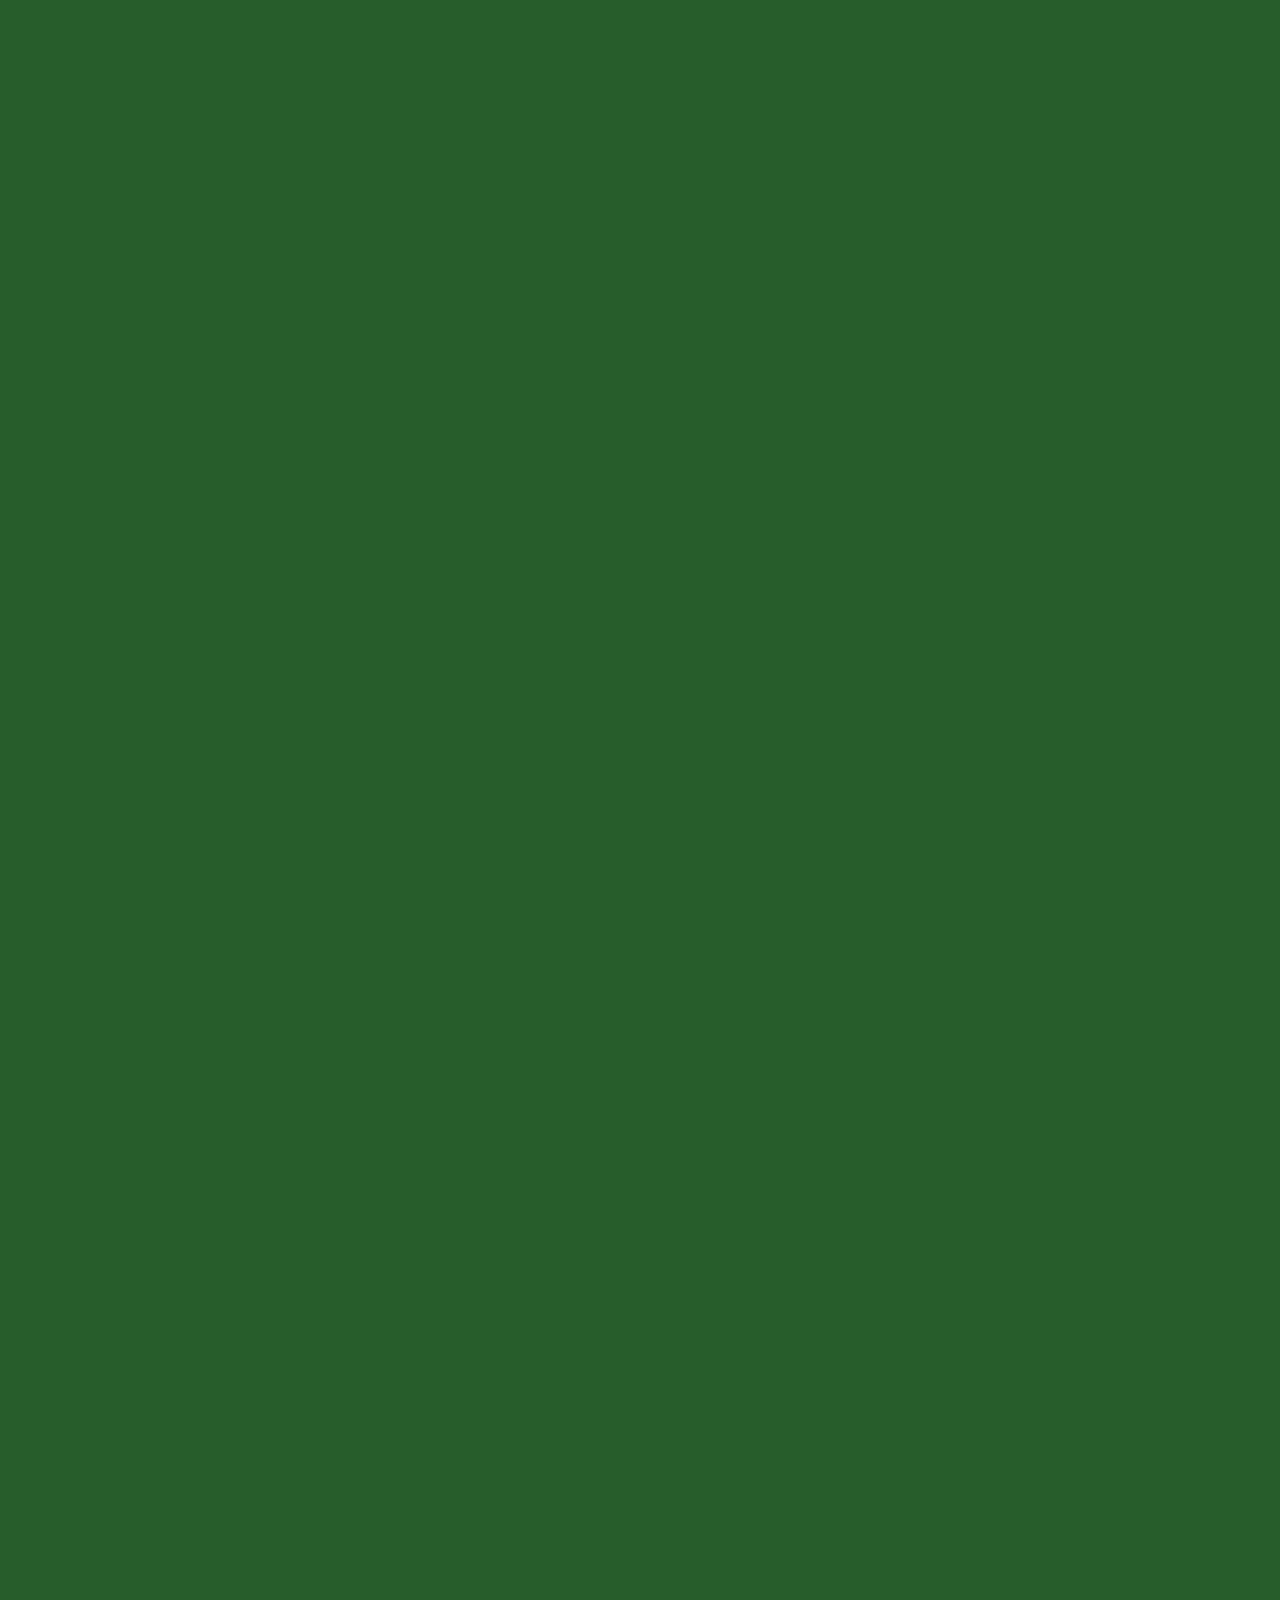
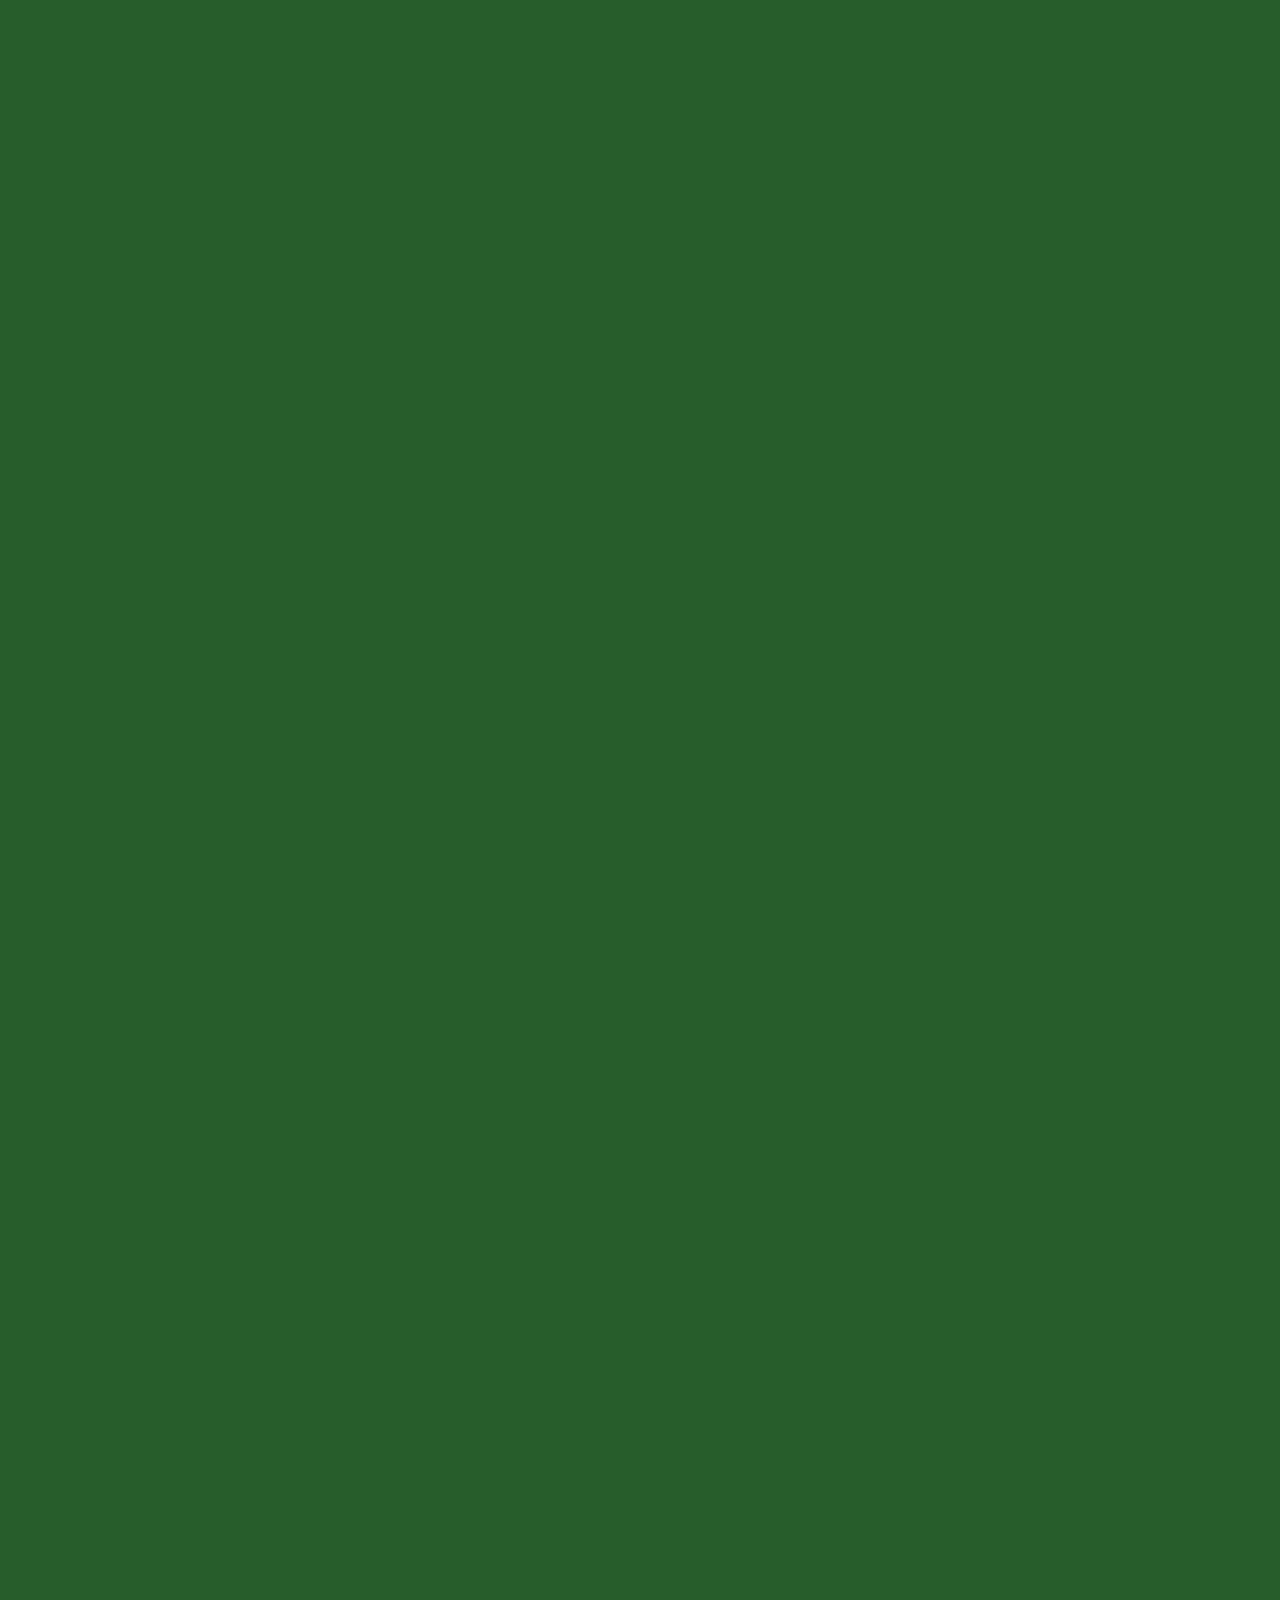
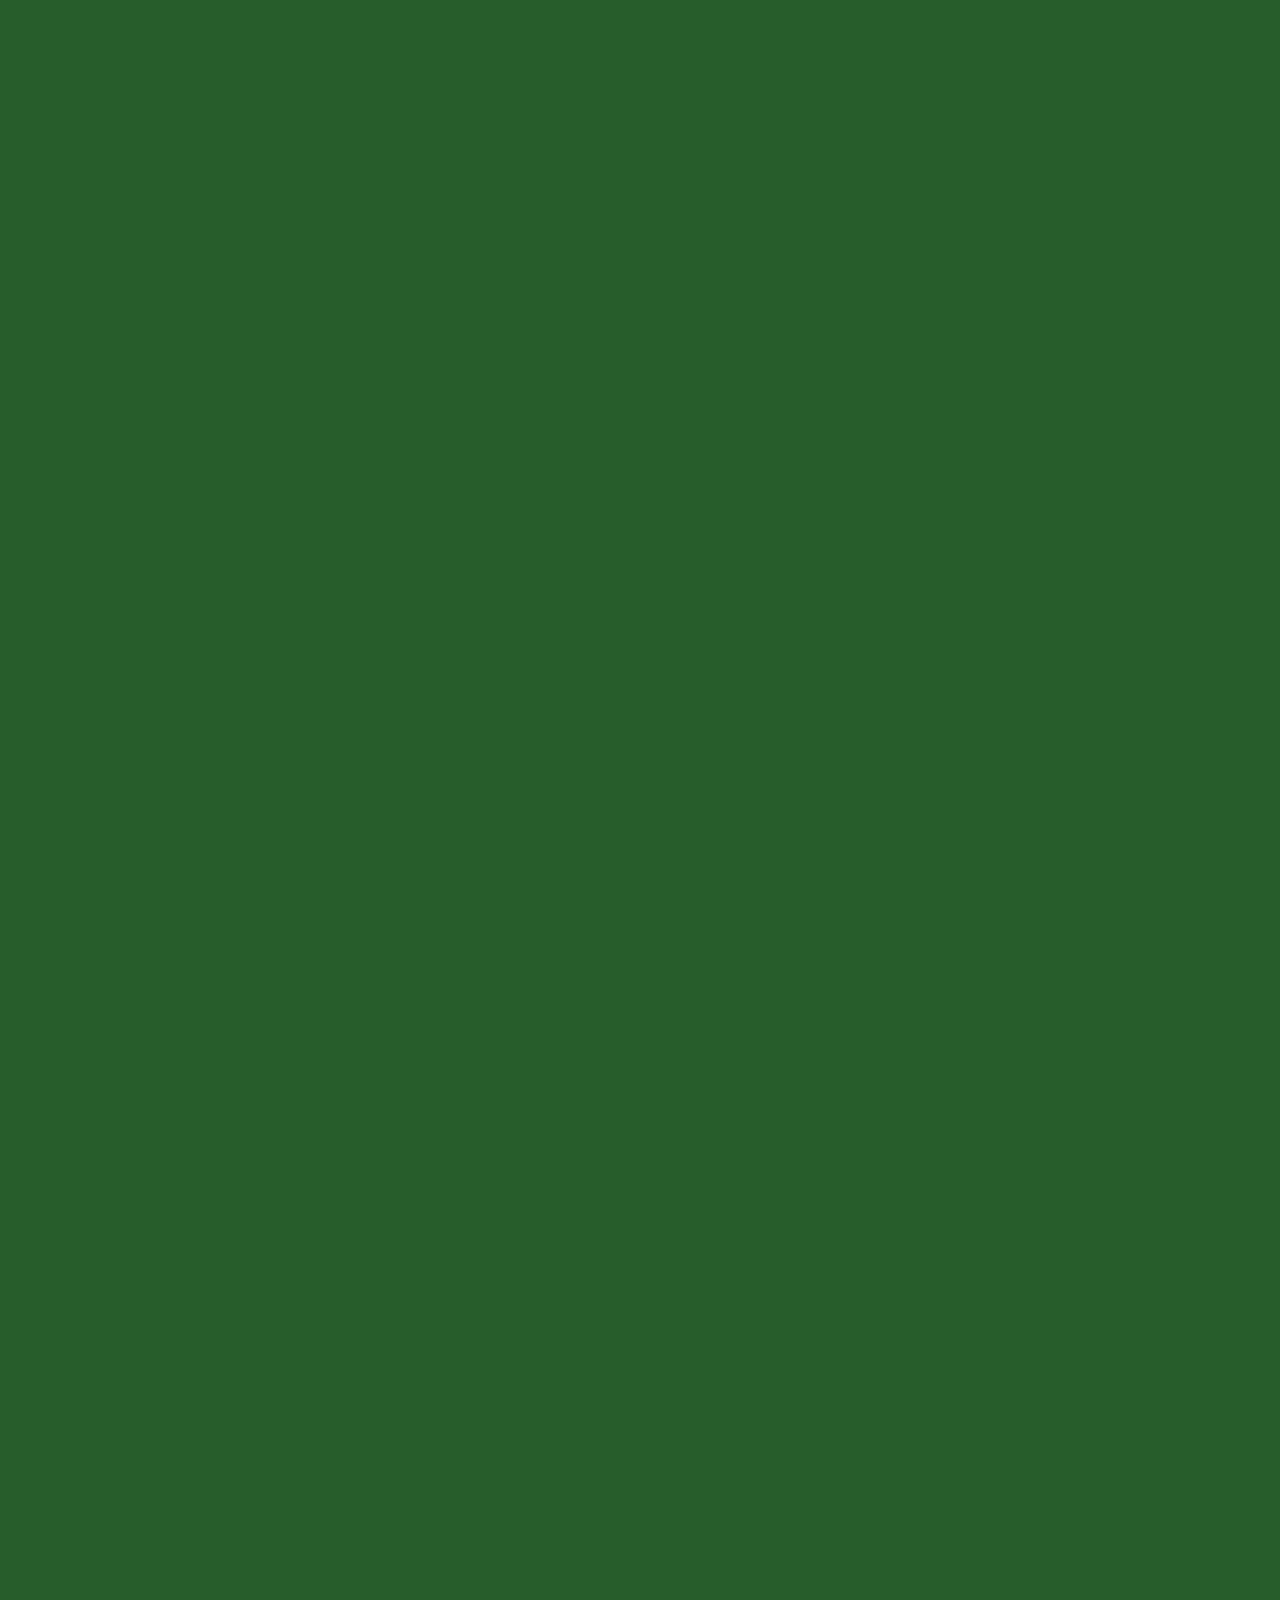
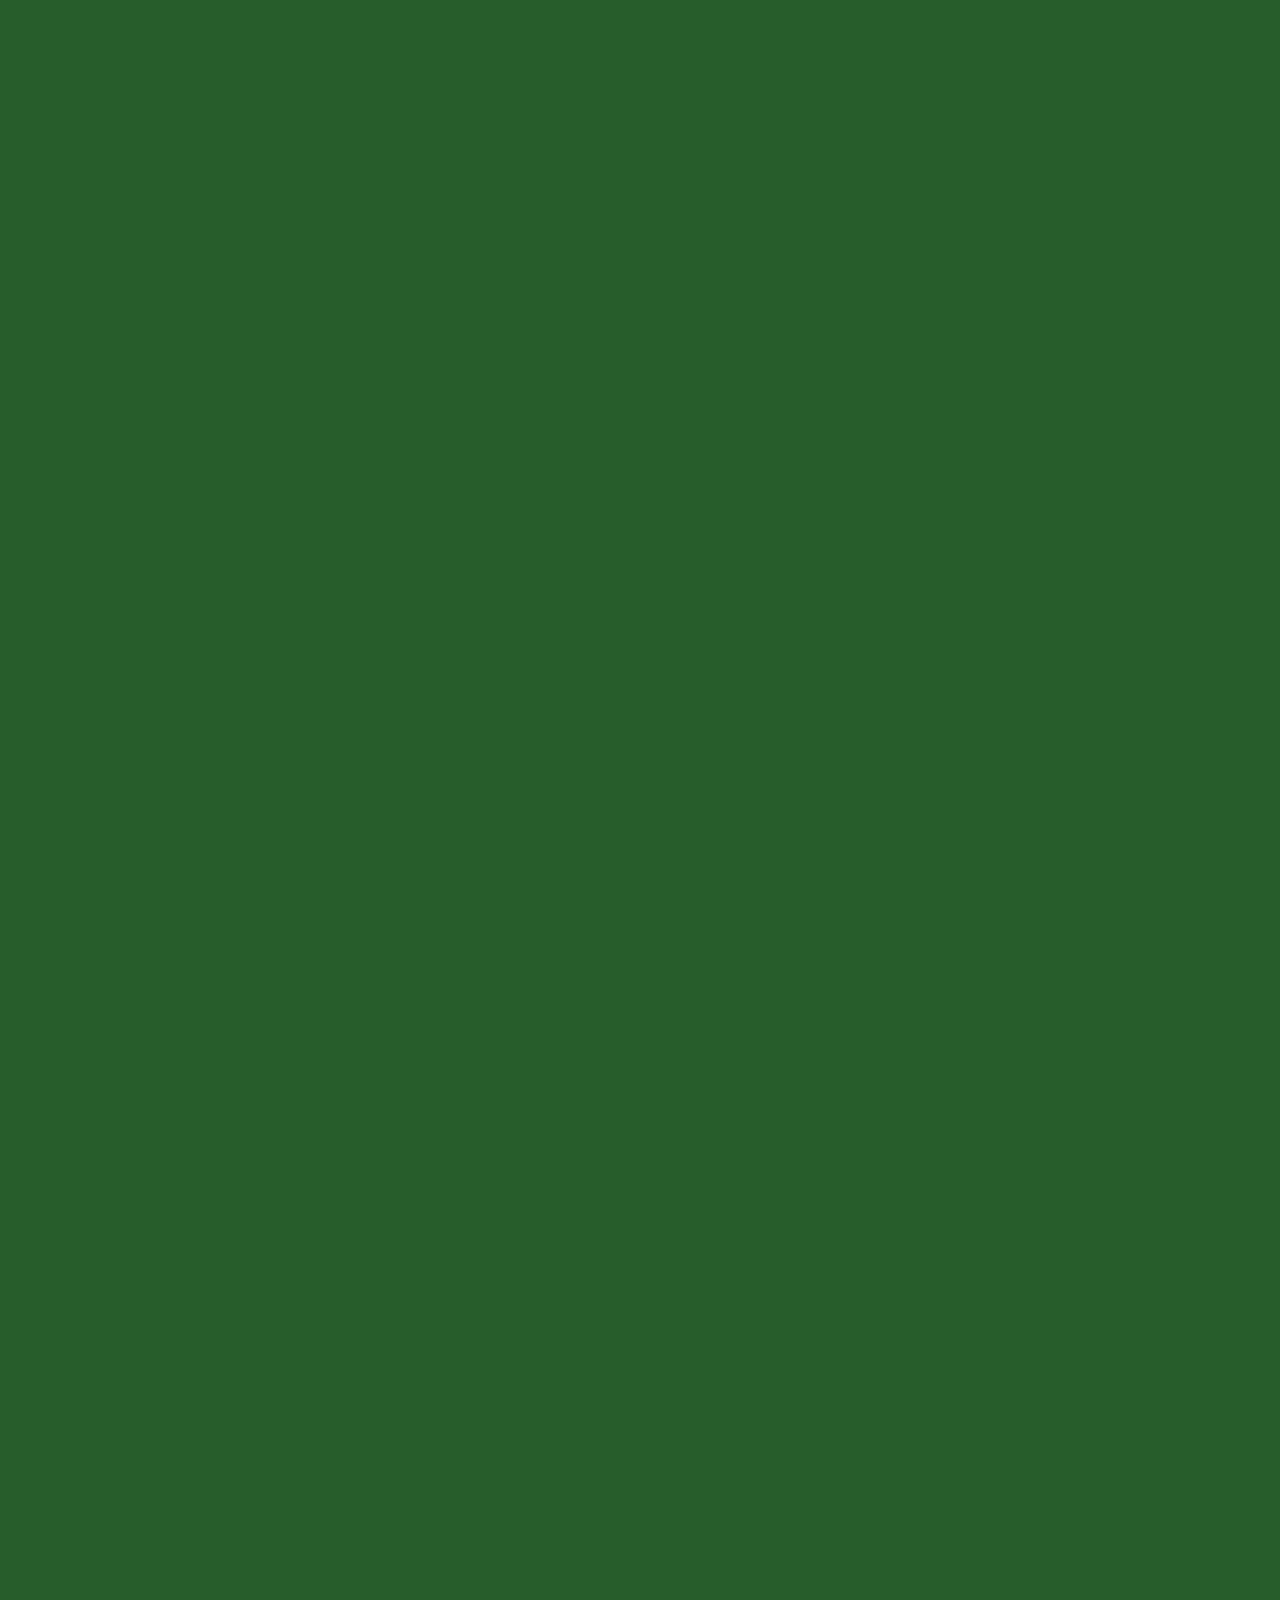
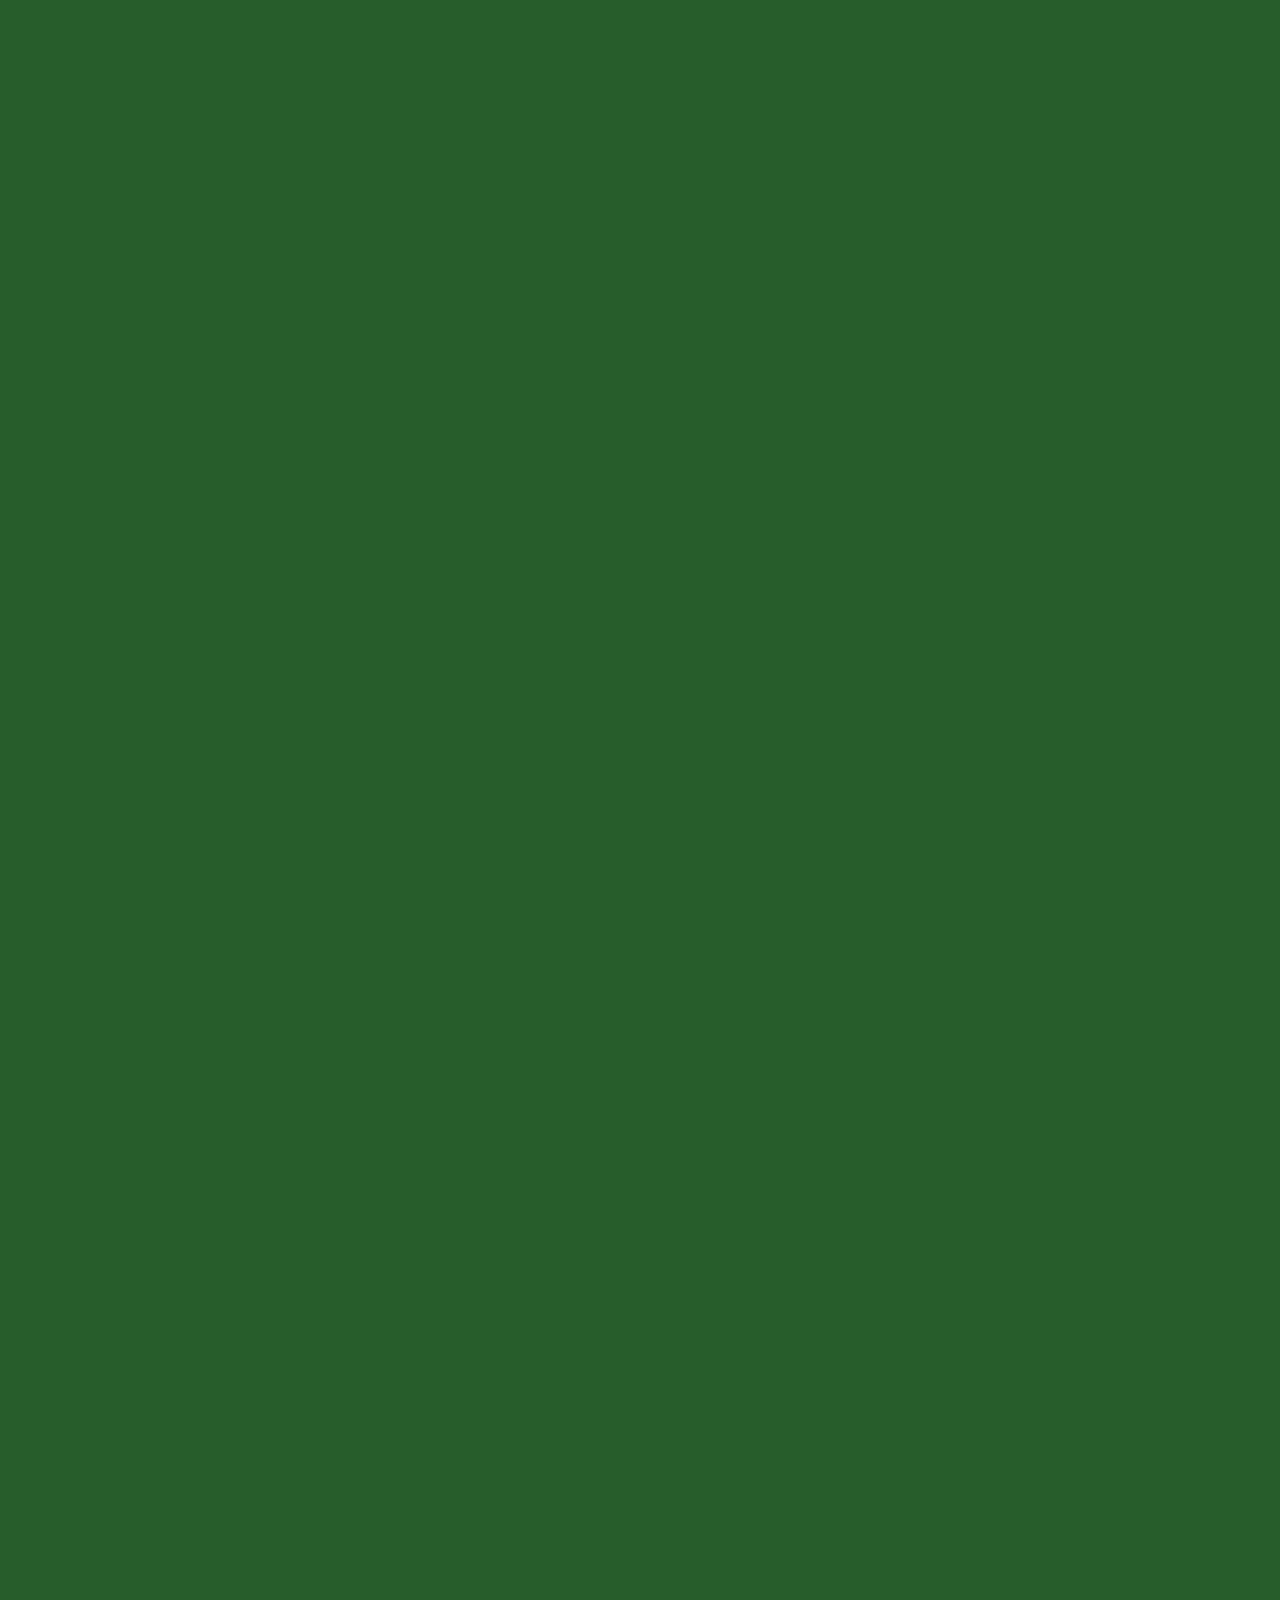
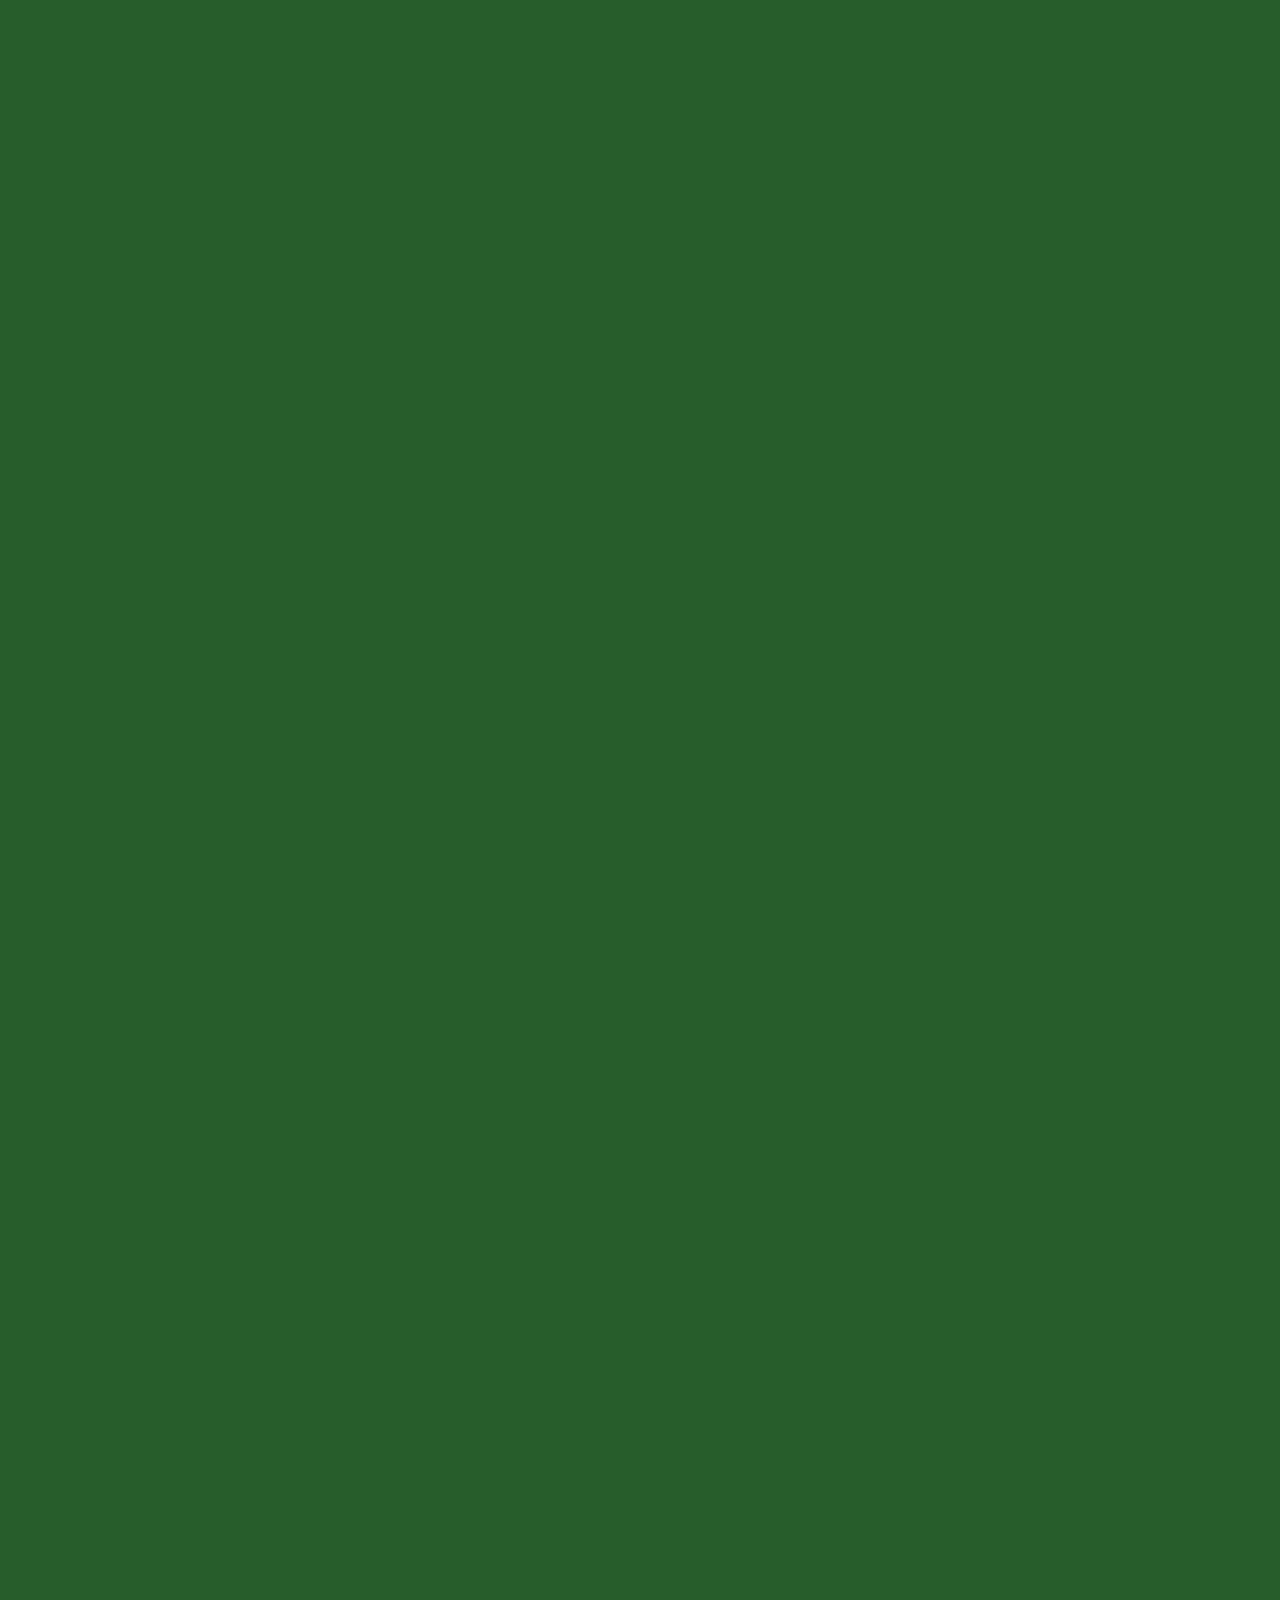
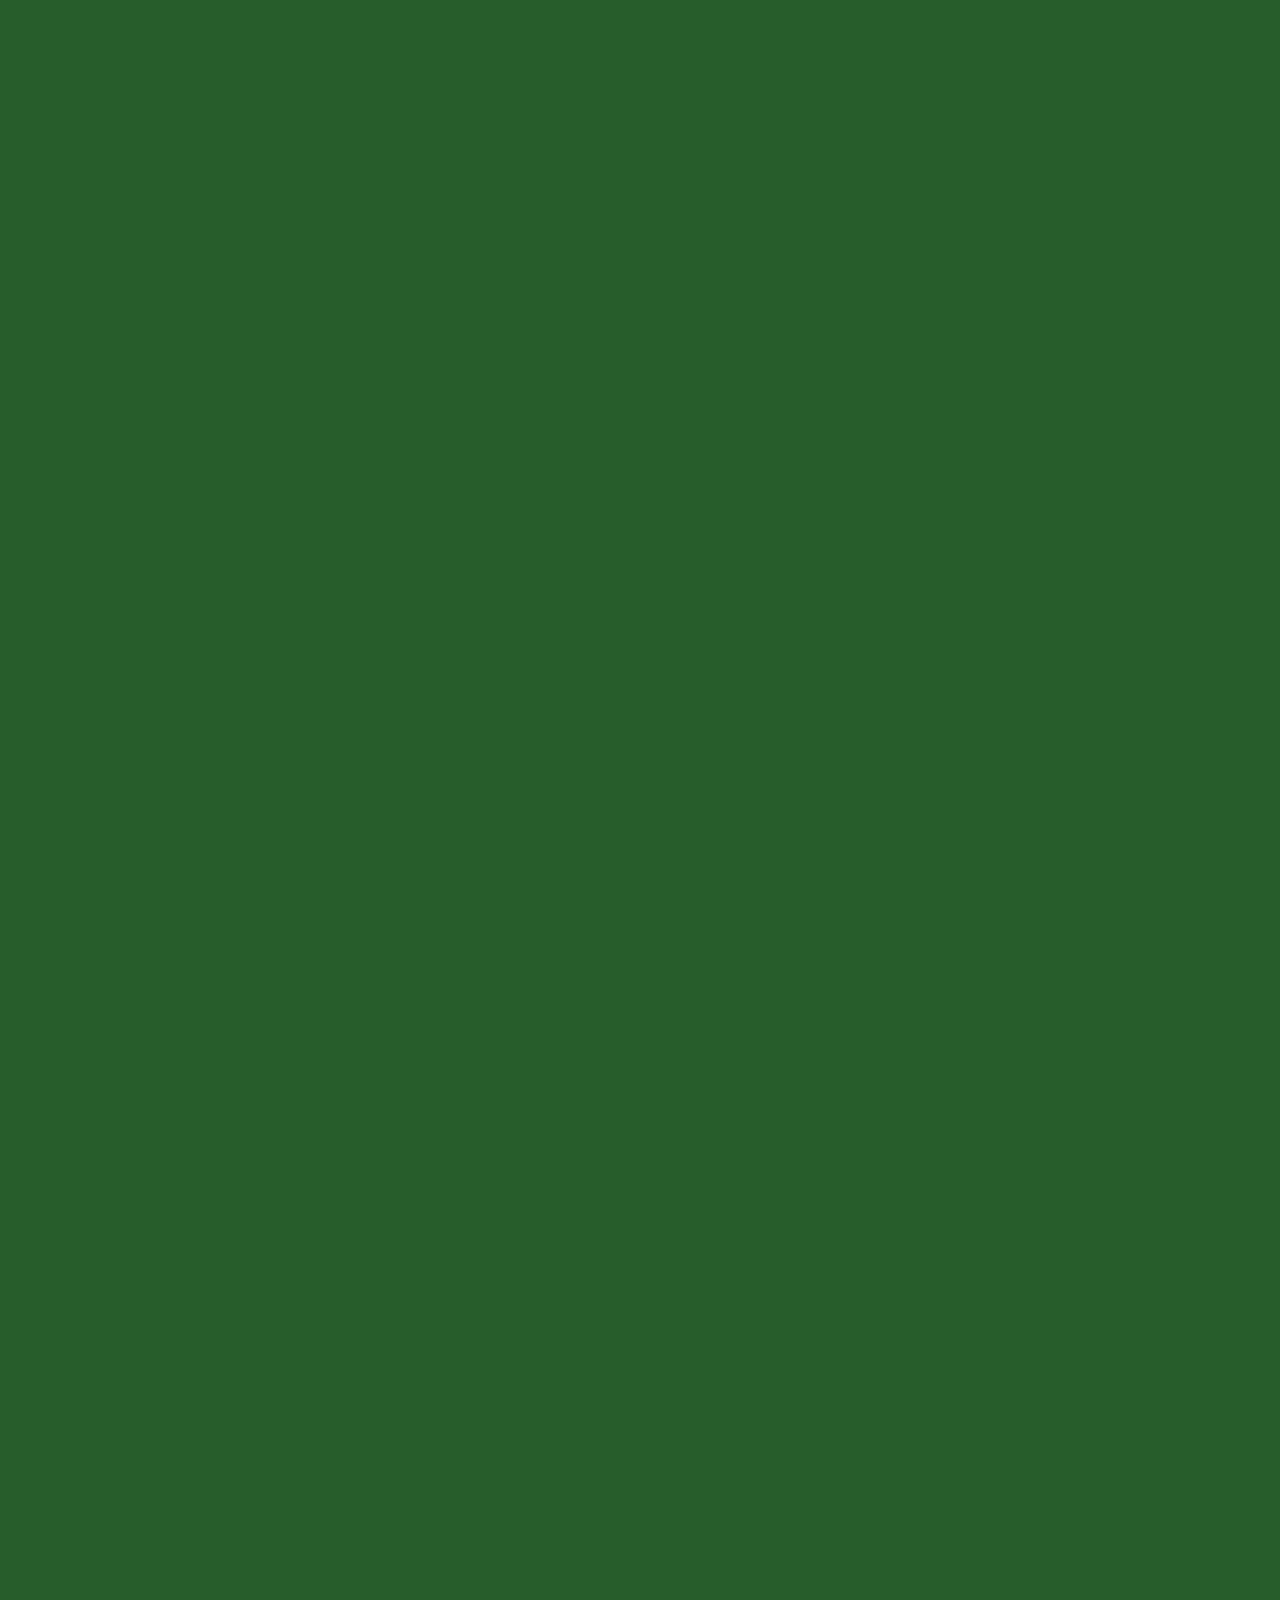
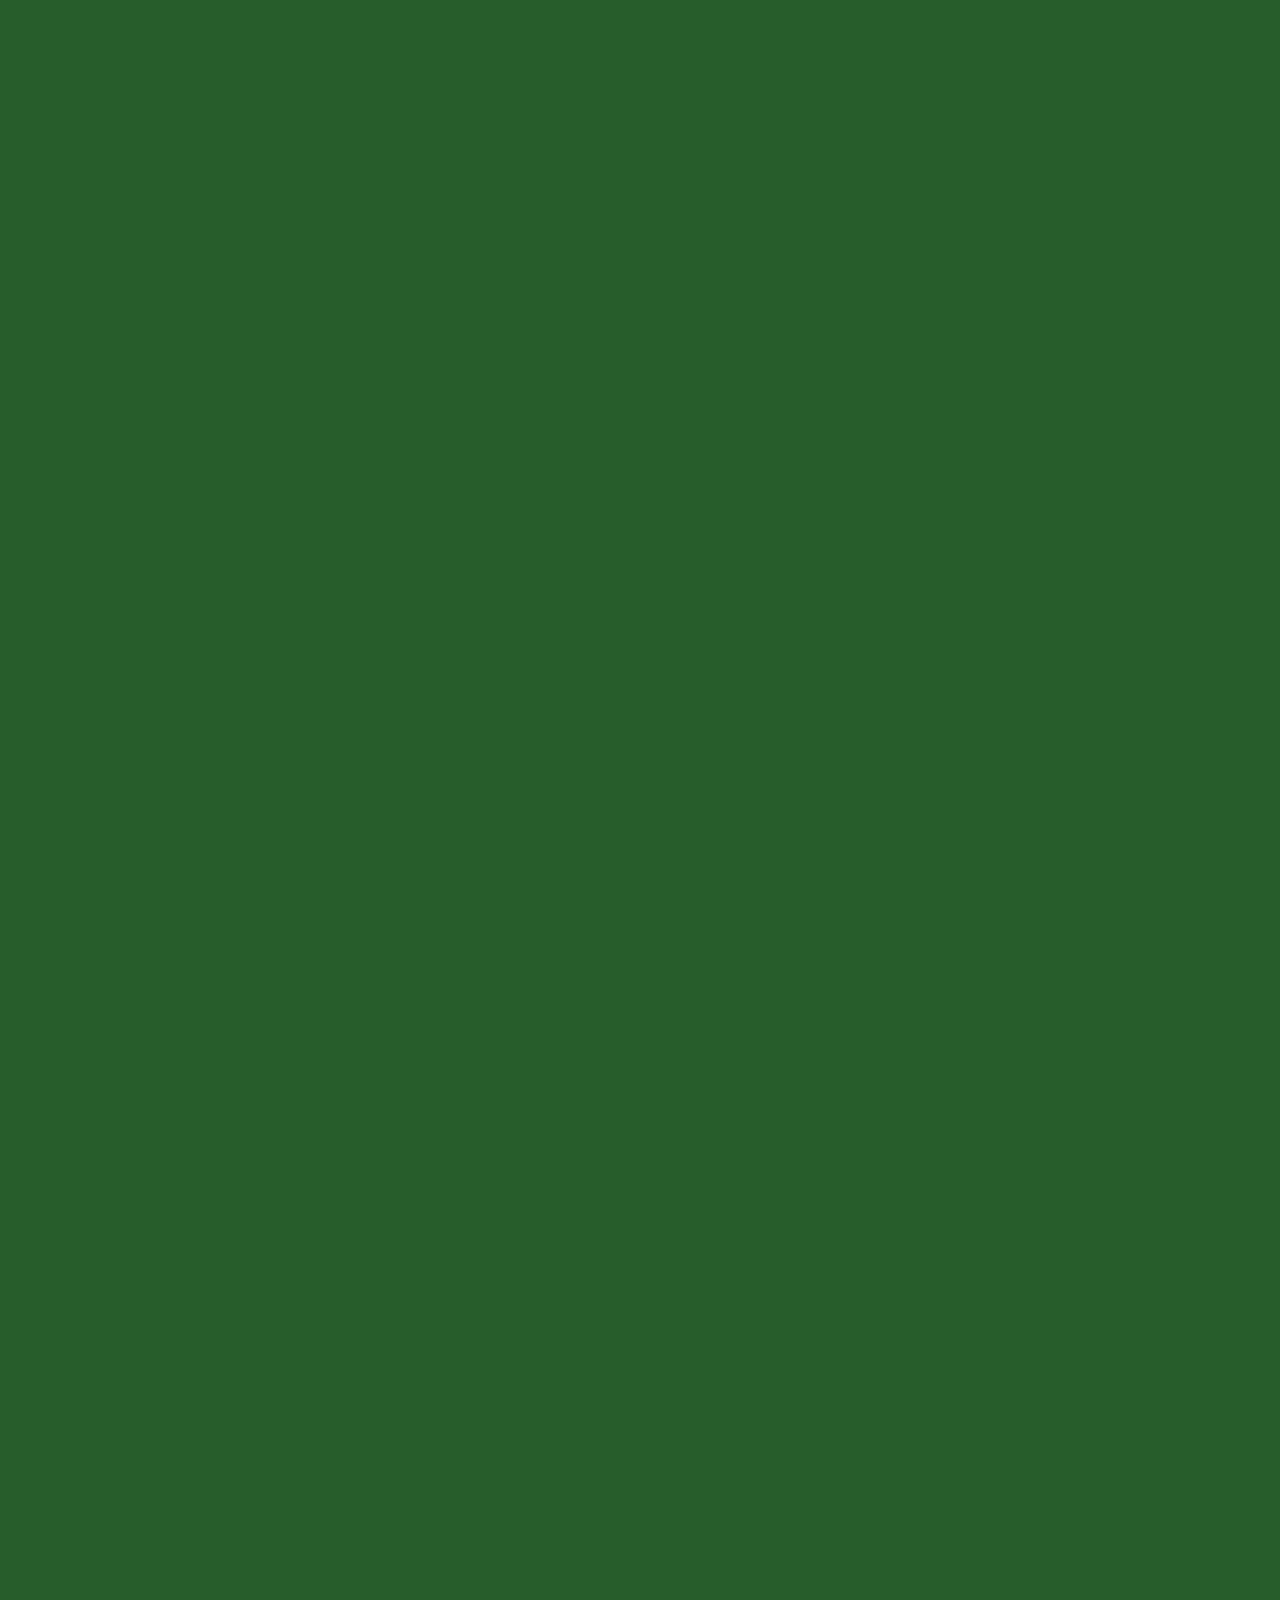
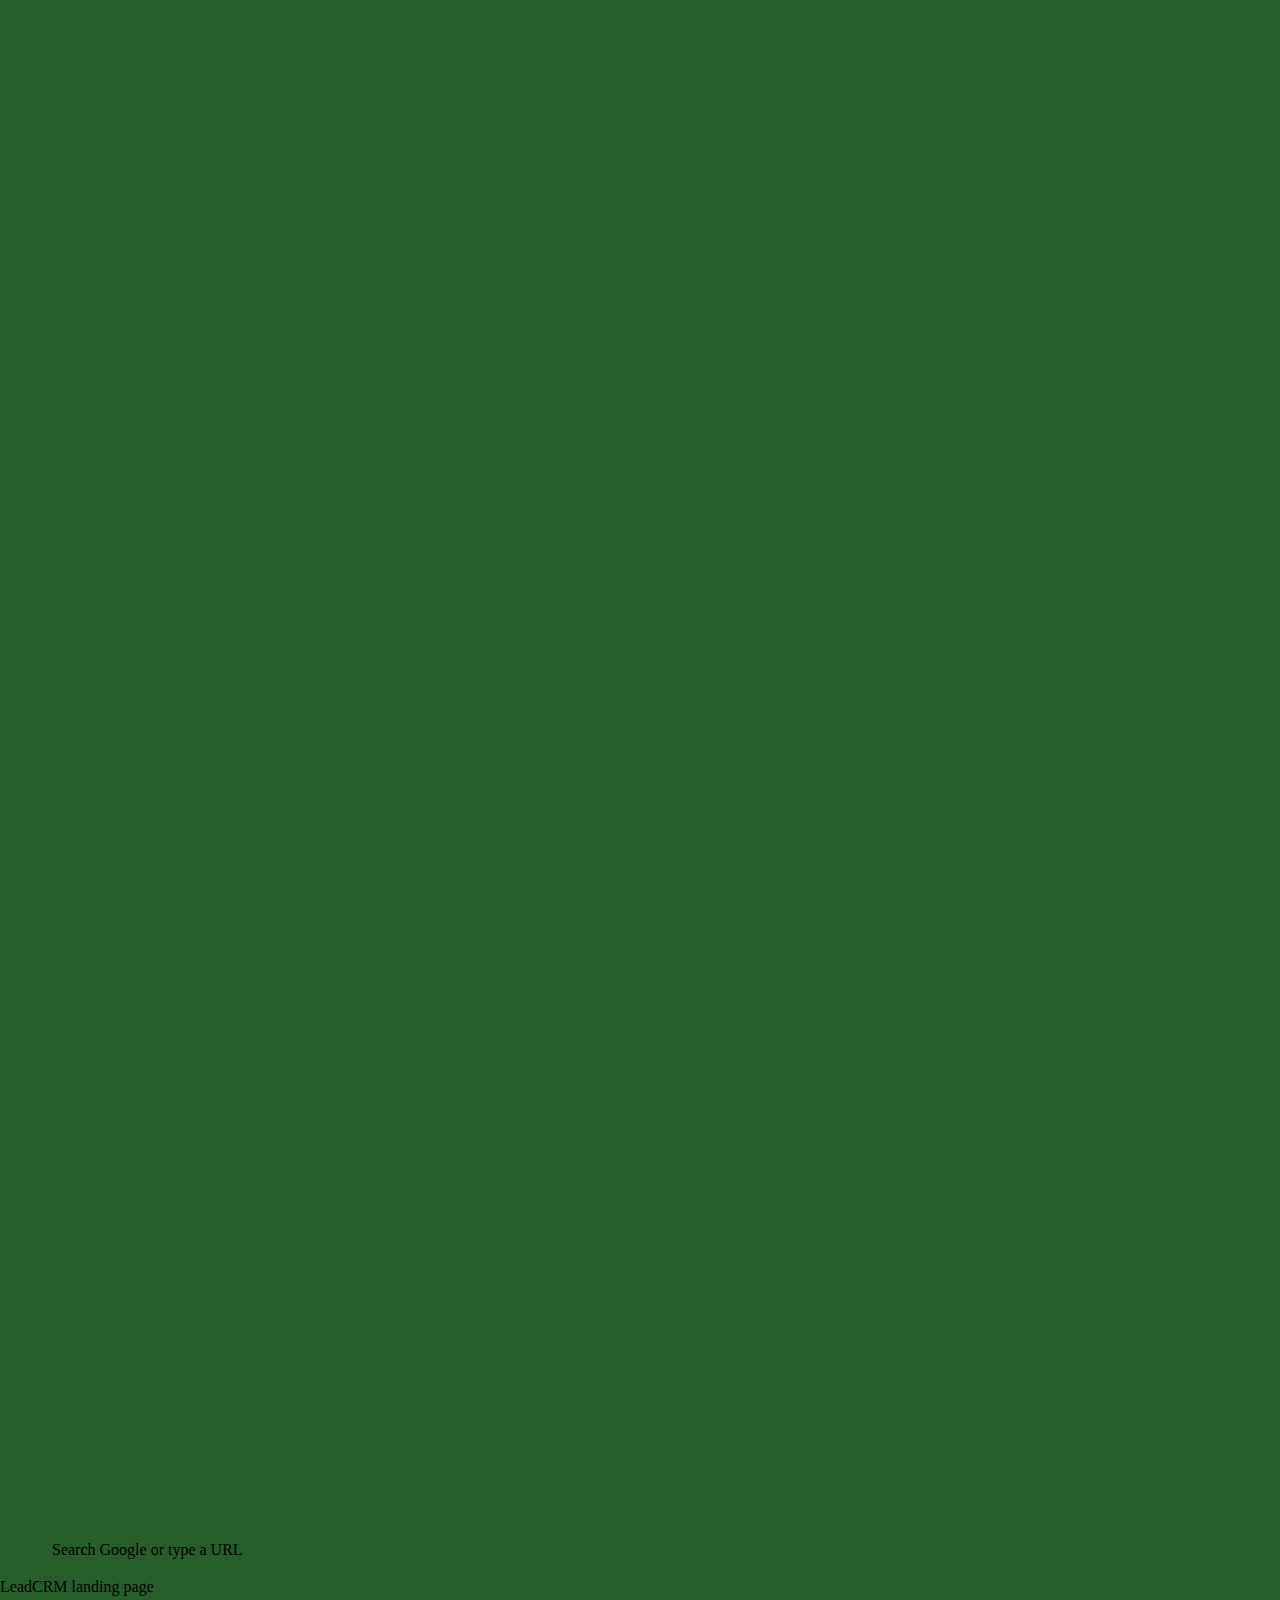
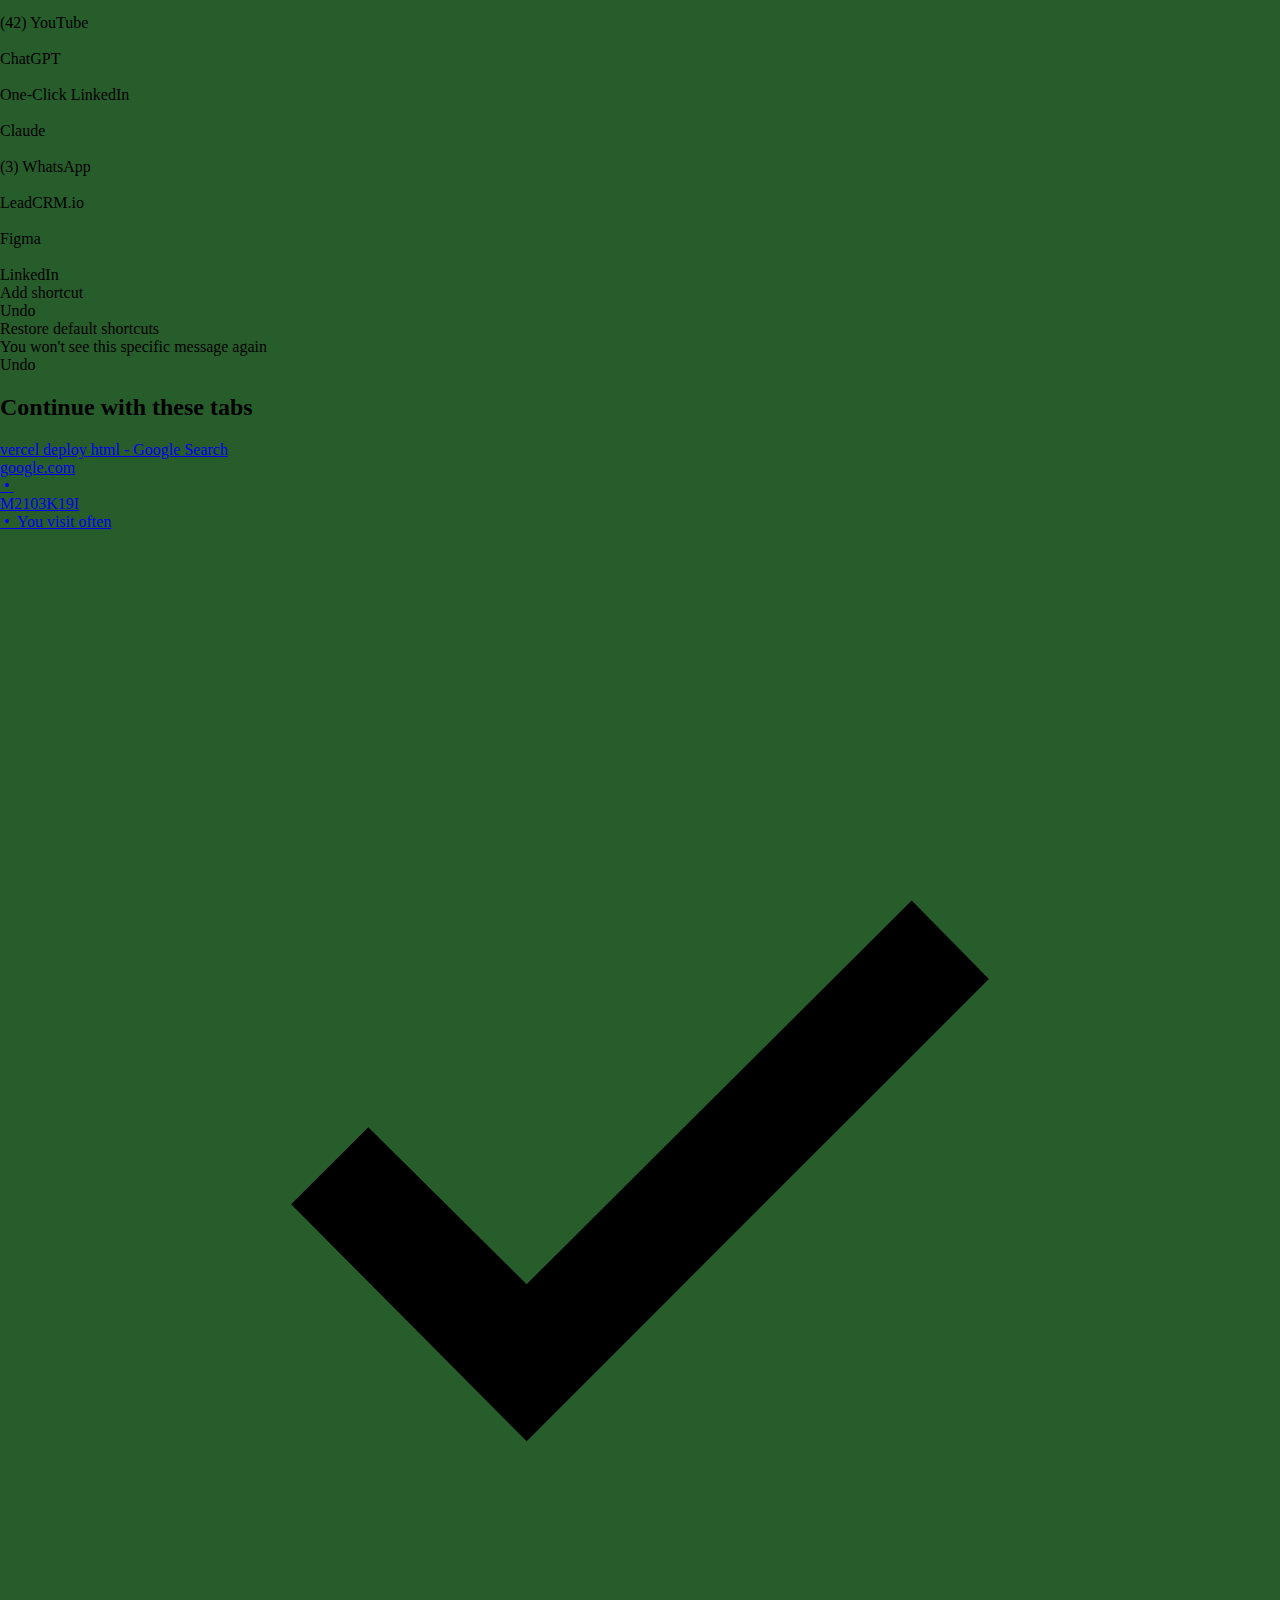
<file: images/icons/New Tab.html>
<!DOCTYPE html>
<!-- saved from url=(0022)chrome://new-tab-page/ -->
<html dir="ltr" lang="en" class="focus-outline-visible" lazy-loaded="true"><head><meta http-equiv="Content-Type" content="text/html; charset=UTF-8">
    
    <title>New Tab</title>
    <style>
      body {
        background: #275D2B;
        margin: 0;
      }

      #backgroundImage {
        border: none;
        height: 100%;
        pointer-events: none;
        position: fixed;
        top: 0;
        visibility: hidden;
        width: 100%;
      }

      [show-background-image] #backgroundImage {
        visibility: visible;
      }
    </style>
  <cr-iconset name="ntp"><template shadowrootmode="open"><!---->
<svg id="baseSvg" xmlns="http://www.w3.org/2000/svg" preserveAspectRatio="xMidYMid meet" focusable="false" style="pointer-events: none; display: block; width: 100%; height: 100%;" viewBox="0 0 24 24">
 </svg>
<slot></slot>
</template>
  <svg>
    <defs>
      <g id="pencil" width="24" height="24">
        <path d="M3 17.25V21h3.75L17.81 9.94l-3.75-3.75L3 17.25zM20.71 7.04a.996.996 0 0 0 0-1.41l-2.34-2.34a.996.996 0 0 0-1.41 0l-1.83 1.83 3.75 3.75 1.83-1.83z"></path><path d="M0 0h24v24H0z" fill="none"></path>
      </g>
      <clippath id="a"><path fill="#fff" d="M0 0h16v16H0z"></path></clippath>
      <g id="sparkle" clip-path="url(#a)" width="16" height="16" fill="none" viewBox="0 0 16 16">
        <path fill="#fff" d="M8 14.4a6.16 6.16 0 0 0-.5-2.483 6.286 6.286 0 0 0-1.383-2.034A6.287 6.287 0 0 0 4.083 8.5 6.16 6.16 0 0 0 1.6 8a6.16 6.16 0 0 0 2.483-.5A6.421 6.421 0 0 0 7.5 4.083c.333-.777.5-1.605.5-2.483 0 .878.167 1.706.5 2.483a6.623 6.623 0 0 0 1.367 2.05 6.624 6.624 0 0 0 2.05 1.367c.777.333 1.605.5 2.483.5-.878 0-1.706.167-2.483.5A6.421 6.421 0 0 0 8.5 11.917 6.16 6.16 0 0 0 8 14.4Z"></path>
      </g>
    </defs>
  </svg>
</cr-iconset><cr-iconset name="composebox"><template shadowrootmode="open"><!---->
<svg id="baseSvg" xmlns="http://www.w3.org/2000/svg" preserveAspectRatio="xMidYMid meet" focusable="false" style="pointer-events: none; display: block; width: 100%; height: 100%;" viewBox="0 0 24 24">
 </svg>
<slot></slot>
</template>
  <svg>
    <defs>
      <g id="imageUpload">
        <path d="M5 21C4.45 21 3.975 20.8083 3.575 20.425C3.19167 20.025 3 19.55 3 19V5C3 4.45 3.19167 3.98333 3.575 3.6C3.975 3.2 4.45 3 5 3H13C13 3.28333 13 3.59167 13 3.925C13 4.25833 13 4.61667 13 5H5V19H19V11C19.3833 11 19.7417 11 20.075 11C20.4083 11 20.7167 11 21 11V19C21 19.55 20.8 20.025 20.4 20.425C20.0167 20.8083 19.55 21 19 21H5ZM6 17H18L14.25 12L11.25 16L9 13L6 17ZM17 9V7H15V5H17V3H19V5H21V7H19V9H17Z" fill="currentColor"></path>
      </g>
      <g id="fileUpload">
        <path d="M18 15.75C18 17.4833 17.3917 18.9583 16.175 20.175C14.9583 21.3917 13.4833 22 11.75 22C10.0167 22 8.54167 21.3917 7.325 20.175C6.10833 18.9583 5.5 17.4833 5.5 15.75V6.5C5.5 5.25 5.93333 4.19167 6.8 3.325C7.68333 2.44167 8.75 2 10 2C11.25 2 12.3083 2.44167 13.175 3.325C14.0583 4.19167 14.5 5.25 14.5 6.5V15.25C14.5 16.0167 14.2333 16.6667 13.7 17.2C13.1667 17.7333 12.5167 18 11.75 18C10.9833 18 10.3333 17.7333 9.8 17.2C9.26667 16.6667 9 16.0167 9 15.25V6H11V15.25C11 15.4667 11.0667 15.65 11.2 15.8C11.35 15.9333 11.5333 16 11.75 16C11.9667 16 12.1417 15.9333 12.275 15.8C12.425 15.65 12.5 15.4667 12.5 15.25V6.5C12.4833 5.8 12.2333 5.20833 11.75 4.725C11.2833 4.24167 10.7 4 10 4C9.3 4 8.70833 4.24167 8.225 4.725C7.74167 5.20833 7.5 5.8 7.5 6.5V15.75C7.48333 16.9333 7.89167 17.9417 8.725 18.775C9.55833 19.5917 10.5667 20 11.75 20C12.9167 20 13.9083 19.5917 14.725 18.775C15.5417 17.9417 15.9667 16.9333 16 15.75V6H18V15.75Z" fill="currentColor"></path>
      </g>
    </defs>
  </svg>
</cr-iconset><cr-iconset name="thumbnail" size="18"><template shadowrootmode="open"><!---->
<svg id="baseSvg" xmlns="http://www.w3.org/2000/svg" preserveAspectRatio="xMidYMid meet" focusable="false" style="pointer-events: none; display: block; width: 100%; height: 100%;" viewBox="0 0 18 18">
 </svg>
<slot></slot>
</template>
  <svg>
    <defs>
      <g id="pdf">
        <path d="M12.5 12H14V10H15.5V8.5H14V7.5H15.5V6H12.5V12ZM2.5 12H4V10H5.5C5.78333 10 6.01667 9.90833 6.2 9.725C6.4 9.525 6.5 9.28333 6.5 9V7C6.5 6.71667 6.4 6.48333 6.2 6.3C6.01667 6.1 5.78333 6 5.5 6H2.5V12ZM4 8.5V7.5H5V8.5H4ZM7.4 12H10.4C10.6833 12 10.9167 11.9083 11.1 11.725C11.3 11.525 11.4 11.2833 11.4 11V7C11.4 6.71667 11.3 6.48333 11.1 6.3C10.9167 6.1 10.6833 6 10.4 6H7.4V12ZM8.9 10.5V7.5H9.9V10.5H8.9ZM2 18C1.45 18 0.975 17.8083 0.575 17.425C0.191667 17.025 0 16.55 0 16V2C0 1.45 0.191667 0.983333 0.575 0.599999C0.975 0.199999 1.45 -1.43051e-06 2 -1.43051e-06H16C16.55 -1.43051e-06 17.0167 0.199999 17.4 0.599999C17.8 0.983333 18 1.45 18 2V16C18 16.55 17.8 17.025 17.4 17.425C17.0167 17.8083 16.55 18 16 18H2ZM2 16H16V2H2V16ZM2 2V16V2Z" fill="currentColor"></path>
      </g>
    </defs>
  </svg>
</cr-iconset><cr-iconset name="cr20" size="20"><template shadowrootmode="open"><!---->
<svg id="baseSvg" xmlns="http://www.w3.org/2000/svg" preserveAspectRatio="xMidYMid meet" focusable="false" style="pointer-events: none; display: block; width: 100%; height: 100%;" viewBox="0 0 20 20">
 </svg>
<slot></slot>
</template>
  <svg>
    <defs>
      <!--
      Keep these in sorted order by id="".
      -->
      <g id="block">
        <path fill-rule="evenodd" clip-rule="evenodd" d="M10 0C4.48 0 0 4.48 0 10C0 15.52 4.48 20 10 20C15.52 20 20 15.52 20 10C20 4.48 15.52 0 10 0ZM2 10C2 5.58 5.58 2 10 2C11.85 2 13.55 2.63 14.9 3.69L3.69 14.9C2.63 13.55 2 11.85 2 10ZM5.1 16.31C6.45 17.37 8.15 18 10 18C14.42 18 18 14.42 18 10C18 8.15 17.37 6.45 16.31 5.1L5.1 16.31Z">
        </path>
      </g>
      <g id="cloud-off">
        <path d="M16 18.125L13.875 16H5C3.88889 16 2.94444 15.6111 2.16667 14.8333C1.38889 14.0556 1 13.1111 1 12C1 10.9444 1.36111 10.0347 2.08333 9.27083C2.80556 8.50694 3.6875 8.09028 4.72917 8.02083C4.77083 7.86805 4.8125 7.72222 4.85417 7.58333C4.90972 7.44444 4.97222 7.30555 5.04167 7.16667L1.875 4L2.9375 2.9375L17.0625 17.0625L16 18.125ZM5 14.5H12.375L6.20833 8.33333C6.15278 8.51389 6.09722 8.70139 6.04167 8.89583C6 9.07639 5.95139 9.25694 5.89583 9.4375L4.83333 9.52083C4.16667 9.57639 3.61111 9.84028 3.16667 10.3125C2.72222 10.7708 2.5 11.3333 2.5 12C2.5 12.6944 2.74306 13.2847 3.22917 13.7708C3.71528 14.2569 4.30556 14.5 5 14.5ZM17.5 15.375L16.3958 14.2917C16.7153 14.125 16.9792 13.8819 17.1875 13.5625C17.3958 13.2431 17.5 12.8889 17.5 12.5C17.5 11.9444 17.3056 11.4722 16.9167 11.0833C16.5278 10.6944 16.0556 10.5 15.5 10.5H14.125L14 9.14583C13.9028 8.11806 13.4722 7.25694 12.7083 6.5625C11.9444 5.85417 11.0417 5.5 10 5.5C9.65278 5.5 9.31944 5.54167 9 5.625C8.69444 5.70833 8.39583 5.82639 8.10417 5.97917L7.02083 4.89583C7.46528 4.61806 7.93056 4.40278 8.41667 4.25C8.91667 4.08333 9.44444 4 10 4C11.4306 4 12.6736 4.48611 13.7292 5.45833C14.7847 6.41667 15.375 7.59722 15.5 9C16.4722 9 17.2986 9.34028 17.9792 10.0208C18.6597 10.7014 19 11.5278 19 12.5C19 13.0972 18.8611 13.6458 18.5833 14.1458C18.3194 14.6458 17.9583 15.0556 17.5 15.375Z">
        </path>
      </g>
      <g id="delete">
        <path d="M 5.832031 17.5 C 5.375 17.5 4.984375 17.335938 4.65625 17.011719 C 4.328125 16.683594 4.167969 16.292969 4.167969 15.832031 L 4.167969 5 L 3.332031 5 L 3.332031 3.332031 L 7.5 3.332031 L 7.5 2.5 L 12.5 2.5 L 12.5 3.332031 L 16.667969 3.332031 L 16.667969 5 L 15.832031 5 L 15.832031 15.832031 C 15.832031 16.292969 15.671875 16.683594 15.34375 17.011719 C 15.015625 17.335938 14.625 17.5 14.167969 17.5 Z M 14.167969 5 L 5.832031 5 L 5.832031 15.832031 L 14.167969 15.832031 Z M 7.5 14.167969 L 9.167969 14.167969 L 9.167969 6.667969 L 7.5 6.667969 Z M 10.832031 14.167969 L 12.5 14.167969 L 12.5 6.667969 L 10.832031 6.667969 Z M 5.832031 5 L 5.832031 15.832031 Z M 5.832031 5 ">
        </path>
      </g>
      <g id="domain" viewBox="0 -960 960 960">
        <path d="M96-144v-672h384v144h384v528H96Zm72-72h72v-72h-72v72Zm0-152h72v-72h-72v72Zm0-152h72v-72h-72v72Zm0-152h72v-72h-72v72Zm168 456h72v-72h-72v72Zm0-152h72v-72h-72v72Zm0-152h72v-72h-72v72Zm0-152h72v-72h-72v72Zm144 456h312v-384H480v80h72v72h-72v80h72v72h-72v80Zm168-232v-72h72v72h-72Zm0 152v-72h72v72h-72Z"></path>
      </g>
      <g id="kite">
        <path fill-rule="evenodd" clip-rule="evenodd" d="M4.6327 8.00094L10.3199 2L16 8.00094L10.1848 16.8673C10.0995 16.9873 10.0071 17.1074 9.90047 17.2199C9.42417 17.7225 8.79147 18 8.11611 18C7.44076 18 6.80806 17.7225 6.33175 17.2199C5.85545 16.7173 5.59242 16.0497 5.59242 15.3371C5.59242 14.977 5.46445 14.647 5.22275 14.3919C4.98104 14.1369 4.66825 14.0019 4.32701 14.0019H4V12.6667H4.32701C5.00237 12.6667 5.63507 12.9442 6.11137 13.4468C6.58768 13.9494 6.85071 14.617 6.85071 15.3296C6.85071 15.6896 6.97867 16.0197 7.22038 16.2747C7.46209 16.5298 7.77488 16.6648 8.11611 16.6648C8.45735 16.6648 8.77014 16.5223 9.01185 16.2747C9.02396 16.2601 9.03607 16.246 9.04808 16.2319C9.08541 16.1883 9.12176 16.1458 9.15403 16.0947L9.55213 15.4946L4.6327 8.00094ZM10.3199 13.9371L6.53802 8.17116L10.3199 4.1814L14.0963 8.17103L10.3199 13.9371Z">
        </path>
      </g>
      <g id="menu">
        <path d="M2 4h16v2H2zM2 9h16v2H2zM2 14h16v2H2z"></path>
      </g>
      <g id="password">
        <path d="M5.833 11.667c.458 0 .847-.16 1.167-.479.333-.333.5-.729.5-1.188s-.167-.847-.5-1.167a1.555 1.555 0 0 0-1.167-.5c-.458 0-.854.167-1.188.5A1.588 1.588 0 0 0 4.166 10c0 .458.16.854.479 1.188.333.319.729.479 1.188.479Zm0 3.333c-1.389 0-2.569-.486-3.542-1.458C1.319 12.569.833 11.389.833 10c0-1.389.486-2.569 1.458-3.542C3.264 5.486 4.444 5 5.833 5c.944 0 1.813.243 2.604.729a4.752 4.752 0 0 1 1.833 1.979h7.23c.458 0 .847.167 1.167.5.333.319.5.708.5 1.167v3.958c0 .458-.167.854-.5 1.188A1.588 1.588 0 0 1 17.5 15h-3.75a1.658 1.658 0 0 1-1.188-.479 1.658 1.658 0 0 1-.479-1.188v-1.042H10.27a4.59 4.59 0 0 1-1.813 2A5.1 5.1 0 0 1 5.833 15Zm3.292-4.375h4.625v2.708H15v-1.042a.592.592 0 0 1 .167-.438.623.623 0 0 1 .458-.188c.181 0 .327.063.438.188a.558.558 0 0 1 .188.438v1.042H17.5V9.375H9.125a3.312 3.312 0 0 0-1.167-1.938 3.203 3.203 0 0 0-2.125-.77 3.21 3.21 0 0 0-2.354.979C2.827 8.298 2.5 9.083 2.5 10s.327 1.702.979 2.354a3.21 3.21 0 0 0 2.354.979c.806 0 1.514-.25 2.125-.75.611-.514 1-1.167 1.167-1.958Z"></path>
      </g>
      
  </defs></svg>
</cr-iconset><cr-iconset name="cr" size="24"><template shadowrootmode="open"><!---->
<svg id="baseSvg" xmlns="http://www.w3.org/2000/svg" preserveAspectRatio="xMidYMid meet" focusable="false" style="pointer-events: none; display: block; width: 100%; height: 100%;" viewBox="0 0 24 24">
 </svg>
<slot></slot>
</template>
  <svg>
    <defs>
      <!--
      These icons are copied from Polymer's iron-icons and kept in sorted order.
      -->
      <g id="add">
        <path d="M19 13h-6v6h-2v-6H5v-2h6V5h2v6h6v2z"></path>
      </g>
      <g id="arrow-back">
        <path d="m7.824 13 5.602 5.602L12 20l-8-8 8-8 1.426 1.398L7.824 11H20v2Zm0 0">
        </path>
      </g>
      <g id="arrow-drop-up">
        <path d="M7 14l5-5 5 5z"></path>
      </g>
      <g id="arrow-drop-down">
        <path d="M7 10l5 5 5-5z"></path>
      </g>
      <g id="arrow-forward">
        <path d="M12 4l-1.41 1.41L16.17 11H4v2h12.17l-5.58 5.59L12 20l8-8z">
        </path>
      </g>
      <g id="arrow-right">
        <path d="M10 7l5 5-5 5z"></path>
      </g>
      <g id="cancel">
        <path d="M12 2C6.47 2 2 6.47 2 12s4.47 10 10 10 10-4.47 10-10S17.53 2 12 2zm5 13.59L15.59 17 12 13.41 8.41 17 7 15.59 10.59 12 7 8.41 8.41 7 12 10.59 15.59 7 17 8.41 13.41 12 17 15.59z">
        </path>
      </g>
      <g id="check">
        <path d="M9 16.17L4.83 12l-1.42 1.41L9 19 21 7l-1.41-1.41z"></path>
      </g>
      <g id="check-circle" viewBox="0 -960 960 960">
        <path d="m424-296 282-282-56-56-226 226-114-114-56 56 170 170Zm56 216q-83 0-156-31.5T197-197q-54-54-85.5-127T80-480q0-83 31.5-156T197-763q54-54 127-85.5T480-880q83 0 156 31.5T763-763q54 54 85.5 127T880-480q0 83-31.5 156T763-197q-54 54-127 85.5T480-80Zm0-80q134 0 227-93t93-227q0-134-93-227t-227-93q-134 0-227 93t-93 227q0 134 93 227t227 93Zm0-320Z"></path>
      </g>
      <g id="chevron-left">
        <path d="M15.41 7.41L14 6l-6 6 6 6 1.41-1.41L10.83 12z"></path>
      </g>
      <g id="chevron-right">
        <path d="M10 6L8.59 7.41 13.17 12l-4.58 4.59L10 18l6-6z"></path>
      </g>
      <g id="clear">
        <path d="M19 6.41L17.59 5 12 10.59 6.41 5 5 6.41 10.59 12 5 17.59 6.41 19 12 13.41 17.59 19 19 17.59 13.41 12z">
        </path>
      </g>
      <g id="chrome-product" viewBox="0 -960 960 960">
        <path d="M336-479q0 60 42 102t102 42q60 0 102-42t42-102q0-60-42-102t-102-42q-60 0-102 42t-42 102Zm144 216q11 0 22.5-.5T525-267L427-99q-144-16-237.5-125T96-479q0-43 9.5-84.5T134-645l160 274q28 51 78 79.5T480-263Zm0-432q-71 0-126.5 42T276-545l-98-170q53-71 132.5-109.5T480-863q95 0 179 45t138 123H480Zm356 72q15 35 21.5 71t6.5 73q0 155-100 260.5T509-96l157-275q14-25 22-52t8-56q0-40-15-77t-41-67h196Z">
        </path>
      </g>
      <g id="close">
        <path d="M19 6.41L17.59 5 12 10.59 6.41 5 5 6.41 10.59 12 5 17.59 6.41 19 12 13.41 17.59 19 19 17.59 13.41 12z">
        </path>
      </g>
      <g id="computer">
        <path d="M20 18c1.1 0 1.99-.9 1.99-2L22 6c0-1.1-.9-2-2-2H4c-1.1 0-2 .9-2 2v10c0 1.1.9 2 2 2H0v2h24v-2h-4zM4 6h16v10H4V6z">
        </path>
      </g>
      <g id="create">
        <path d="M3 17.25V21h3.75L17.81 9.94l-3.75-3.75L3 17.25zM20.71 7.04c.39-.39.39-1.02 0-1.41l-2.34-2.34c-.39-.39-1.02-.39-1.41 0l-1.83 1.83 3.75 3.75 1.83-1.83z">
        </path>
      </g>
      <g id="delete" viewBox="0 -960 960 960">
        <path d="M309.37-135.87q-34.48 0-58.74-24.26-24.26-24.26-24.26-58.74v-474.5h-53.5v-83H378.5v-53.5h202.52v53.5h206.11v83h-53.5v474.07q0 35.21-24.26 59.32t-58.74 24.11H309.37Zm341.26-557.5H309.37v474.5h341.26v-474.5ZM379.7-288.24h77.5v-336h-77.5v336Zm123.1 0h77.5v-336h-77.5v336ZM309.37-693.37v474.5-474.5Z">
        </path>
      </g>
      <g id="domain">
        <path d="M12 7V3H2v18h20V7H12zM6 19H4v-2h2v2zm0-4H4v-2h2v2zm0-4H4V9h2v2zm0-4H4V5h2v2zm4 12H8v-2h2v2zm0-4H8v-2h2v2zm0-4H8V9h2v2zm0-4H8V5h2v2zm10 12h-8v-2h2v-2h-2v-2h2v-2h-2V9h8v10zm-2-8h-2v2h2v-2zm0 4h-2v2h2v-2z">
        </path>
      </g>
      <!-- source: https://fonts.google.com/icons?selected=Material+Symbols+Outlined:family_link:FILL@0;wght@0;GRAD@0;opsz@24&icon.size=24&icon.color=%23e8eaed -->
      <g id="kite" viewBox="0 -960 960 960">
        <path d="M390-40q-51 0-90.5-30.5T246-149q-6-23-25-37t-43-14q-16 0-30 6.5T124-175l-61-51q21-26 51.5-40t63.5-14q51 0 91 30t54 79q6 23 25 37t42 14q19 0 34-10t26-25l1-2-276-381q-8-11-11.5-23t-3.5-24q0-16 6-30.5t18-26.5l260-255q11-11 26-17t30-6q15 0 30 6t26 17l260 255q12 12 18 26.5t6 30.5q0 12-3.5 24T825-538L500-88q-18 25-48 36.5T390-40Zm110-185 260-360-260-255-259 256 259 359Zm1-308Z"></path>
        
      </g>
      <g id="error">
        <path d="M12 2C6.48 2 2 6.48 2 12s4.48 10 10 10 10-4.48 10-10S17.52 2 12 2zm1 15h-2v-2h2v2zm0-4h-2V7h2v6z">
        </path>
      </g>
      <g id="error-outline">
        <path d="M11 15h2v2h-2zm0-8h2v6h-2zm.99-5C6.47 2 2 6.48 2 12s4.47 10 9.99 10C17.52 22 22 17.52 22 12S17.52 2 11.99 2zM12 20c-4.42 0-8-3.58-8-8s3.58-8 8-8 8 3.58 8 8-3.58 8-8 8z">
        </path>
      </g>
      <g id="expand-less">
        <path d="M12 8l-6 6 1.41 1.41L12 10.83l4.59 4.58L18 14z"></path>
      </g>
      <g id="expand-more">
        <path d="M16.59 8.59L12 13.17 7.41 8.59 6 10l6 6 6-6z"></path>
      </g>
      <g id="extension">
        <path d="M20.5 11H19V7c0-1.1-.9-2-2-2h-4V3.5C13 2.12 11.88 1 10.5 1S8 2.12 8 3.5V5H4c-1.1 0-1.99.9-1.99 2v3.8H3.5c1.49 0 2.7 1.21 2.7 2.7s-1.21 2.7-2.7 2.7H2V20c0 1.1.9 2 2 2h3.8v-1.5c0-1.49 1.21-2.7 2.7-2.7 1.49 0 2.7 1.21 2.7 2.7V22H17c1.1 0 2-.9 2-2v-4h1.5c1.38 0 2.5-1.12 2.5-2.5S21.88 11 20.5 11z">
        </path>
      </g>
      <g id="file-download" viewBox="0 -960 960 960">
        <path d="M480-336 288-528l51-51 105 105v-342h72v342l105-105 51 51-192 192ZM263.72-192Q234-192 213-213.15T192-264v-72h72v72h432v-72h72v72q0 29.7-21.16 50.85Q725.68-192 695.96-192H263.72Z"></path>
      </g>
      <g id="fullscreen">
        <path d="M7 14H5v5h5v-2H7v-3zm-2-4h2V7h3V5H5v5zm12 7h-3v2h5v-5h-2v3zM14 5v2h3v3h2V5h-5z">
        </path>
      </g>
      <g id="group">
        <path d="M16 11c1.66 0 2.99-1.34 2.99-3S17.66 5 16 5c-1.66 0-3 1.34-3 3s1.34 3 3 3zm-8 0c1.66 0 2.99-1.34 2.99-3S9.66 5 8 5C6.34 5 5 6.34 5 8s1.34 3 3 3zm0 2c-2.33 0-7 1.17-7 3.5V19h14v-2.5c0-2.33-4.67-3.5-7-3.5zm8 0c-.29 0-.62.02-.97.05 1.16.84 1.97 1.97 1.97 3.45V19h6v-2.5c0-2.33-4.67-3.5-7-3.5z">
        </path>
      </g>
      <g id="help-outline">
        <path d="M11 18h2v-2h-2v2zm1-16C6.48 2 2 6.48 2 12s4.48 10 10 10 10-4.48 10-10S17.52 2 12 2zm0 18c-4.41 0-8-3.59-8-8s3.59-8 8-8 8 3.59 8 8-3.59 8-8 8zm0-14c-2.21 0-4 1.79-4 4h2c0-1.1.9-2 2-2s2 .9 2 2c0 2-3 1.75-3 5h2c0-2.25 3-2.5 3-5 0-2.21-1.79-4-4-4z">
        </path>
      </g>
      <g id="history">
        <path d="M12.945312 22.75 C 10.320312 22.75 8.074219 21.839844 6.207031 20.019531 C 4.335938 18.199219 3.359375 15.972656 3.269531 13.34375 L 5.089844 13.34375 C 5.175781 15.472656 5.972656 17.273438 7.480469 18.742188 C 8.988281 20.210938 10.808594 20.945312 12.945312 20.945312 C 15.179688 20.945312 17.070312 20.164062 18.621094 18.601562 C 20.167969 17.039062 20.945312 15.144531 20.945312 12.910156 C 20.945312 10.714844 20.164062 8.855469 18.601562 7.335938 C 17.039062 5.816406 15.15625 5.054688 12.945312 5.054688 C 11.710938 5.054688 10.554688 5.339844 9.480469 5.902344 C 8.402344 6.46875 7.476562 7.226562 6.699219 8.179688 L 9.585938 8.179688 L 9.585938 9.984375 L 3.648438 9.984375 L 3.648438 4.0625 L 5.453125 4.0625 L 5.453125 6.824219 C 6.386719 5.707031 7.503906 4.828125 8.804688 4.199219 C 10.109375 3.566406 11.488281 3.25 12.945312 3.25 C 14.300781 3.25 15.570312 3.503906 16.761719 4.011719 C 17.949219 4.519531 18.988281 5.214844 19.875 6.089844 C 20.761719 6.964844 21.464844 7.992188 21.976562 9.167969 C 22.492188 10.34375 22.75 11.609375 22.75 12.964844 C 22.75 14.316406 22.492188 15.589844 21.976562 16.777344 C 21.464844 17.964844 20.761719 19.003906 19.875 19.882812 C 18.988281 20.765625 17.949219 21.464844 16.761719 21.976562 C 15.570312 22.492188 14.300781 22.75 12.945312 22.75 Z M 16.269531 17.460938 L 12.117188 13.34375 L 12.117188 7.527344 L 13.921875 7.527344 L 13.921875 12.601562 L 17.550781 16.179688 Z M 16.269531 17.460938">
        </path>
      </g>
      <g id="info">
        <path d="M12 2C6.48 2 2 6.48 2 12s4.48 10 10 10 10-4.48 10-10S17.52 2 12 2zm1 15h-2v-6h2v6zm0-8h-2V7h2v2z">
        </path>
      </g>
      <g id="info-outline">
        <path d="M11 17h2v-6h-2v6zm1-15C6.48 2 2 6.48 2 12s4.48 10 10 10 10-4.48 10-10S17.52 2 12 2zm0 18c-4.41 0-8-3.59-8-8s3.59-8 8-8 8 3.59 8 8-3.59 8-8 8zM11 9h2V7h-2v2z">
        </path>
      </g>
      <g id="insert-drive-file">
        <path d="M6 2c-1.1 0-1.99.9-1.99 2L4 20c0 1.1.89 2 1.99 2H18c1.1 0 2-.9 2-2V8l-6-6H6zm7 7V3.5L18.5 9H13z">
        </path>
      </g>
      <g id="location-on">
        <path d="M12 2C8.13 2 5 5.13 5 9c0 5.25 7 13 7 13s7-7.75 7-13c0-3.87-3.13-7-7-7zm0 9.5c-1.38 0-2.5-1.12-2.5-2.5s1.12-2.5 2.5-2.5 2.5 1.12 2.5 2.5-1.12 2.5-2.5 2.5z">
        </path>
      </g>
      <g id="mic">
        <path d="M12 14c1.66 0 2.99-1.34 2.99-3L15 5c0-1.66-1.34-3-3-3S9 3.34 9 5v6c0 1.66 1.34 3 3 3zm5.3-3c0 3-2.54 5.1-5.3 5.1S6.7 14 6.7 11H5c0 3.41 2.72 6.23 6 6.72V21h2v-3.28c3.28-.48 6-3.3 6-6.72h-1.7z">
        </path>
      </g>
      <g id="more-vert">
        <path d="M12 8c1.1 0 2-.9 2-2s-.9-2-2-2-2 .9-2 2 .9 2 2 2zm0 2c-1.1 0-2 .9-2 2s.9 2 2 2 2-.9 2-2-.9-2-2-2zm0 6c-1.1 0-2 .9-2 2s.9 2 2 2 2-.9 2-2-.9-2-2-2z">
        </path>
      </g>
      <g id="open-in-new" viewBox="0 -960 960 960">
        <path d="M216-144q-29.7 0-50.85-21.15Q144-186.3 144-216v-528q0-29.7 21.15-50.85Q186.3-816 216-816h264v72H216v528h528v-264h72v264q0 29.7-21.15 50.85Q773.7-144 744-144H216Zm171-192-51-51 357-357H576v-72h240v240h-72v-117L387-336Z">
        </path>
      </g>
      <g id="person">
        <path d="M12 12c2.21 0 4-1.79 4-4s-1.79-4-4-4-4 1.79-4 4 1.79 4 4 4zm0 2c-2.67 0-8 1.34-8 4v2h16v-2c0-2.66-5.33-4-8-4z">
        </path>
      </g>
      <g id="phonelink">
        <path d="M4 6h18V4H4c-1.1 0-2 .9-2 2v11H0v3h14v-3H4V6zm19 2h-6c-.55 0-1 .45-1 1v10c0 .55.45 1 1 1h6c.55 0 1-.45 1-1V9c0-.55-.45-1-1-1zm-1 9h-4v-7h4v7z">
        </path>
      </g>
      <g id="print">
        <path d="M19 8H5c-1.66 0-3 1.34-3 3v6h4v4h12v-4h4v-6c0-1.66-1.34-3-3-3zm-3 11H8v-5h8v5zm3-7c-.55 0-1-.45-1-1s.45-1 1-1 1 .45 1 1-.45 1-1 1zm-1-9H6v4h12V3z">
        </path>
      </g>
      <g id="schedule">
        <path d="M11.99 2C6.47 2 2 6.48 2 12s4.47 10 9.99 10C17.52 22 22 17.52 22 12S17.52 2 11.99 2zM12 20c-4.42 0-8-3.58-8-8s3.58-8 8-8 8 3.58 8 8-3.58 8-8 8zm.5-13H11v6l5.25 3.15.75-1.23-4.5-2.67z">
        </path>
      </g>
      <g id="search">
        <path d="M15.5 14h-.79l-.28-.27C15.41 12.59 16 11.11 16 9.5 16 5.91 13.09 3 9.5 3S3 5.91 3 9.5 5.91 16 9.5 16c1.61 0 3.09-.59 4.23-1.57l.27.28v.79l5 4.99L20.49 19l-4.99-5zm-6 0C7.01 14 5 11.99 5 9.5S7.01 5 9.5 5 14 7.01 14 9.5 11.99 14 9.5 14z">
        </path>
      </g>
      <g id="security">
        <path d="M12 1L3 5v6c0 5.55 3.84 10.74 9 12 5.16-1.26 9-6.45 9-12V5l-9-4zm0 10.99h7c-.53 4.12-3.28 7.79-7 8.94V12H5V6.3l7-3.11v8.8z">
        </path>
      </g>
      <!-- The <g> IDs are exposed as global variables in Vulcanized mode, which
        conflicts with the "settings" namespace of MD Settings. Using an "_icon"
        suffix prevents the naming conflict. -->
      <g id="settings_icon">
        <path d="M19.43 12.98c.04-.32.07-.64.07-.98s-.03-.66-.07-.98l2.11-1.65c.19-.15.24-.42.12-.64l-2-3.46c-.12-.22-.39-.3-.61-.22l-2.49 1c-.52-.4-1.08-.73-1.69-.98l-.38-2.65C14.46 2.18 14.25 2 14 2h-4c-.25 0-.46.18-.49.42l-.38 2.65c-.61.25-1.17.59-1.69.98l-2.49-1c-.23-.09-.49 0-.61.22l-2 3.46c-.13.22-.07.49.12.64l2.11 1.65c-.04.32-.07.65-.07.98s.03.66.07.98l-2.11 1.65c-.19.15-.24.42-.12.64l2 3.46c.12.22.39.3.61.22l2.49-1c.52.4 1.08.73 1.69.98l.38 2.65c.03.24.24.42.49.42h4c.25 0 .46-.18.49-.42l.38-2.65c.61-.25 1.17-.59 1.69-.98l2.49 1c.23.09.49 0 .61-.22l2-3.46c.12-.22.07-.49-.12-.64l-2.11-1.65zM12 15.5c-1.93 0-3.5-1.57-3.5-3.5s1.57-3.5 3.5-3.5 3.5 1.57 3.5 3.5-1.57 3.5-3.5 3.5z">
        </path>
      </g>
      <g id="star">
        <path d="M12 17.27L18.18 21l-1.64-7.03L22 9.24l-7.19-.61L12 2 9.19 8.63 2 9.24l5.46 4.73L5.82 21z">
        </path>
      </g>
      <g id="sync" viewBox="0 -960 960 960">
        <path d="M216-192v-72h74q-45-40-71.5-95.5T192-480q0-101 61-177.5T408-758v75q-63 23-103.5 77.5T264-480q0 48 19.5 89t52.5 70v-63h72v192H216Zm336-10v-75q63-23 103.5-77.5T696-480q0-48-19.5-89T624-639v63h-72v-192h192v72h-74q45 40 71.5 95.5T768-480q0 101-61 177.5T552-202Z">
        </path>
      </g>
      <g id="thumbs-down">
        <path d="M6 3h11v13l-7 7-1.25-1.25a1.454 1.454 0 0 1-.3-.475c-.067-.2-.1-.392-.1-.575v-.35L9.45 16H3c-.533 0-1-.2-1.4-.6-.4-.4-.6-.867-.6-1.4v-2c0-.117.017-.242.05-.375s.067-.258.1-.375l3-7.05c.15-.333.4-.617.75-.85C5.25 3.117 5.617 3 6 3Zm9 2H6l-3 7v2h9l-1.35 5.5L15 15.15V5Zm0 10.15V5v10.15Zm2 .85v-2h3V5h-3V3h5v13h-5Z">
        </path>
      </g>
      <g id="thumbs-down-filled">
        <path d="M6 3h10v13l-7 7-1.25-1.25a1.336 1.336 0 0 1-.29-.477 1.66 1.66 0 0 1-.108-.574v-.347L8.449 16H3c-.535 0-1-.2-1.398-.602C1.199 15 1 14.535 1 14v-2c0-.117.012-.242.04-.375.022-.133.062-.258.108-.375l3-7.05c.153-.333.403-.618.75-.848A1.957 1.957 0 0 1 6 3Zm12 13V3h4v13Zm0 0">
        </path>
      </g>
      <g id="thumbs-up">
        <path d="M18 21H7V8l7-7 1.25 1.25c.117.117.208.275.275.475.083.2.125.392.125.575v.35L14.55 8H21c.533 0 1 .2 1.4.6.4.4.6.867.6 1.4v2c0 .117-.017.242-.05.375s-.067.258-.1.375l-3 7.05c-.15.333-.4.617-.75.85-.35.233-.717.35-1.1.35Zm-9-2h9l3-7v-2h-9l1.35-5.5L9 8.85V19ZM9 8.85V19 8.85ZM7 8v2H4v9h3v2H2V8h5Z">
        </path>
      </g>
      <g id="thumbs-up-filled">
        <path d="M18 21H8V8l7-7 1.25 1.25c.117.117.21.273.29.477.073.199.108.39.108.574v.347L15.551 8H21c.535 0 1 .2 1.398.602C22.801 9 23 9.465 23 10v2c0 .117-.012.242-.04.375a1.897 1.897 0 0 1-.108.375l-3 7.05a2.037 2.037 0 0 1-.75.848A1.957 1.957 0 0 1 18 21ZM6 8v13H2V8Zm0 0">
      </path></g>
      <g id="videocam" viewBox="0 -960 960 960">
        <path d="M216-192q-29 0-50.5-21.5T144-264v-432q0-29.7 21.5-50.85Q187-768 216-768h432q29.7 0 50.85 21.15Q720-725.7 720-696v168l144-144v384L720-432v168q0 29-21.15 50.5T648-192H216Zm0-72h432v-432H216v432Zm0 0v-432 432Z">
        </path>
      </g>
      <g id="warning">
        <path d="M1 21h22L12 2 1 21zm12-3h-2v-2h2v2zm0-4h-2v-4h2v4z"></path>
      </g>
    </defs>
  </svg>
</cr-iconset><cr-iconset name="iph" size="24"><template shadowrootmode="open"><!---->
<svg id="baseSvg" xmlns="http://www.w3.org/2000/svg" preserveAspectRatio="xMidYMid meet" focusable="false" style="pointer-events: none; display: block; width: 100%; height: 100%;" viewBox="0 0 24 24">
 </svg>
<slot></slot>
</template>
  <svg>
    <defs>
      <!--
      These icons are copied from Material UI and optimized through SVGOMG
      See http://goo.gl/Y1OdAq for instructions on adding additional icons.
      -->
      <g id="celebration">
        <path fill="none" d="M0 0h20v20H0z"></path>
        <path fill-rule="evenodd" d="m2 22 14-5-9-9-5 14Zm10.35-5.82L5.3 18.7l2.52-7.05 4.53 4.53ZM14.53 12.53l5.59-5.59a1.25 1.25 0 0 1 1.77 0l.59.59 1.06-1.06-.59-.59a2.758 2.758 0 0 0-3.89 0l-5.59 5.59 1.06 1.06ZM10.06 6.88l-.59.59 1.06 1.06.59-.59a2.758 2.758 0 0 0 0-3.89l-.59-.59-1.06 1.07.59.59c.48.48.48 1.28 0 1.76ZM17.06 11.88l-1.59 1.59 1.06 1.06 1.59-1.59a1.25 1.25 0 0 1 1.77 0l1.61 1.61 1.06-1.06-1.61-1.61a2.758 2.758 0 0 0-3.89 0ZM15.06 5.88l-3.59 3.59 1.06 1.06 3.59-3.59a2.758 2.758 0 0 0 0-3.89l-1.59-1.59-1.06 1.06 1.59 1.59c.48.49.48 1.29 0 1.77Z">
        </path>
      </g>
      <g id="lightbulb_outline">
        <path fill="none" d="M0 0h24v24H0z"></path>
        <path d="M9 21c0 .55.45 1 1 1h4c.55 0 1-.45 1-1v-1H9v1zm3-19C8.14 2 5 5.14 5 9c0 2.38 1.19 4.47 3 5.74V17c0 .55.45 1 1 1h6c.55 0 1-.45 1-1v-2.26c1.81-1.27 3-3.36 3-5.74 0-3.86-3.14-7-7-7zm2 11.7V16h-4v-2.3C8.48 12.63 7 11.53 7 9c0-2.76 2.24-5 5-5s5 2.24 5 5c0 2.49-1.51 3.65-3 4.7z">
        </path>
      </g>
      <g id="lightbulb_outline_chrome_refresh" width="20" height="20" viewBox="0 -960 960 960">
        <path d="M479.779-81.413q-30.975 0-52.812-22.704-21.837-22.704-21.837-55.035h149.74q0 32.631-22.058 55.185-22.058 22.554-53.033 22.554ZM333.848-209.065v-75.587h292.304v75.587H333.848Zm-15-125.5Q254.696-374 219.282-440.533q-35.413-66.532-35.413-142.163 0-123.288 86.364-209.59 86.363-86.301 209.739-86.301t209.767 86.301q86.392 86.302 86.392 209.59 0 75.87-35.413 142.283Q705.304-374 641.152-334.565H318.848Zm26.348-83h269.608q37.283-30.522 57.805-73.566 20.521-43.043 20.521-91.512 0-89.424-61.812-151.184-61.813-61.76-151.087-61.76-89.274 0-151.318 61.76-62.043 61.76-62.043 151.184 0 48.469 20.521 91.512 20.522 43.044 57.805 73.566Zm134.804 0Z">
        </path>
      </g>
    </defs>
  </svg>
</cr-iconset><cr-iconset name="ntp-promo" size="20"><template shadowrootmode="open"><!---->
<svg id="baseSvg" xmlns="http://www.w3.org/2000/svg" preserveAspectRatio="xMidYMid meet" focusable="false" style="pointer-events: none; display: block; width: 100%; height: 100%;" viewBox="0 0 20 20">
 </svg>
<slot></slot>
</template>
  <svg>
    <defs>
      <g id="account_circle" viewBox="0 -960 960 960"><path d="M234-276q51-39 114-61.5T480-360q69 0 132 22.5T726-276q35-41 54.5-93T800-480q0-133-93.5-226.5T480-800q-133 0-226.5 93.5T160-480q0 59 19.5 111t54.5 93Zm246-164q-59 0-99.5-40.5T340-580q0-59 40.5-99.5T480-720q59 0 99.5 40.5T620-580q0 59-40.5 99.5T480-440Zm0 360q-83 0-156-31.5T197-197q-54-54-85.5-127T80-480q0-83 31.5-156T197-763q54-54 127-85.5T480-880q83 0 156 31.5T763-763q54 54 85.5 127T880-480q0 83-31.5 156T763-197q-54 54-127 85.5T480-80Zm0-80q53 0 100-15.5t86-44.5q-39-29-86-44.5T480-280q-53 0-100 15.5T294-220q39 29 86 44.5T480-160Zm0-360q26 0 43-17t17-43q0-26-17-43t-43-17q-26 0-43 17t-17 43q0 26 17 43t43 17Zm0-60Zm0 360Z"></path></g>
      <g id="my_extensions" viewBox="0 -960 960 960"><path d="M216-135.869q-33.287 0-56.709-23.422-23.422-23.422-23.422-56.709v-172.304q37.609-2 63.218-28.424 25.608-26.424 25.608-63.272t-25.608-63.272q-25.609-26.424-63.218-28.424V-744q0-33.287 23.422-56.709 23.422-23.422 56.709-23.422h161.065q2.631-40.956 31.96-69.315 29.329-28.359 70.75-28.359t70.975 28.199q29.554 28.199 32.185 69.475H744q33.287 0 56.709 23.422 23.422 23.422 23.422 56.709v161.065q40.956 2.631 69.315 31.96 28.359 29.329 28.359 70.75t-28.199 70.975q-28.199 29.554-69.475 32.185V-216q0 33.287-23.422 56.709-23.422 23.422-56.709 23.422H216Zm2.87-83.001h522.26v-522.26H218.87v108.652q42.13 22.63 65.597 63.772 23.468 41.141 23.468 88.706 0 49.01-23.468 90.168Q261-348.674 218.87-327.283v108.413ZM480-480Z"></path></g>
      <g id="palette" viewBox="0 -960 960 960"><path d="M480-80q-82 0-155-31.5t-127.5-86Q143-252 111.5-325T80-480q0-83 32.5-156t88-127Q256-817 330-848.5T488-880q80 0 151 27.5t124.5 76q53.5 48.5 85 115T880-518q0 115-70 176.5T640-280h-74q-9 0-12.5 5t-3.5 11q0 12 15 34.5t15 51.5q0 50-27.5 74T480-80Zm0-400Zm-220 40q26 0 43-17t17-43q0-26-17-43t-43-17q-26 0-43 17t-17 43q0 26 17 43t43 17Zm120-160q26 0 43-17t17-43q0-26-17-43t-43-17q-26 0-43 17t-17 43q0 26 17 43t43 17Zm200 0q26 0 43-17t17-43q0-26-17-43t-43-17q-26 0-43 17t-17 43q0 26 17 43t43 17Zm120 160q26 0 43-17t17-43q0-26-17-43t-43-17q-26 0-43 17t-17 43q0 26 17 43t43 17ZM480-160q9 0 14.5-5t5.5-13q0-14-15-33t-15-57q0-42 29-67t71-25h70q66 0 113-38.5T800-518q0-121-92.5-201.5T488-800q-136 0-232 93t-96 227q0 133 93.5 226.5T480-160Z"></path></g>
    </defs>
  </svg>
</cr-iconset><cr-iconset name="modules" size="20"><template shadowrootmode="open"><!---->
<svg id="baseSvg" xmlns="http://www.w3.org/2000/svg" preserveAspectRatio="xMidYMid meet" focusable="false" style="pointer-events: none; display: block; width: 100%; height: 100%;" viewBox="0 0 20 20">
 </svg>
<slot></slot>
</template>
  <svg>
    <defs>
      <g id="block" viewBox="0 -960 960 960">
        <path d="M480-87.87q-80.674 0-152.109-30.717T202.761-203q-53.696-53.696-84.294-125.25T87.869-480.478q0-81.674 30.598-152.489 30.598-70.816 84.294-124.392 53.695-53.576 125.13-84.174Q399.326-872.131 480-872.131q81.674 0 152.609 30.598t124.63 84.174q53.696 53.576 84.294 124.392 30.598 70.815 30.598 152.489 0 80.674-30.598 152.228T757.239-203q-53.695 53.696-124.63 84.413Q561.674-87.869 480-87.869Zm0-83q53.087 0 100.652-16.804t86.13-47.609L234.804-667.022q-30.326 39.044-47.13 86.37-16.804 47.326-16.804 100.174 0 128.804 90.282 219.206Q351.435-170.87 480-170.87Zm245.435-123.065q30.087-39.043 46.891-86.369t16.804-100.174q0-128.565-90.282-218.609Q608.565-789.13 480-789.13q-52.848 0-100.054 16.565-47.207 16.565-86.25 46.652l431.739 431.978Z">
        </path>
      </g>
      <g id="dock_to_left" viewBox="0 -960 960 960">
        <path d="M213.87-135.869q-32.421 0-55.211-22.79t-22.79-55.211v-532.26q0-32.421 22.79-55.211t55.211-22.79h532.26q32.421 0 55.211 22.79t22.79 55.211v532.26q0 32.421-22.79 55.211t-55.211 22.79H213.87Zm329.043-83.001v-522.26H218.87v522.26h324.043Z">
        </path>
      </g>
      <g id="done" viewBox="0 -960 960 960">
        <path d="M395-277.348 218.348-455l57.891-57.891L395-395.131l288.761-287.76L741.652-624 395-277.348Z">
        </path>
      </g>
      <g id="info" viewBox="0 -960 960 960">
        <path d="M440.413-284.413h79.174V-528h-79.174v243.587Zm39.376-310.804q17.244 0 29.119-11.665 11.875-11.664 11.875-28.907 0-17.244-11.665-29.119-11.664-11.875-28.907-11.875-17.244 0-29.119 11.665-11.875 11.664-11.875 28.907 0 17.244 11.665 29.119 11.664 11.875 28.907 11.875Zm.487 507.348q-81.189 0-152.621-30.618-71.432-30.618-124.991-84.177-53.559-53.559-84.177-124.949-30.618-71.391-30.618-152.845 0-81.455 30.618-152.387t84.177-124.491q53.559-53.559 124.949-84.177 71.391-30.618 152.845-30.618 81.455 0 152.387 30.618t124.491 84.177q53.559 53.559 84.177 124.716 30.618 71.156 30.618 152.344 0 81.189-30.618 152.621-30.618 71.432-84.177 124.991-53.559 53.559-124.716 84.177-71.156 30.618-152.344 30.618ZM480-170.87q129.043 0 219.087-90.043Q789.13-350.957 789.13-480t-90.043-219.087Q609.043-789.13 480-789.13t-219.087 90.043Q170.87-609.043 170.87-480t90.043 219.087Q350.957-170.87 480-170.87ZM480-480Z">
        </path>
      </g>
      <g id="logout" viewBox="0 -960 960 960">
        <path d="M180-120q-24 0-42-18t-18-42v-600q0-24 18-42t42-18h299v60H180v600h299v60H180Zm486-185-43-43 102-102H360v-60h363L621-612l43-43 176 176-174 174Z">
        </path>
      </g>
      <g id="thumb_down" viewBox="0 -960 960 960">
        <path d="M240.957-807.63h457.434v489.087L413.978-34.13l-38.293-25.776q-17.881-12.529-27.479-32.224-9.597-19.696-5.597-41.131l1-2.369 37.282-182.913H120q-34.065 0-58.533-24.468Q37-367.478 37-401.543v-42.413q0-8.582 1.5-15.748 1.5-7.165 4.978-14.404l120.435-283.066q9.196-22.869 30.685-36.663 21.489-13.793 46.359-13.793Zm378.021 83H240.957L120.478-443.956v42.413h358.218l-46.131 231.282 186.413-186.413V-724.63Zm0 367.956V-724.63v367.956Zm79.413 38.131v-83h136.587V-724.63H698.391v-83h219.587v489.087H698.391Z">
        </path>
      </g>
      <g id="tune" viewBox="0 -960 960 960">
        <path d="M454.087-136.587V-384H533.5v84h288v79.413h-288v84h-79.413Zm-315.587-84V-300h247.413v79.413H138.5Zm144-135.826v-84h-144v-79.174h144v-84h79.413v247.174H282.5Zm147.587-84v-79.174H821.5v79.174H430.087Zm144-135.587v-247.413H653.5v84h168V-660h-168v84h-79.413ZM138.5-660v-79.413h391.413V-660H138.5Z">
        </path>
      </g>
      <g id="visibility_off" viewBox="0 -960 960 960">
        <path d="m638.435-429.065-72.283-72.283q2.326-29.391-18.337-49.717t-48.38-18l-70.37-70.37q12.283-4.282 25.446-6.424Q467.674-648 480-648q70 0 119 49t49 119q0 11.848-2.141 25.489-2.142 13.641-7.424 25.446ZM777.652-289.37l-56.782-57.26q34.326-27.522 62.75-60.185 28.423-32.663 48.902-73.185-49.479-100.761-144.5-158.38Q593-696 480-696q-26 0-49.685 2.761-23.685 2.761-46.011 9.043l-64.217-64.217q38-15 78.456-21 40.457-6 81.457-6 144.435 0 264.967 78.695Q865.5-618.022 919.413-480q-22 57.478-58.978 104.935-36.978 47.456-82.783 85.695ZM765.13-87.13 639.435-213.065q-37.522 14.239-77.5 21.359-39.978 7.119-81.935 7.119-144.674 0-265.207-78.935Q94.261-342.456 40.587-480q21.76-56.522 58-104.359 36.239-47.837 83.761-86.793l-99.044-98.565 53.631-53.631 681.587 682.826L765.13-87.13ZM238.848-614.37q-34.522 28.479-63.207 60.544-28.684 32.065-47.924 73.826 49 101 144.142 158.5Q367-264 480-264q23.848 0 47.772-3.141 23.924-3.142 48.924-9.142l-45-45q-12.805 4.761-25.848 7.022Q492.804-312 480-312q-70 0-119-49t-49-119q0-12.565 3.141-25.728 3.142-13.163 5.663-25.968l-81.956-82.674Zm292.739 84.457Zm-102.935 99.587Z">
        </path>
      </g>
    </defs>
  </svg>
</cr-iconset><cr-iconset name="tab_resumption" size="20"><template shadowrootmode="open"><!---->
<svg id="baseSvg" xmlns="http://www.w3.org/2000/svg" preserveAspectRatio="xMidYMid meet" focusable="false" style="pointer-events: none; display: block; width: 100%; height: 100%;" viewBox="0 0 20 20">
 </svg>
<slot></slot>
</template>
  <svg>
    <defs>
      <g id="computer" viewBox="0 -960 960 960">
        <path d="M320-120v-80h80v-80H160q-33 0-56.5-23.5T80-360v-400q0-33 23.5-56.5T160-840h640q33 0 56.5 23.5T880-760v400q0 33-23.5 56.5T800-280H560v80h80v80H320ZM160-360h640v-400H160v400Zm0 0v-400 400Z">
        </path>
      </g>
      <g id="globe" viewBox="0 -960 960 960">
        <path d="M480-80q-83 0-156-31.5T197-197q-54-54-85.5-127T80-480q0-83 31.5-156T197-763q54-54 127-85.5T480-880q83 0 156 31.5T763-763q54 54 85.5 127T880-480q0 83-31.5 156T763-197q-54 54-127 85.5T480-80Zm-40-82v-78q-33 0-56.5-23.5T360-320v-40L168-552q-3 18-5.5 36t-2.5 36q0 121 79.5 212T440-162Zm276-102q20-22 36-47.5t26.5-53q10.5-27.5 16-56.5t5.5-59q0-98-54.5-179T600-776v16q0 33-23.5 56.5T520-680h-80v80q0 17-11.5 28.5T400-560h-80v80h240q17 0 28.5 11.5T600-440v120h40q26 0 47 15.5t29 40.5Z">
        </path>
      </g>
      <g id="phone" viewBox="0 -960 960 960">
        <path d="M400-160h160v-40H400v40ZM280-40q-33 0-56.5-23.5T200-120v-720q0-33 23.5-56.5T280-920h400q33 0 56.5 23.5T760-840v720q0 33-23.5 56.5T680-40H280Zm0-200v120h400v-120H280Zm0-80h400v-400H280v400Zm0-480h400v-40H280v40Zm0 560v120-120Zm0-560v-40 40Z">
        </path>
      </g>
      <g id="tablet" viewBox="0 -960 960 960">
        <path d="M200-40q-33 0-56.5-23.5T120-120v-720q0-33 23.5-56.5T200-920h560q33 0 56.5 23.5T840-840v720q0 33-23.5 56.5T760-40H200Zm0-200v120h560v-120H200Zm200 80h160v-40H400v40ZM200-320h560v-400H200v400Zm0-480h560v-40H200v40Zm0 0v-40 40Zm0 560v120-120Z">
        </path>
      </g>
      <g id="automotive" viewBox="0 0 24 24">
        <path d="M6 19V20C6 20.2833 5.9 20.525 5.7 20.725C5.51667 20.9083 5.28333 21 5 21H4C3.71667 21 3.475 20.9083 3.275 20.725C3.09167 20.525 3 20.2833 3 20V12L5.1 6C5.2 5.7 5.375 5.45833 5.625 5.275C5.89167 5.09167 6.18333 5 6.5 5H17.5C17.8167 5 18.1 5.09167 18.35 5.275C18.6167 5.45833 18.8 5.7 18.9 6L21 12V20C21 20.2833 20.9 20.525 20.7 20.725C20.5167 20.9083 20.2833 21 20 21H19C18.7167 21 18.475 20.9083 18.275 20.725C18.0917 20.525 18 20.2833 18 20V19H6ZM5.8 10H18.2L17.15 7H6.85L5.8 10ZM5 12V17V12ZM7.5 16C7.91667 16 8.26667 15.8583 8.55 15.575C8.85 15.275 9 14.9167 9 14.5C9 14.0833 8.85 13.7333 8.55 13.45C8.26667 13.15 7.91667 13 7.5 13C7.08333 13 6.725 13.15 6.425 13.45C6.14167 13.7333 6 14.0833 6 14.5C6 14.9167 6.14167 15.275 6.425 15.575C6.725 15.8583 7.08333 16 7.5 16ZM16.5 16C16.9167 16 17.2667 15.8583 17.55 15.575C17.85 15.275 18 14.9167 18 14.5C18 14.0833 17.85 13.7333 17.55 13.45C17.2667 13.15 16.9167 13 16.5 13C16.0833 13 15.725 13.15 15.425 13.45C15.1417 13.7333 15 14.0833 15 14.5C15 14.9167 15.1417 15.275 15.425 15.575C15.725 15.8583 16.0833 16 16.5 16ZM5 17H19V12H5V17Z" fill="#444746">
        </path>
      </g>
      <g id="wearable" viewBox="0 0 14 20">
        <path d="M5.5 2H8.5C8.36667 2 8.15833 2 7.875 2C7.60833 2 7.31667 2 7 2C6.68333 2 6.38333 2 6.1 2C5.83333 2 5.63333 2 5.5 2ZM5.5 18C5.63333 18 5.83333 18 6.1 18C6.38333 18 6.68333 18 7 18C7.31667 18 7.60833 18 7.875 18C8.15833 18 8.36667 18 8.5 18H5.5ZM4 20L2.65 15.45C1.85 14.8167 1.20833 14.025 0.725 13.075C0.241667 12.125 2.38419e-07 11.1 2.38419e-07 10C2.38419e-07 8.9 0.241667 7.875 0.725 6.925C1.20833 5.975 1.85 5.18333 2.65 4.55L4 -4.76837e-07H10L11.35 4.55C12.15 5.18333 12.7917 5.975 13.275 6.925C13.7583 7.875 14 8.9 14 10C14 11.1 13.7583 12.125 13.275 13.075C12.7917 14.025 12.15 14.8167 11.35 15.45L10 20H4ZM7 15C8.38333 15 9.55833 14.5167 10.525 13.55C11.5083 12.5667 12 11.3833 12 10C12 8.61667 11.5083 7.44167 10.525 6.475C9.55833 5.49167 8.38333 5 7 5C5.61667 5 4.43333 5.49167 3.45 6.475C2.48333 7.44167 2 8.61667 2 10C2 11.3833 2.48333 12.5667 3.45 13.55C4.43333 14.5167 5.61667 15 7 15ZM5.1 3.25C5.43333 3.16667 5.75 3.1 6.05 3.05C6.36667 3 6.68333 2.975 7 2.975C7.31667 2.975 7.625 3 7.925 3.05C8.24167 3.1 8.56667 3.16667 8.9 3.25L8.5 2H5.5L5.1 3.25ZM5.5 18H8.5L8.9 16.75C8.56667 16.8333 8.24167 16.9 7.925 16.95C7.625 16.9833 7.31667 17 7 17C6.68333 17 6.36667 16.9833 6.05 16.95C5.75 16.9 5.43333 16.8333 5.1 16.75L5.5 18Z" fill="#444746">
        </path>
      </g>
      <g id="tv" viewBox="0 0 24 24">
        <path d="M8 16H10V10H11.75L14 16H16L19 8H16.5L15 12.5L13.5 8H5V10H8V16ZM5 21C4.45 21 3.975 20.8083 3.575 20.425C3.19167 20.025 3 19.55 3 19V5C3 4.45 3.19167 3.98333 3.575 3.6C3.975 3.2 4.45 3 5 3H19C19.55 3 20.0167 3.2 20.4 3.6C20.8 3.98333 21 4.45 21 5V19C21 19.55 20.8 20.025 20.4 20.425C20.0167 20.8083 19.55 21 19 21H5ZM5 19H19V5H5V19ZM5 5V19V5Z" fill="#444746">
        </path>
      </g>
    </defs>
  </svg>
</cr-iconset><cr-iconset name="tab_groups" size="20"><template shadowrootmode="open"><!---->
<svg id="baseSvg" xmlns="http://www.w3.org/2000/svg" preserveAspectRatio="xMidYMid meet" focusable="false" style="pointer-events: none; display: block; width: 100%; height: 100%;" viewBox="0 0 20 20">
 </svg>
<slot></slot>
</template>
  <svg>
    <defs>
      <g id="create_new_tab_group" height="20px" viewBox="0 -960 960 960" width="20px">
        <path d="M516-384h72v-132h132v-72H588v-132h-72v132H384v72h132v132ZM312-240q-29.7 0-50.85-21.15Q240-282.3 240-312v-480q0-29.7 21.15-50.85Q282.3-864 312-864h480q29.7 0 50.85 21.15Q864-821.7 864-792v480q0 29.7-21.15 50.85Q821.7-240 792-240H312Zm0-72h480v-480H312v480ZM168-96q-29.7 0-50.85-21.15Q96-138.3 96-168v-552h72v552h552v72H168Zm144-696v480-480Z">
      </path></g>
      <g id="shared_tab_group" height="20px" viewBox="0 -960 960 960" width="20px">
        <path d="M96-192v-92q0-25.78 12.5-47.39T143-366q54-32 114.5-49T384-432q66 0 126.5 17T625-366q22 13 34.5 34.61T672-284v92H96Zm648 0v-92q0-42-19.5-78T672-421q39 8 75.5 21.5T817-366q22 13 34.5 34.67Q864-309.65 864-284v92H744ZM384-480q-60 0-102-42t-42-102q0-60 42-102t102-42q60 0 102 42t42 102q0 60-42 102t-102 42Zm336-144q0 60-42 102t-102 42q-8 0-15-.5t-15-2.5q25-29 39.5-64.5T600-624q0-41-14.5-76.5T546-765q8-2 15-2.5t15-.5q60 0 102 42t42 102ZM168-264h432v-20q0-6.47-3.03-11.76-3.02-5.3-7.97-8.24-47-27-99-41.5T384-360q-54 0-106 14t-99 42q-4.95 2.83-7.98 7.91-3.02 5.09-3.02 12V-264Zm216.21-288Q414-552 435-573.21t21-51Q456-654 434.79-675t-51-21Q354-696 333-674.79t-21 51Q312-594 333.21-573t51 21ZM384-264Zm0-360Z">
      </path></g>
    </defs>
  </svg>
</cr-iconset></head>
  <body style="background-color: rgb(39, 93, 43);">
    <iframe id="backgroundImage" src="./New Tab_files/saved_resource.html"></iframe>
    <ntp-app realbox-can-show-secondary-side="" modules-shown-to-user="" style="--ntp-logo-color: rgba(255, 255, 255, 1.00); --color-new-tab-page-attribution-foreground: rgba(255, 255, 255, 1.00); --color-new-tab-page-most-visited-foreground: rgba(255, 255, 255, 1.00);"><template shadowrootmode="open"><!----><!--_html_template_start_--><!-- #html_wrapper_imports_start
import {nothing} from '//resources/lit/v3_0/lit.rollup.js';
#html_wrapper_imports_end -->
<div id="content">
  <!--?lit$773651540$-->
  <!--?lit$773651540$-->
    <div id="oneGoogleBarScrim" hidden="" fixed=""></div>
    <ntp-iframe id="oneGoogleBar" src="chrome-untrusted://new-tab-page/one-google-bar?paramsencoded=" hidden="" allow="camera chrome-untrusted://new-tab-page; display-capture chrome-untrusted://new-tab-page"><template shadowrootmode="open"><!----><!--_html_template_start_--><!-- #html_wrapper_imports_start
import {nothing} from 'chrome://resources/lit/v3_0/lit.rollup.js';
#html_wrapper_imports_end -->
<iframe id="iframe" src="chrome-untrusted://new-tab-page/one-google-bar?paramsencoded=" allow="camera chrome-untrusted://new-tab-page; display-capture chrome-untrusted://new-tab-page">
</iframe>
<!--_html_template_end_--></template> <!-- presubmit: ignore-long-line -->
    </ntp-iframe>
  
  <!-- TODO(crbug.com/40743294): Instead of ?hidden="lit$773651540$" it would
       be nicer to use Lit's conditional rendering. However, that breaks
       StartupBrowserCreatorPickerNoParamsTest.ShowPickerWhenAlreadyLaunched on
       the msan builder. See crbug.com/1169070. -->
  <ntp-logo id="logo" single-colored=""><template shadowrootmode="open"><!----><!--_html_template_start_--><!--?lit$773651540$-->
  <div id="logo"></div>

<!--?lit$773651540$-->
<!--?lit$773651540$-->
<!--_html_template_end_--></template>
  </ntp-logo>
  <div id="searchboxContainer">
    <cr-searchbox id="searchbox" can-show-secondary-side="" searchbox-lens-search-enabled="" searchbox-voice-search-enabled_="" searchbox-lens-search-enabled_="" is-dark="" shown=""><template shadowrootmode="open"><!--_html_template_start_--><style>
.icon-arrow-back{--cr-icon-image:url('chrome://resources/images/icon_arrow_back.svg')}.icon-arrow-dropdown{--cr-icon-image:url('chrome://resources/images/icon_arrow_dropdown.svg')}.icon-arrow-drop-down-cr23{--cr-icon-image:url('chrome://resources/images/icon_arrow_drop_down_cr23.svg')}.icon-arrow-drop-up-cr23{--cr-icon-image:url('chrome://resources/images/icon_arrow_drop_up_cr23.svg')}.icon-arrow-upward{--cr-icon-image:url('chrome://resources/images/icon_arrow_upward.svg')}.icon-cancel{--cr-icon-image:url('chrome://resources/images/icon_cancel.svg')}.icon-clear{--cr-icon-image:url('chrome://resources/images/icon_clear.svg')}.icon-copy-content{--cr-icon-image:url('chrome://resources/images/icon_copy_content.svg')}.icon-delete-gray{--cr-icon-image:url('chrome://resources/images/icon_delete_gray.svg')}.icon-edit{--cr-icon-image:url('chrome://resources/images/icon_edit.svg')}.icon-file{--cr-icon-image:url('chrome://resources/images/icon_filetype_generic.svg')}.icon-folder-open{--cr-icon-image:url('chrome://resources/images/icon_folder_open.svg')}.icon-picture-delete{--cr-icon-image:url('chrome://resources/images/icon_picture_delete.svg')}.icon-expand-less{--cr-icon-image:url('chrome://resources/images/icon_expand_less.svg')}.icon-expand-more{--cr-icon-image:url('chrome://resources/images/icon_expand_more.svg')}.icon-external{--cr-icon-image:url('chrome://resources/images/open_in_new.svg')}.icon-more-vert{--cr-icon-image:url('chrome://resources/images/icon_more_vert.svg')}.icon-refresh{--cr-icon-image:url('chrome://resources/images/icon_refresh.svg')}.icon-search{--cr-icon-image:url('chrome://resources/images/icon_search.svg')}.icon-settings{--cr-icon-image:url('chrome://resources/images/icon_settings.svg')}.icon-visibility{--cr-icon-image:url('chrome://resources/images/icon_visibility.svg')}.icon-visibility-off{--cr-icon-image:url('chrome://resources/images/icon_visibility_off.svg')}.subpage-arrow{--cr-icon-image:url('chrome://resources/images/arrow_right.svg')}.cr-icon{-webkit-mask-image:var(--cr-icon-image);-webkit-mask-position:center;-webkit-mask-repeat:no-repeat;-webkit-mask-size:var(--cr-icon-size);background-color:var(--cr-icon-color,var(--google-grey-700));flex-shrink:0;height:var(--cr-icon-ripple-size);margin-inline-end:var(--cr-icon-ripple-margin);margin-inline-start:var(--cr-icon-button-margin-start);user-select:none;width:var(--cr-icon-ripple-size)}:host-context([dir=rtl]) .cr-icon{transform:scaleX(-1)}.cr-icon.no-overlap{margin-inline-end:0;margin-inline-start:0}@media (prefers-color-scheme:dark){.cr-icon{background-color:var(--cr-icon-color,var(--google-grey-500))}}
    </style><style include="cr-icons">:host{--cr-searchbox-width:var(--cr-searchbox-min-width);--cr-searchbox-border-radius:calc(0.5 * var(--cr-searchbox-height));--cr-searchbox-icon-width:26px;--cr-searchbox-inner-icon-margin:8px;--cr-searchbox-voice-icon-offset:16px;--cr-searchbox-voice-search-button-width:0px;--cr-searchbox-match-padding-inline-start:12px;--cr-compose-button-width:104px;--cr-searchbox-icon-spacing:11px;border-radius:var(--cr-searchbox-border-radius);box-shadow:var(--cr-searchbox-shadow);font-size:var(--cr-searchbox-font-size,16px);height:var(--cr-searchbox-height);width:var(--cr-searchbox-width)}:host([is-lens-searchbox_]:not([dropdown-is-visible])){--cr-searchbox-shadow:none}:host([show-thumbnail]){--cr-searchbox-thumbnail-icon-offset:54px}:host([enable-thumbnail-sizing-tweaks_][show-thumbnail]){--cr-searchbox-thumbnail-icon-offset:48px}:host([searchbox-chrome-refresh-theming][dropdown-is-visible]){--cr-searchbox-shadow:0 0 12px 4px var(--color-searchbox-shadow)}:host([searchbox-chrome-refresh-theming]:not([searchbox-steady-state-shadow]):not([dropdown-is-visible])){--cr-searchbox-shadow:none}:host-context([searchbox-width-behavior_='revert']):host([can-show-secondary-side]:not([dropdown-is-visible])){--cr-searchbox-width:var(--cr-searchbox-min-width)}:host([can-show-secondary-side][has-secondary-side]){--cr-searchbox-secondary-side-display:block}:host([is-dark]){--cr-searchbox-shadow:0 2px 6px 0 var(--color-searchbox-shadow)}:host([searchbox-voice-search-enabled_]){--cr-searchbox-voice-search-button-width:var(--cr-searchbox-icon-width)}:host([searchbox-lens-search-enabled_]){--cr-searchbox-voice-icon-offset:53px}@media (forced-colors:active){:host{border:1px solid ActiveBorder}}:host([dropdown-is-visible]:not([is-lens-searchbox_])){box-shadow:none}:host([match-searchbox]){box-shadow:none}:host([match-searchbox]:not([dropdown-is-visible]):hover){border:1px solid transparent;box-shadow:var(--cr-searchbox-shadow)}:host([match-searchbox]:not([is-dark]):not([dropdown-is-visible]):not(:hover)){border:1px solid var(--color-searchbox-border)}#inputWrapper{height:100%;position:relative}input{background-color:var(--color-searchbox-background);border:none;border-radius:var(--cr-searchbox-border-radius);color:var(--color-searchbox-foreground);font-family:inherit;font-size:inherit;height:100%;outline:none;padding-inline-end:calc(var(--cr-searchbox-voice-icon-offset) + var(--cr-searchbox-voice-search-button-width) + var(--cr-searchbox-inner-icon-margin));padding-inline-start:calc(52px + var(--cr-searchbox-thumbnail-icon-offset,0px));position:relative;width:100%}:host-context([dir='rtl']) input[dir='ltr'],:host-context([dir='ltr']) input[dir='rtl']{padding-inline-end:calc(52px + var(--cr-searchbox-thumbnail-icon-offset,0px));padding-inline-start:calc(var(--cr-searchbox-voice-icon-offset) + var(--cr-searchbox-voice-search-button-width) + var(--cr-searchbox-inner-icon-margin))}:host-context([is-back-arrow-visible]) input{padding-inline-start:calc(22px + var(--cr-searchbox-thumbnail-icon-offset,0px))}:host([searchbox-chrome-refresh-theming]) input::selection{background-color:var(--color-searchbox-selection-background);color:var(--color-searchbox-selection-foreground)}input::-webkit-search-decoration,input::-webkit-search-results-button,input::-webkit-search-results-decoration{display:none}input::-webkit-search-cancel-button{appearance:none;margin:0}input::placeholder{color:var(--color-searchbox-placeholder)}input:focus::placeholder{visibility:hidden}:host([is-lens-searchbox_]) input:focus::placeholder{visibility:visible}input:focus,:host([dropdown-is-visible]) input{background-color:var(--color-searchbox-results-background)}:host([is-lens-searchbox_][dropdown-is-visible]) input{background-color:var(--color-bubble-searchbox-results-input-background,--color-searchbox-results-background)}:host([is-lens-searchbox_]:not([dropdown-is-visible])) input:focus{background-color:var(--color-searchbox-background)}:host([searchbox-chrome-refresh-theming]:not([searchbox-steady-state-shadow]):not([dropdown-is-visible])) input{background-color:var(--color-searchbox-background)}:host([searchbox-chrome-refresh-theming]:not([searchbox-steady-state-shadow]):not([dropdown-is-visible])) input:hover,input:hover{background-color:var(--color-searchbox-background-hovered)}cr-searchbox-icon{height:100%;left:var(--cr-searchbox-icon-left-position);position:absolute;top:var(--cr-searchbox-icon-top-position);pointer-events:none}:host-context([is-back-arrow-visible]) #icon{display:none}:host-context([dir='rtl']) cr-searchbox-icon{left:unset;right:12px}.searchbox-icon-button{background-color:transparent;background-position:center;background-repeat:no-repeat;background-size:21px 21px;border:none;border-radius:2px;cursor:pointer;height:100%;outline:none;padding:0;pointer-events:auto;position:absolute;right:16px;width:var(--cr-searchbox-icon-width)}:host([searchbox-chrome-refresh-theming]) .searchbox-icon-button{position:static}:host([compose-button-enabled]) .searchbox-icon-button.lens{right:calc(12px + var(--cr-compose-button-width) + var(--cr-searchbox-icon-spacing))}:host([compose-button-enabled]):host-context([dir='rtl']) .searchbox-icon-button{left:calc(12px + var(--cr-compose-button-width) + var(--cr-searchbox-icon-spacing));right:unset}.searchbox-icon-button-container{border-radius:2px;height:100%;position:absolute;right:16px;top:var(--cr-searchbox-icon-top-position);z-index:100}.searchbox-icon-button-container.voice{right:var(--cr-searchbox-voice-icon-offset)}:host-context(.focus-outline-visible) .searchbox-icon-button-container:focus-within{box-shadow:var(--ntp-focus-shadow)}:host(:not([use-webkit-search-icons_])) #voiceSearchButton{background-image:url('chrome://resources/cr_components/searchbox/icons/mic.svg')}:host(:not([use-webkit-search-icons_])) #lensSearchButton{background-image:url('chrome://resources/cr_components/searchbox/icons/camera.svg')}:host([use-webkit-search-icons_]) #voiceSearchButton{-webkit-mask-image:url('chrome://resources/cr_components/searchbox/icons/mic.svg')}:host([use-webkit-search-icons_]) #lensSearchButton{-webkit-mask-image:url('chrome://resources/cr_components/searchbox/icons/camera.svg')}:host([use-webkit-search-icons_]) #voiceSearchButton,:host([use-webkit-search-icons_]) #lensSearchButton{-webkit-mask-position:center;-webkit-mask-repeat:no-repeat;-webkit-mask-size:21px 21px;background-color:var(--color-searchbox-lens-voice-icon-background)}:host([use-webkit-search-icons_][compose-button-enabled]) #voiceSearchButton,:host([use-webkit-search-icons_][compose-button-enabled]) #lensSearchButton{background-color:#1F1F1F}:host([searchbox-lens-search-enabled_]):host-context([dir='rtl']) #voiceSearchButton{left:var(--cr-searchbox-voice-icon-offset);right:unset}:host([searchbox-lens-search-enabled_]) #voiceSearchButton{right:var(--cr-searchbox-voice-icon-offset)}:host([compose-button-enabled][dropdown-is-visible]) #voiceSearchButton,:host([compose-button-enabled][dropdown-is-visible]) #lensSearchButton{display:none}:host-context([dir='rtl']) .searchbox-icon-button{left:16px;right:unset}:host-context([dir='rtl']) .searchbox-icon-button-container{left:16px;right:unset}:host([searchbox-lens-search-enabled_]):host-context([dir='rtl']) .searchbox-icon-button-container.voice{left:var(--cr-searchbox-voice-icon-offset);right:unset}:host([compose-button-enabled]):host-context([dir='rtl']) .searchbox-icon-button-container.lens{left:calc(16px + 2 * (var(--cr-searchbox-icon-width) + var(--cr-searchbox-icon-spacing)));right:unset}:host([compose-button-enabled][searchbox-lens-search-enabled_]){--cr-searchbox-voice-icon-offset:calc(16px + 2 * var(--cr-searchbox-icon-spacing) + var(--cr-searchbox-icon-width) + var(--cr-compose-button-width))}:host-context(.focus-outline-visible) .searchbox-icon-button:focus{box-shadow:var(--ntp-focus-shadow)}:-webkit-any(input,cr-searchbox-icon,.searchbox-icon-button){z-index:100}cr-searchbox-dropdown{left:0;position:absolute;right:0;top:0;z-index:99}.truncate{overflow:hidden;text-overflow:ellipsis}#thumbnailContainer{align-content:center;inset-block-start:var(--cr-searchbox-icon-top-position);inset-inline-start:52px;height:100%;outline:none;position:absolute;z-index:101}:host([enable-thumbnail-sizing-tweaks_]) #thumbnailContainer{inset-inline-start:50px}:host-context([is-back-arrow-visible]) #thumbnailContainer{inset-inline-start:16px}
</style><div id="inputWrapper"><input id="input" class="truncate" type="search" autocomplete="off" spellcheck="false" role="combobox" aria-controls="matches" aria-expanded="false" aria-description="" placeholder="Search Google or type a URL" aria-live="polite"><cr-searchbox-icon id="icon" in-searchbox="" background-image="" mask-image="url(//resources/cr_components/searchbox/icons/search_cr23.svg)"><template shadowrootmode="open"><!--_html_template_start_--><style>:host{--cr-searchbox-icon-border-radius:8px;align-items:center;display:flex;flex-shrink:0;justify-content:center;width:var(--cr-searchbox-icon-container-size,32px)}:host(:not([is-lens-searchbox_])){--cr-searchbox-icon-border-radius:4px}#container{align-items:center;aspect-ratio:1/1;border-radius:var(--cr-searchbox-icon-border-radius);display:flex;justify-content:center;overflow:hidden;position:relative;width:100%}:host-context(cr-searchbox-match[has-image]):host(:not([is-weather-answer])) #container{background-color:var(--color-searchbox-results-icon-container-background,var(--container-bg-color))}:host([has-icon-container-background]:not([in-searchbox])) #container{background-color:var(--color-searchbox-answer-icon-background)}:host([is-weather-answer]:not([in-searchbox])) #container{background-color:var(--color-searchbox-results-background)}#image{display:none;height:100%;object-fit:contain;width:100%}:host-context(cr-searchbox-match[has-image]) #image{display:initial}:host([is-answer]) #image{max-height:24px;max-width:24px}#imageOverlay{display:none}:host-context(cr-searchbox-match[is-entity-suggestion][has-image]) #imageOverlay{background:black;display:block;inset:0;opacity:.05;position:absolute}#icon{-webkit-mask-position:center;-webkit-mask-repeat:no-repeat;-webkit-mask-size:var(--cr-searchbox-results-search-icon-size,16px);background-color:var(--color-searchbox-search-icon-background);background-position:center center;background-repeat:no-repeat;background-size:16px;height:24px;width:24px}:host([in-searchbox][is-lens-searchbox_]) #icon{background-color:var(--color-searchbox-google-g-background);height:var(--cr-searchbox-icon-size-in-searchbox);width:var(--cr-searchbox-icon-size-in-searchbox)}@media (forced-colors:active){:host([in-searchbox][is-lens-searchbox_]) #icon{background-color:ButtonText}}:host([in-searchbox][background-image*='//resources/cr_components/omnibox/icons/google_g.svg']) #icon{background-size:24px}:host([in-searchbox]) #icon{-webkit-mask-size:var(--cr-searchbox-icon-size-in-searchbox);background-size:var(--cr-searchbox-icon-size-in-searchbox)}:host([has-icon-container-background]:not([in-searchbox])) #icon{background-color:var(--color-searchbox-answer-icon-foreground)}#iconImg{height:var(--cr-searchbox-results-search-icon-size,16px);width:var(--cr-searchbox-results-search-icon-size,16px)}:host([in-searchbox]) #iconImg{height:var(--cr-searchbox-icon-size-in-searchbox);width:var(--cr-searchbox-icon-size-in-searchbox)}:host-context(cr-searchbox-match[has-image]) #icon,:host-context(cr-searchbox-match[has-image]) #iconImg{display:none}:host(:not([in-searchbox])[is-lens-searchbox_]) #container{background-color:var(--color-searchbox-results-icon-container-background);border-radius:4000px}
</style><div id="container" style="--container-bg-color: transparent;"><img id="image"><div id="imageOverlay"></div><!--Note: Do not remove the '$' in '$=' below, otherwise the 'style' attribute
      is erroneously removed by the HTML minifier. --><div id="icon" style="-webkit-mask-image: url(//resources/cr_components/searchbox/icons/search_cr23.svg);"></div><img id="iconImg" hidden=""></div><!--_html_template_end_--></template></cr-searchbox-icon><dom-if style="display: none;"><template></template></dom-if><dom-if style="display: none;"><template></template></dom-if><button id="voiceSearchButton" class="searchbox-icon-button" title="Search by voice"></button><dom-if style="display: none;"><template></template></dom-if><button id="lensSearchButton" class="searchbox-icon-button lens" title="Search by image"></button><dom-if style="display: none;"><template></template></dom-if><dom-if style="display: none;"><template></template></dom-if><dom-if style="display: none;"><template></template></dom-if><cr-searchbox-dropdown id="matches" part="searchbox-dropdown" exportparts="dropdown-content" role="listbox" hidden=""><template shadowrootmode="open"><!--_html_template_start_--><style>
.icon-arrow-back{--cr-icon-image:url('chrome://resources/images/icon_arrow_back.svg')}.icon-arrow-dropdown{--cr-icon-image:url('chrome://resources/images/icon_arrow_dropdown.svg')}.icon-arrow-drop-down-cr23{--cr-icon-image:url('chrome://resources/images/icon_arrow_drop_down_cr23.svg')}.icon-arrow-drop-up-cr23{--cr-icon-image:url('chrome://resources/images/icon_arrow_drop_up_cr23.svg')}.icon-arrow-upward{--cr-icon-image:url('chrome://resources/images/icon_arrow_upward.svg')}.icon-cancel{--cr-icon-image:url('chrome://resources/images/icon_cancel.svg')}.icon-clear{--cr-icon-image:url('chrome://resources/images/icon_clear.svg')}.icon-copy-content{--cr-icon-image:url('chrome://resources/images/icon_copy_content.svg')}.icon-delete-gray{--cr-icon-image:url('chrome://resources/images/icon_delete_gray.svg')}.icon-edit{--cr-icon-image:url('chrome://resources/images/icon_edit.svg')}.icon-file{--cr-icon-image:url('chrome://resources/images/icon_filetype_generic.svg')}.icon-folder-open{--cr-icon-image:url('chrome://resources/images/icon_folder_open.svg')}.icon-picture-delete{--cr-icon-image:url('chrome://resources/images/icon_picture_delete.svg')}.icon-expand-less{--cr-icon-image:url('chrome://resources/images/icon_expand_less.svg')}.icon-expand-more{--cr-icon-image:url('chrome://resources/images/icon_expand_more.svg')}.icon-external{--cr-icon-image:url('chrome://resources/images/open_in_new.svg')}.icon-more-vert{--cr-icon-image:url('chrome://resources/images/icon_more_vert.svg')}.icon-refresh{--cr-icon-image:url('chrome://resources/images/icon_refresh.svg')}.icon-search{--cr-icon-image:url('chrome://resources/images/icon_search.svg')}.icon-settings{--cr-icon-image:url('chrome://resources/images/icon_settings.svg')}.icon-visibility{--cr-icon-image:url('chrome://resources/images/icon_visibility.svg')}.icon-visibility-off{--cr-icon-image:url('chrome://resources/images/icon_visibility_off.svg')}.subpage-arrow{--cr-icon-image:url('chrome://resources/images/arrow_right.svg')}.cr-icon{-webkit-mask-image:var(--cr-icon-image);-webkit-mask-position:center;-webkit-mask-repeat:no-repeat;-webkit-mask-size:var(--cr-icon-size);background-color:var(--cr-icon-color,var(--google-grey-700));flex-shrink:0;height:var(--cr-icon-ripple-size);margin-inline-end:var(--cr-icon-ripple-margin);margin-inline-start:var(--cr-icon-button-margin-start);user-select:none;width:var(--cr-icon-ripple-size)}:host-context([dir=rtl]) .cr-icon{transform:scaleX(-1)}.cr-icon.no-overlap{margin-inline-end:0;margin-inline-start:0}@media (prefers-color-scheme:dark){.cr-icon{background-color:var(--cr-icon-color,var(--google-grey-500))}}
    </style><style>
.action-icon{--cr-icon-button-active-background-color:var(--color-new-tab-page-active-background);--cr-icon-button-fill-color:var(--color-searchbox-results-icon);--cr-icon-button-focus-outline-color:var(--color-searchbox-results-icon-focused-outline);--cr-icon-button-hover-background-color:var(--color-searchbox-results-button-hover);--cr-icon-button-icon-size:16px;--cr-icon-button-margin-end:0;--cr-icon-button-margin-start:0;--cr-icon-button-size:24px}
    </style><style include="cr-icons searchbox-dropdown-shared-style">:host{user-select:none}#content{background-color:var(--color-searchbox-results-background);border-radius:calc(0.5 * var(--cr-searchbox-height));box-shadow:var(--cr-searchbox-shadow);display:flex;gap:16px;margin-bottom:8px;overflow:hidden;padding-bottom:8px;padding-top:var(--cr-searchbox-height)}@media (forced-colors:active){#content{border:1px solid ActiveBorder}}.matches{display:contents}cr-searchbox-match{color:var(--color-searchbox-results-foreground)}.header{align-items:center;box-sizing:border-box;display:flex;font-size:inherit;font-weight:inherit;height:44px;margin-block-end:0;margin-block-start:0;outline:none;padding-bottom:6px;padding-inline-end:16px;padding-inline-start:12px;padding-top:6px}.header .text{color:var(--color-searchbox-results-foreground-dimmed);font-size:.875em;font-weight:500;overflow:hidden;padding-inline-end:1px;text-overflow:ellipsis;white-space:nowrap}@media (forced-colors:active){cr-searchbox-match:-webkit-any(:hover,:focus-within,[selected]){background-color:Highlight}}.primary-side{flex:1;min-width:0}:host-context([is-lens-searchbox_]) .primary-side::before{content:'';position:relative;height:1px;background-color:var(--color-searchbox-dropdown-divider);top:0;width:calc(var(--cr-searchbox-width) - 24px);display:block;inset-inline-start:12px;margin-block-end:4px}.secondary-side{display:var(--cr-searchbox-secondary-side-display,none);min-width:0;padding-block-end:8px;padding-inline-end:16px;width:314px}.secondary-side .header{padding-inline-end:0;padding-inline-start:0}.secondary-side .matches{display:block}.secondary-side .matches.horizontal{display:flex;gap:4px}</style><div id="content" part="dropdown-content"><div class="primary-side"><dom-repeat as="groupId" style="display: none;"><template></template></dom-repeat></div><dom-repeat as="sideType" style="display: none;"><template></template></dom-repeat></div><!--_html_template_end_--></template></cr-searchbox-dropdown></div><!--_html_template_end_--></template>
    </cr-searchbox>
    <!--?lit$773651540$-->
    <!--?lit$773651540$-->
  </div>
  <!--?lit$773651540$-->
    <cr-toast id="webstoreToast" duration="10000" hidden=""><template shadowrootmode="open"><!----><slot></slot></template>
      <div>You can find older colors in the Chrome Web Store</div>
      <cr-button role="button" tabindex="0" aria-disabled="false"><template shadowrootmode="open"><!---->
<div id="background"></div>
<slot id="prefixIcon" name="prefix-icon">
</slot>
<span id="content"><slot></slot></span>
<slot id="suffixIcon" name="suffix-icon">
</slot>
<div id="hoverBackground" part="hoverBackground"></div></template>
        Find themes
      </cr-button>
    </cr-toast>
  
  <!--?lit$773651540$-->
    <!--?lit$773651540$-->
      <cr-most-visited id="mostVisited" single-row="" reflow-on-overflow="" use-white-tile-icon_="" is-dark_="" visible_="" custom-links-enabled_=""><template shadowrootmode="open"><!----><!--_html_template_start_-->
<div id="container" style="--tile-background-color: rgba(31, 74, 34, 1.00); --column-count: 10; --row-count: 1;">
  <!--?lit$773651540$--><!---->
    <div class="tile" draggable="true" title="LeadCRM landing page" data-index="0">
      <a draggable="false" href="http://127.0.0.1:5500/index.html" aria-label="LeadCRM landing page">
      </a>
      <cr-icon-button id="actionMenuButton" class="icon-more-vert" tabindex="0" title="More actions for LeadCRM landing page shortcut" data-index="0" role="button" aria-disabled="false"><template shadowrootmode="open"><!---->
<div id="icon">
  <div id="maskedImage"></div>
</div></template></cr-icon-button>
      <cr-icon-button id="removeButton" class="icon-clear" tabindex="0" title="Remove" hidden="" data-index="0" role="button" aria-disabled="false"><template shadowrootmode="open"><!---->
<div id="icon">
  <div id="maskedImage"></div>
</div></template></cr-icon-button>
      <div class="tile-icon">
        <img draggable="false" alt="" src="chrome://favicon2/?size=24&amp;scaleFactor=1x&amp;showFallbackMonogram=&amp;pageUrl=http%3A%2F%2F127.0.0.1%3A5500%2Findex.html">
        <div class="query-tile-icon" draggable="false" hidden=""></div>
        <div class="managed-tile-icon" hidden="">
          <cr-policy-indicator indicator-type="userPolicy"><template shadowrootmode="open"><!---->
<cr-tooltip-icon tooltip-text="" icon-class="cr20:domain" icon-aria-label=""><template shadowrootmode="open"><!---->
<cr-icon id="indicator" tabindex="0" aria-describedby="tooltip" role="img" aria-label="" icon="cr20:domain"><template shadowrootmode="open"><svg id="baseSvg" xmlns="http://www.w3.org/2000/svg" preserveAspectRatio="xMidYMid meet" focusable="false" style="pointer-events: none; display: block; width: 100%; height: 100%;" viewBox="0 -960 960 960" class="cr-iconset-svg-icon_">
 <g viewBox="0 -960 960 960">
        <path d="M96-144v-672h384v144h384v528H96Zm72-72h72v-72h-72v72Zm0-152h72v-72h-72v72Zm0-152h72v-72h-72v72Zm0-152h72v-72h-72v72Zm168 456h72v-72h-72v72Zm0-152h72v-72h-72v72Zm0-152h72v-72h-72v72Zm0-152h72v-72h-72v72Zm144 456h312v-384H480v80h72v72h-72v80h72v72h-72v80Zm168-232v-72h72v72h-72Zm0 152v-72h72v72h-72Z"></path>
      </g></svg><!----></template>
</cr-icon>
<cr-tooltip id="tooltip" for="indicator" fit-to-visible-bounds="" part="tooltip" position="top" style="--paper-tooltip-delay-in: 500ms; --cr-tooltip-offset: 14px;"><template shadowrootmode="open"><!---->
    <div id="tooltip" hidden="" part="tooltip">
      <slot></slot>
    </div>
    <div id="tooltipOffsetFiller"></div></template>
  <slot name="tooltip-text"><!--?lit$773651540$--></slot>
</cr-tooltip></template>
</cr-tooltip-icon></template>
          </cr-policy-indicator>
        </div>
      </div>
      <div class="tile-title title-ltr">
        <span><!--?lit$773651540$-->LeadCRM landing page</span>
      </div>
    </div>
  <!----><!---->
    <div class="tile" draggable="true" title="(42) YouTube" data-index="1">
      <a draggable="false" href="https://www.youtube.com/" aria-label="(42) YouTube">
      </a>
      <cr-icon-button id="actionMenuButton" class="icon-more-vert" tabindex="0" title="More actions for (42) YouTube shortcut" data-index="1" role="button" aria-disabled="false"><template shadowrootmode="open"><!---->
<div id="icon">
  <div id="maskedImage"></div>
</div></template></cr-icon-button>
      <cr-icon-button id="removeButton" class="icon-clear" tabindex="0" title="Remove" hidden="" data-index="1" role="button" aria-disabled="false"><template shadowrootmode="open"><!---->
<div id="icon">
  <div id="maskedImage"></div>
</div></template></cr-icon-button>
      <div class="tile-icon">
        <img draggable="false" alt="" src="chrome://favicon2/?size=24&amp;scaleFactor=1x&amp;showFallbackMonogram=&amp;pageUrl=https%3A%2F%2Fwww.youtube.com%2F">
        <div class="query-tile-icon" draggable="false" hidden=""></div>
        <div class="managed-tile-icon" hidden="">
          <cr-policy-indicator indicator-type="userPolicy"><template shadowrootmode="open"><!---->
<cr-tooltip-icon tooltip-text="" icon-class="cr20:domain" icon-aria-label=""><template shadowrootmode="open"><!---->
<cr-icon id="indicator" tabindex="0" aria-describedby="tooltip" role="img" aria-label="" icon="cr20:domain"><template shadowrootmode="open"><svg id="baseSvg" xmlns="http://www.w3.org/2000/svg" preserveAspectRatio="xMidYMid meet" focusable="false" style="pointer-events: none; display: block; width: 100%; height: 100%;" viewBox="0 -960 960 960" class="cr-iconset-svg-icon_">
 <g viewBox="0 -960 960 960">
        <path d="M96-144v-672h384v144h384v528H96Zm72-72h72v-72h-72v72Zm0-152h72v-72h-72v72Zm0-152h72v-72h-72v72Zm0-152h72v-72h-72v72Zm168 456h72v-72h-72v72Zm0-152h72v-72h-72v72Zm0-152h72v-72h-72v72Zm0-152h72v-72h-72v72Zm144 456h312v-384H480v80h72v72h-72v80h72v72h-72v80Zm168-232v-72h72v72h-72Zm0 152v-72h72v72h-72Z"></path>
      </g></svg><!----></template>
</cr-icon>
<cr-tooltip id="tooltip" for="indicator" fit-to-visible-bounds="" part="tooltip" position="top" style="--paper-tooltip-delay-in: 500ms; --cr-tooltip-offset: 14px;"><template shadowrootmode="open"><!---->
    <div id="tooltip" hidden="" part="tooltip">
      <slot></slot>
    </div>
    <div id="tooltipOffsetFiller"></div></template>
  <slot name="tooltip-text"><!--?lit$773651540$--></slot>
</cr-tooltip></template>
</cr-tooltip-icon></template>
          </cr-policy-indicator>
        </div>
      </div>
      <div class="tile-title title-ltr">
        <span><!--?lit$773651540$-->(42) YouTube</span>
      </div>
    </div>
  <!----><!---->
    <div class="tile" draggable="true" title="ChatGPT" data-index="2">
      <a draggable="false" href="https://chatgpt.com/" aria-label="ChatGPT">
      </a>
      <cr-icon-button id="actionMenuButton" class="icon-more-vert" tabindex="0" title="More actions for ChatGPT shortcut" data-index="2" role="button" aria-disabled="false"><template shadowrootmode="open"><!---->
<div id="icon">
  <div id="maskedImage"></div>
</div></template></cr-icon-button>
      <cr-icon-button id="removeButton" class="icon-clear" tabindex="0" title="Remove" hidden="" data-index="2" role="button" aria-disabled="false"><template shadowrootmode="open"><!---->
<div id="icon">
  <div id="maskedImage"></div>
</div></template></cr-icon-button>
      <div class="tile-icon">
        <img draggable="false" alt="" src="chrome://favicon2/?size=24&amp;scaleFactor=1x&amp;showFallbackMonogram=&amp;pageUrl=https%3A%2F%2Fchatgpt.com%2F">
        <div class="query-tile-icon" draggable="false" hidden=""></div>
        <div class="managed-tile-icon" hidden="">
          <cr-policy-indicator indicator-type="userPolicy"><template shadowrootmode="open"><!---->
<cr-tooltip-icon tooltip-text="" icon-class="cr20:domain" icon-aria-label=""><template shadowrootmode="open"><!---->
<cr-icon id="indicator" tabindex="0" aria-describedby="tooltip" role="img" aria-label="" icon="cr20:domain"><template shadowrootmode="open"><svg id="baseSvg" xmlns="http://www.w3.org/2000/svg" preserveAspectRatio="xMidYMid meet" focusable="false" style="pointer-events: none; display: block; width: 100%; height: 100%;" viewBox="0 -960 960 960" class="cr-iconset-svg-icon_">
 <g viewBox="0 -960 960 960">
        <path d="M96-144v-672h384v144h384v528H96Zm72-72h72v-72h-72v72Zm0-152h72v-72h-72v72Zm0-152h72v-72h-72v72Zm0-152h72v-72h-72v72Zm168 456h72v-72h-72v72Zm0-152h72v-72h-72v72Zm0-152h72v-72h-72v72Zm0-152h72v-72h-72v72Zm144 456h312v-384H480v80h72v72h-72v80h72v72h-72v80Zm168-232v-72h72v72h-72Zm0 152v-72h72v72h-72Z"></path>
      </g></svg><!----></template>
</cr-icon>
<cr-tooltip id="tooltip" for="indicator" fit-to-visible-bounds="" part="tooltip" position="top" style="--paper-tooltip-delay-in: 500ms; --cr-tooltip-offset: 14px;"><template shadowrootmode="open"><!---->
    <div id="tooltip" hidden="" part="tooltip">
      <slot></slot>
    </div>
    <div id="tooltipOffsetFiller"></div></template>
  <slot name="tooltip-text"><!--?lit$773651540$--></slot>
</cr-tooltip></template>
</cr-tooltip-icon></template>
          </cr-policy-indicator>
        </div>
      </div>
      <div class="tile-title title-ltr">
        <span><!--?lit$773651540$-->ChatGPT</span>
      </div>
    </div>
  <!----><!---->
    <div class="tile" draggable="true" title="One-Click LinkedIn" data-index="3">
      <a draggable="false" href="https://www.leadcrm.io/" aria-label="One-Click LinkedIn">
      </a>
      <cr-icon-button id="actionMenuButton" class="icon-more-vert" tabindex="0" title="More actions for One-Click LinkedIn shortcut" data-index="3" role="button" aria-disabled="false"><template shadowrootmode="open"><!---->
<div id="icon">
  <div id="maskedImage"></div>
</div></template></cr-icon-button>
      <cr-icon-button id="removeButton" class="icon-clear" tabindex="0" title="Remove" hidden="" data-index="3" role="button" aria-disabled="false"><template shadowrootmode="open"><!---->
<div id="icon">
  <div id="maskedImage"></div>
</div></template></cr-icon-button>
      <div class="tile-icon">
        <img draggable="false" alt="" src="chrome://favicon2/?size=24&amp;scaleFactor=1x&amp;showFallbackMonogram=&amp;pageUrl=https%3A%2F%2Fwww.leadcrm.io%2F">
        <div class="query-tile-icon" draggable="false" hidden=""></div>
        <div class="managed-tile-icon" hidden="">
          <cr-policy-indicator indicator-type="userPolicy"><template shadowrootmode="open"><!---->
<cr-tooltip-icon tooltip-text="" icon-class="cr20:domain" icon-aria-label=""><template shadowrootmode="open"><!---->
<cr-icon id="indicator" tabindex="0" aria-describedby="tooltip" role="img" aria-label="" icon="cr20:domain"><template shadowrootmode="open"><svg id="baseSvg" xmlns="http://www.w3.org/2000/svg" preserveAspectRatio="xMidYMid meet" focusable="false" style="pointer-events: none; display: block; width: 100%; height: 100%;" viewBox="0 -960 960 960" class="cr-iconset-svg-icon_">
 <g viewBox="0 -960 960 960">
        <path d="M96-144v-672h384v144h384v528H96Zm72-72h72v-72h-72v72Zm0-152h72v-72h-72v72Zm0-152h72v-72h-72v72Zm0-152h72v-72h-72v72Zm168 456h72v-72h-72v72Zm0-152h72v-72h-72v72Zm0-152h72v-72h-72v72Zm0-152h72v-72h-72v72Zm144 456h312v-384H480v80h72v72h-72v80h72v72h-72v80Zm168-232v-72h72v72h-72Zm0 152v-72h72v72h-72Z"></path>
      </g></svg><!----></template>
</cr-icon>
<cr-tooltip id="tooltip" for="indicator" fit-to-visible-bounds="" part="tooltip" position="top" style="--paper-tooltip-delay-in: 500ms; --cr-tooltip-offset: 14px;"><template shadowrootmode="open"><!---->
    <div id="tooltip" hidden="" part="tooltip">
      <slot></slot>
    </div>
    <div id="tooltipOffsetFiller"></div></template>
  <slot name="tooltip-text"><!--?lit$773651540$--></slot>
</cr-tooltip></template>
</cr-tooltip-icon></template>
          </cr-policy-indicator>
        </div>
      </div>
      <div class="tile-title title-ltr">
        <span><!--?lit$773651540$-->One-Click LinkedIn</span>
      </div>
    </div>
  <!----><!---->
    <div class="tile" draggable="true" title="Claude" data-index="4">
      <a draggable="false" href="https://claude.ai/new" aria-label="Claude">
      </a>
      <cr-icon-button id="actionMenuButton" class="icon-more-vert" tabindex="0" title="More actions for Claude shortcut" data-index="4" role="button" aria-disabled="false"><template shadowrootmode="open"><!---->
<div id="icon">
  <div id="maskedImage"></div>
</div></template></cr-icon-button>
      <cr-icon-button id="removeButton" class="icon-clear" tabindex="0" title="Remove" hidden="" data-index="4" role="button" aria-disabled="false"><template shadowrootmode="open"><!---->
<div id="icon">
  <div id="maskedImage"></div>
</div></template></cr-icon-button>
      <div class="tile-icon">
        <img draggable="false" alt="" src="chrome://favicon2/?size=24&amp;scaleFactor=1x&amp;showFallbackMonogram=&amp;pageUrl=https%3A%2F%2Fclaude.ai%2Fnew">
        <div class="query-tile-icon" draggable="false" hidden=""></div>
        <div class="managed-tile-icon" hidden="">
          <cr-policy-indicator indicator-type="userPolicy"><template shadowrootmode="open"><!---->
<cr-tooltip-icon tooltip-text="" icon-class="cr20:domain" icon-aria-label=""><template shadowrootmode="open"><!---->
<cr-icon id="indicator" tabindex="0" aria-describedby="tooltip" role="img" aria-label="" icon="cr20:domain"><template shadowrootmode="open"><svg id="baseSvg" xmlns="http://www.w3.org/2000/svg" preserveAspectRatio="xMidYMid meet" focusable="false" style="pointer-events: none; display: block; width: 100%; height: 100%;" viewBox="0 -960 960 960" class="cr-iconset-svg-icon_">
 <g viewBox="0 -960 960 960">
        <path d="M96-144v-672h384v144h384v528H96Zm72-72h72v-72h-72v72Zm0-152h72v-72h-72v72Zm0-152h72v-72h-72v72Zm0-152h72v-72h-72v72Zm168 456h72v-72h-72v72Zm0-152h72v-72h-72v72Zm0-152h72v-72h-72v72Zm0-152h72v-72h-72v72Zm144 456h312v-384H480v80h72v72h-72v80h72v72h-72v80Zm168-232v-72h72v72h-72Zm0 152v-72h72v72h-72Z"></path>
      </g></svg><!----></template>
</cr-icon>
<cr-tooltip id="tooltip" for="indicator" fit-to-visible-bounds="" part="tooltip" position="top" style="--paper-tooltip-delay-in: 500ms; --cr-tooltip-offset: 14px;"><template shadowrootmode="open"><!---->
    <div id="tooltip" hidden="" part="tooltip">
      <slot></slot>
    </div>
    <div id="tooltipOffsetFiller"></div></template>
  <slot name="tooltip-text"><!--?lit$773651540$--></slot>
</cr-tooltip></template>
</cr-tooltip-icon></template>
          </cr-policy-indicator>
        </div>
      </div>
      <div class="tile-title title-ltr">
        <span><!--?lit$773651540$-->Claude</span>
      </div>
    </div>
  <!----><!---->
    <div class="tile" draggable="true" title="(3) WhatsApp" data-index="5">
      <a draggable="false" href="https://web.whatsapp.com/" aria-label="(3) WhatsApp">
      </a>
      <cr-icon-button id="actionMenuButton" class="icon-more-vert" tabindex="0" title="More actions for (3) WhatsApp shortcut" data-index="5" role="button" aria-disabled="false"><template shadowrootmode="open"><!---->
<div id="icon">
  <div id="maskedImage"></div>
</div></template></cr-icon-button>
      <cr-icon-button id="removeButton" class="icon-clear" tabindex="0" title="Remove" hidden="" data-index="5" role="button" aria-disabled="false"><template shadowrootmode="open"><!---->
<div id="icon">
  <div id="maskedImage"></div>
</div></template></cr-icon-button>
      <div class="tile-icon">
        <img draggable="false" alt="" src="chrome://favicon2/?size=24&amp;scaleFactor=1x&amp;showFallbackMonogram=&amp;pageUrl=https%3A%2F%2Fweb.whatsapp.com%2F">
        <div class="query-tile-icon" draggable="false" hidden=""></div>
        <div class="managed-tile-icon" hidden="">
          <cr-policy-indicator indicator-type="userPolicy"><template shadowrootmode="open"><!---->
<cr-tooltip-icon tooltip-text="" icon-class="cr20:domain" icon-aria-label=""><template shadowrootmode="open"><!---->
<cr-icon id="indicator" tabindex="0" aria-describedby="tooltip" role="img" aria-label="" icon="cr20:domain"><template shadowrootmode="open"><svg id="baseSvg" xmlns="http://www.w3.org/2000/svg" preserveAspectRatio="xMidYMid meet" focusable="false" style="pointer-events: none; display: block; width: 100%; height: 100%;" viewBox="0 -960 960 960" class="cr-iconset-svg-icon_">
 <g viewBox="0 -960 960 960">
        <path d="M96-144v-672h384v144h384v528H96Zm72-72h72v-72h-72v72Zm0-152h72v-72h-72v72Zm0-152h72v-72h-72v72Zm0-152h72v-72h-72v72Zm168 456h72v-72h-72v72Zm0-152h72v-72h-72v72Zm0-152h72v-72h-72v72Zm0-152h72v-72h-72v72Zm144 456h312v-384H480v80h72v72h-72v80h72v72h-72v80Zm168-232v-72h72v72h-72Zm0 152v-72h72v72h-72Z"></path>
      </g></svg><!----></template>
</cr-icon>
<cr-tooltip id="tooltip" for="indicator" fit-to-visible-bounds="" part="tooltip" position="top" style="--paper-tooltip-delay-in: 500ms; --cr-tooltip-offset: 14px;"><template shadowrootmode="open"><!---->
    <div id="tooltip" hidden="" part="tooltip">
      <slot></slot>
    </div>
    <div id="tooltipOffsetFiller"></div></template>
  <slot name="tooltip-text"><!--?lit$773651540$--></slot>
</cr-tooltip></template>
</cr-tooltip-icon></template>
          </cr-policy-indicator>
        </div>
      </div>
      <div class="tile-title title-ltr">
        <span><!--?lit$773651540$-->(3) WhatsApp</span>
      </div>
    </div>
  <!----><!---->
    <div class="tile" draggable="true" title="LeadCRM.io" data-index="6">
      <a draggable="false" href="http://127.0.0.1:5500/demo.html" aria-label="LeadCRM.io">
      </a>
      <cr-icon-button id="actionMenuButton" class="icon-more-vert" tabindex="0" title="More actions for LeadCRM.io shortcut" data-index="6" role="button" aria-disabled="false"><template shadowrootmode="open"><!---->
<div id="icon">
  <div id="maskedImage"></div>
</div></template></cr-icon-button>
      <cr-icon-button id="removeButton" class="icon-clear" tabindex="0" title="Remove" hidden="" data-index="6" role="button" aria-disabled="false"><template shadowrootmode="open"><!---->
<div id="icon">
  <div id="maskedImage"></div>
</div></template></cr-icon-button>
      <div class="tile-icon">
        <img draggable="false" alt="" src="chrome://favicon2/?size=24&amp;scaleFactor=1x&amp;showFallbackMonogram=&amp;pageUrl=http%3A%2F%2F127.0.0.1%3A5500%2Fdemo.html">
        <div class="query-tile-icon" draggable="false" hidden=""></div>
        <div class="managed-tile-icon" hidden="">
          <cr-policy-indicator indicator-type="userPolicy"><template shadowrootmode="open"><!---->
<cr-tooltip-icon tooltip-text="" icon-class="cr20:domain" icon-aria-label=""><template shadowrootmode="open"><!---->
<cr-icon id="indicator" tabindex="0" aria-describedby="tooltip" role="img" aria-label="" icon="cr20:domain"><template shadowrootmode="open"><svg id="baseSvg" xmlns="http://www.w3.org/2000/svg" preserveAspectRatio="xMidYMid meet" focusable="false" style="pointer-events: none; display: block; width: 100%; height: 100%;" viewBox="0 -960 960 960" class="cr-iconset-svg-icon_">
 <g viewBox="0 -960 960 960">
        <path d="M96-144v-672h384v144h384v528H96Zm72-72h72v-72h-72v72Zm0-152h72v-72h-72v72Zm0-152h72v-72h-72v72Zm0-152h72v-72h-72v72Zm168 456h72v-72h-72v72Zm0-152h72v-72h-72v72Zm0-152h72v-72h-72v72Zm0-152h72v-72h-72v72Zm144 456h312v-384H480v80h72v72h-72v80h72v72h-72v80Zm168-232v-72h72v72h-72Zm0 152v-72h72v72h-72Z"></path>
      </g></svg><!----></template>
</cr-icon>
<cr-tooltip id="tooltip" for="indicator" fit-to-visible-bounds="" part="tooltip" position="top" style="--paper-tooltip-delay-in: 500ms; --cr-tooltip-offset: 14px;"><template shadowrootmode="open"><!---->
    <div id="tooltip" hidden="" part="tooltip">
      <slot></slot>
    </div>
    <div id="tooltipOffsetFiller"></div></template>
  <slot name="tooltip-text"><!--?lit$773651540$--></slot>
</cr-tooltip></template>
</cr-tooltip-icon></template>
          </cr-policy-indicator>
        </div>
      </div>
      <div class="tile-title title-ltr">
        <span><!--?lit$773651540$-->LeadCRM.io</span>
      </div>
    </div>
  <!----><!---->
    <div class="tile" draggable="true" title="Figma" data-index="7">
      <a draggable="false" href="https://www.figma.com/design/jjC9gtXg46FjmmtmoVGPXk/Untitled?node-id=0-1&amp;p=f&amp;t=BO1cE3CgqeXxONxa-0" aria-label="Figma">
      </a>
      <cr-icon-button id="actionMenuButton" class="icon-more-vert" tabindex="0" title="More actions for Figma shortcut" data-index="7" role="button" aria-disabled="false"><template shadowrootmode="open"><!---->
<div id="icon">
  <div id="maskedImage"></div>
</div></template></cr-icon-button>
      <cr-icon-button id="removeButton" class="icon-clear" tabindex="0" title="Remove" hidden="" data-index="7" role="button" aria-disabled="false"><template shadowrootmode="open"><!---->
<div id="icon">
  <div id="maskedImage"></div>
</div></template></cr-icon-button>
      <div class="tile-icon">
        <img draggable="false" alt="" src="chrome://favicon2/?size=24&amp;scaleFactor=1x&amp;showFallbackMonogram=&amp;pageUrl=https%3A%2F%2Fwww.figma.com%2Fdesign%2FjjC9gtXg46FjmmtmoVGPXk%2FUntitled%3Fnode-id%3D0-1%26p%3Df%26t%3DBO1cE3CgqeXxONxa-0">
        <div class="query-tile-icon" draggable="false" hidden=""></div>
        <div class="managed-tile-icon" hidden="">
          <cr-policy-indicator indicator-type="userPolicy"><template shadowrootmode="open"><!---->
<cr-tooltip-icon tooltip-text="" icon-class="cr20:domain" icon-aria-label=""><template shadowrootmode="open"><!---->
<cr-icon id="indicator" tabindex="0" aria-describedby="tooltip" role="img" aria-label="" icon="cr20:domain"><template shadowrootmode="open"><svg id="baseSvg" xmlns="http://www.w3.org/2000/svg" preserveAspectRatio="xMidYMid meet" focusable="false" style="pointer-events: none; display: block; width: 100%; height: 100%;" viewBox="0 -960 960 960" class="cr-iconset-svg-icon_">
 <g viewBox="0 -960 960 960">
        <path d="M96-144v-672h384v144h384v528H96Zm72-72h72v-72h-72v72Zm0-152h72v-72h-72v72Zm0-152h72v-72h-72v72Zm0-152h72v-72h-72v72Zm168 456h72v-72h-72v72Zm0-152h72v-72h-72v72Zm0-152h72v-72h-72v72Zm0-152h72v-72h-72v72Zm144 456h312v-384H480v80h72v72h-72v80h72v72h-72v80Zm168-232v-72h72v72h-72Zm0 152v-72h72v72h-72Z"></path>
      </g></svg><!----></template>
</cr-icon>
<cr-tooltip id="tooltip" for="indicator" fit-to-visible-bounds="" part="tooltip" position="top" style="--paper-tooltip-delay-in: 500ms; --cr-tooltip-offset: 14px;"><template shadowrootmode="open"><!---->
    <div id="tooltip" hidden="" part="tooltip">
      <slot></slot>
    </div>
    <div id="tooltipOffsetFiller"></div></template>
  <slot name="tooltip-text"><!--?lit$773651540$--></slot>
</cr-tooltip></template>
</cr-tooltip-icon></template>
          </cr-policy-indicator>
        </div>
      </div>
      <div class="tile-title title-ltr">
        <span><!--?lit$773651540$-->Figma</span>
      </div>
    </div>
  <!----><!---->
    <div class="tile" draggable="true" title="LinkedIn" data-index="8">
      <a draggable="false" href="https://in.linkedin.com/" aria-label="LinkedIn">
      </a>
      <cr-icon-button id="actionMenuButton" class="icon-more-vert" tabindex="0" title="More actions for LinkedIn shortcut" data-index="8" role="button" aria-disabled="false"><template shadowrootmode="open"><!---->
<div id="icon">
  <div id="maskedImage"></div>
</div></template></cr-icon-button>
      <cr-icon-button id="removeButton" class="icon-clear" tabindex="0" title="Remove" hidden="" data-index="8" role="button" aria-disabled="false"><template shadowrootmode="open"><!---->
<div id="icon">
  <div id="maskedImage"></div>
</div></template></cr-icon-button>
      <div class="tile-icon">
        <img draggable="false" alt="" src="chrome://favicon2/?size=24&amp;scaleFactor=1x&amp;showFallbackMonogram=&amp;pageUrl=https%3A%2F%2Fin.linkedin.com%2F">
        <div class="query-tile-icon" draggable="false" hidden=""></div>
        <div class="managed-tile-icon" hidden="">
          <cr-policy-indicator indicator-type="userPolicy"><template shadowrootmode="open"><!---->
<cr-tooltip-icon tooltip-text="" icon-class="cr20:domain" icon-aria-label=""><template shadowrootmode="open"><!---->
<cr-icon id="indicator" tabindex="0" aria-describedby="tooltip" role="img" aria-label="" icon="cr20:domain"><template shadowrootmode="open"><svg id="baseSvg" xmlns="http://www.w3.org/2000/svg" preserveAspectRatio="xMidYMid meet" focusable="false" style="pointer-events: none; display: block; width: 100%; height: 100%;" viewBox="0 -960 960 960" class="cr-iconset-svg-icon_">
 <g viewBox="0 -960 960 960">
        <path d="M96-144v-672h384v144h384v528H96Zm72-72h72v-72h-72v72Zm0-152h72v-72h-72v72Zm0-152h72v-72h-72v72Zm0-152h72v-72h-72v72Zm168 456h72v-72h-72v72Zm0-152h72v-72h-72v72Zm0-152h72v-72h-72v72Zm0-152h72v-72h-72v72Zm144 456h312v-384H480v80h72v72h-72v80h72v72h-72v80Zm168-232v-72h72v72h-72Zm0 152v-72h72v72h-72Z"></path>
      </g></svg><!----></template>
</cr-icon>
<cr-tooltip id="tooltip" for="indicator" fit-to-visible-bounds="" part="tooltip" position="top" style="--paper-tooltip-delay-in: 500ms; --cr-tooltip-offset: 14px;"><template shadowrootmode="open"><!---->
    <div id="tooltip" hidden="" part="tooltip">
      <slot></slot>
    </div>
    <div id="tooltipOffsetFiller"></div></template>
  <slot name="tooltip-text"><!--?lit$773651540$--></slot>
</cr-tooltip></template>
</cr-tooltip-icon></template>
          </cr-policy-indicator>
        </div>
      </div>
      <div class="tile-title title-ltr">
        <span><!--?lit$773651540$-->LinkedIn</span>
      </div>
    </div>
  <!---->
  <cr-button id="addShortcut" tabindex="0" noink="" aria-label="Add shortcut" title="Add shortcut" role="button" aria-disabled="false"><template shadowrootmode="open"><!---->
<div id="background"></div>
<slot id="prefixIcon" name="prefix-icon">
</slot>
<span id="content"><slot></slot></span>
<slot id="suffixIcon" name="suffix-icon">
</slot>
<div id="hoverBackground" part="hoverBackground"></div></template>
    <div id="addShortcutIconContainer" class="tile-icon">
      <div id="addShortcutIcon" draggable="false"></div>
    </div>
    <div class="tile-title">
      <span><!--?lit$773651540$-->Add shortcut</span>
    </div>
  </cr-button>
  <cr-dialog id="dialog"><template shadowrootmode="open"><!---->
<dialog id="dialog" part="dialog" aria-labelledby="title">
<!-- This wrapper is necessary, such that the "pulse" animation is not
    erroneously played when the user clicks on the outer-most scrollbar. -->
  <div id="content-wrapper" part="wrapper">
    <div class="top-container">
      <h2 id="title" class="title-container" tabindex="-1">
        <slot name="title"></slot>
      </h2>
      <!--?lit$773651540$-->
    </div>
    <slot name="header"></slot>
    <div class="body-container cr-scrollable" id="container" part="body-container">
      <div class="cr-scrollable-top"></div>
      <slot name="body"></slot>
      <div class="cr-scrollable-bottom"></div>
    </div>
    <slot name="button-container"></slot>
    <slot name="footer"></slot>
  </div>
</dialog></template>
    <div slot="title"><!--?lit$773651540$--></div>
    <div slot="body" id="dialogContent">
      <cr-input id="dialogInputName" spellcheck="false" autofocus="" label="Name"><template shadowrootmode="open"><!---->
<div id="label" class="cr-form-field-label" aria-hidden="true">
  <!--?lit$773651540$-->Name
</div>
<div id="row-container" part="row-container">
  <div id="input-container">
    <div id="inner-input-container">
      <div id="hover-layer"></div>
      <div id="inner-input-content">
        <slot name="inline-prefix"></slot>
        <input id="input" part="input" autocomplete="off" autofocus="" tabindex="0" type="text" maxlength="" minlength="" inputmode="" aria-label="Name" aria-invalid="false">
        <slot name="inline-suffix"></slot>
      </div>
    </div>
    <div id="underline-base"></div>
    <div id="underline"></div>
  </div>
  <slot name="suffix"></slot>
</div>
<div id="error" aria-live="assertive"><!--?lit$773651540$--></div></template></cr-input>
      <cr-input id="dialogInputUrl" spellcheck="false" type="url" label="URL"><template shadowrootmode="open"><!---->
<div id="label" class="cr-form-field-label" aria-hidden="true">
  <!--?lit$773651540$-->URL
</div>
<div id="row-container" part="row-container">
  <div id="input-container">
    <div id="inner-input-container">
      <div id="hover-layer"></div>
      <div id="inner-input-content">
        <slot name="inline-prefix"></slot>
        <input id="input" part="input" autocomplete="off" tabindex="0" type="url" maxlength="" minlength="" inputmode="" aria-label="URL" aria-invalid="false">
        <slot name="inline-suffix"></slot>
      </div>
    </div>
    <div id="underline-base"></div>
    <div id="underline"></div>
  </div>
  <slot name="suffix"></slot>
</div>
<div id="error" aria-live="assertive"><!--?lit$773651540$--></div></template>
      </cr-input>
    </div>
    <div slot="button-container">
      <cr-button class="cancel-button" role="button" tabindex="0" aria-disabled="false"><template shadowrootmode="open"><!---->
<div id="background"></div>
<slot id="prefixIcon" name="prefix-icon">
</slot>
<span id="content"><slot></slot></span>
<slot id="suffixIcon" name="suffix-icon">
</slot>
<div id="hoverBackground" part="hoverBackground"></div></template>
        <!--?lit$773651540$-->Cancel
      </cr-button>
      <cr-button class="action-button" disabled="" role="button" tabindex="-1" aria-disabled="true"><template shadowrootmode="open"><!---->
<div id="background"></div>
<slot id="prefixIcon" name="prefix-icon">
</slot>
<span id="content"><slot></slot></span>
<slot id="suffixIcon" name="suffix-icon">
</slot>
<div id="hoverBackground" part="hoverBackground"></div></template>
        <!--?lit$773651540$-->Done
      </cr-button>
    </div>
  </cr-dialog>
  <cr-action-menu id="actionMenu"><template shadowrootmode="open"><!---->
<dialog id="dialog" part="dialog" role="application">
  <div id="wrapper" class="item-wrapper" role="menu" tabindex="-1">
    <slot id="contentNode"></slot>
  </div>
</dialog></template>
    <button id="actionMenuEdit" class="dropdown-item" role="menuitem">
      <!--?lit$773651540$-->Edit shortcut
    </button>
    <button id="actionMenuRemove" class="dropdown-item" role="menuitem">
      <!--?lit$773651540$-->Remove
    </button>
  </cr-action-menu>
</div>
<cr-toast-manager id="toastManager" duration="10000"><template shadowrootmode="open"><!---->
<cr-toast id="toast"><template shadowrootmode="open"><!----><slot></slot></template>
  <div id="content" class="elided-text"></div>
  <slot id="slotted"></slot>
</cr-toast></template>
  <cr-button id="undo" aria-label="Press Ctrl+Z to undo" role="button" tabindex="0" aria-disabled="false"><template shadowrootmode="open"><!---->
<div id="background"></div>
<slot id="prefixIcon" name="prefix-icon">
</slot>
<span id="content"><slot></slot></span>
<slot id="suffixIcon" name="suffix-icon">
</slot>
<div id="hoverBackground" part="hoverBackground"></div></template>
    <!--?lit$773651540$-->Undo
  </cr-button>
  <cr-button id="restore" aria-label="Restore default shortcuts" role="button" tabindex="0" aria-disabled="false"><template shadowrootmode="open"><!---->
<div id="background"></div>
<slot id="prefixIcon" name="prefix-icon">
</slot>
<span id="content"><slot></slot></span>
<slot id="suffixIcon" name="suffix-icon">
</slot>
<div id="hoverBackground" part="hoverBackground"></div></template>
    <!--?lit$773651540$-->Restore default shortcuts
  </cr-button>
</cr-toast-manager>
<!--_html_template_end_--></template>
      </cr-most-visited>
    
    <!--?lit$773651540$-->
      <ntp-middle-slot-promo shown-middle-slot-promo-id_=""><template shadowrootmode="open"><!----><!--_html_template_start_--><!-- Visibility is toggled in TS -->
<div id="promoAndDismissContainer" hidden="">
  <!-- Promo parts are added by TS. -->
  <!--?lit$773651540$-->
</div>
<cr-toast id="dismissPromoButtonToast" duration="10000"><template shadowrootmode="open"><!----><slot></slot></template>
  <div id="dismissPromoButtonToastMessage">
    You won't see this specific message again
  </div>
  <cr-button id="undoDismissPromoButton" aria-label="Press Ctrl+Z to undo" role="button" tabindex="0" aria-disabled="false"><template shadowrootmode="open"><!---->
<div id="background"></div>
<slot id="prefixIcon" name="prefix-icon">
</slot>
<span id="content"><slot></slot></span>
<slot id="suffixIcon" name="suffix-icon">
</slot>
<div id="hoverBackground" part="hoverBackground"></div></template>
    Undo
  </cr-button>
</cr-toast>
<!--_html_template_end_--></template>
      </ntp-middle-slot-promo>
    
    <!--?lit$773651540$-->
      <!--?lit$773651540$-->
        <ntp-modules id="modules" modules-shown-to-user="" style="--container-gap: 8px; --container-max-width: 952px;"><template shadowrootmode="open"><!----><!--_html_template_start_--><div id="container">
  <!--?lit$773651540$--><!---->
    <ntp-module-wrapper><template shadowrootmode="open"><!----><!--_html_template_start_--><div id="impressionProbe"></div>
<div id="moduleElement">
  <slot id="slot"></slot>
</div>
<!--_html_template_end_--></template>
    <!----><ntp-most-relevant-tab-resumption format="wide" style="width: 728px;"><template shadowrootmode="open"><!----><!--_html_template_start_--><ntp-module-header-v2 id="moduleHeaderElementV2" header-text="Continue with these tabs" more-actions-text="More actions for Continue with these tabs"><template shadowrootmode="open"><!----><!--_html_template_start_--><div id="titleContainer">
  <h2 id="title"><!--?lit$773651540$-->Continue with these tabs</h2>
  <div id="headerSpacer"></div>
  <slot name="title-actions"></slot>
  <cr-icon-button id="menuButton" class="icon-more-vert" title="More actions for Continue with these tabs" role="button" tabindex="0" aria-disabled="false"><template shadowrootmode="open"><!---->
<div id="icon">
  <div id="maskedImage"></div>
</div></template>
  </cr-icon-button>
</div>

<cr-action-menu id="actionMenu" role-description="More actions"><template shadowrootmode="open"><!---->
<dialog id="dialog" part="dialog" role="application" aria-roledescription="More actions">
  <div id="wrapper" class="item-wrapper" role="menu" tabindex="-1">
    <slot id="contentNode"></slot>
  </div>
</dialog></template>
  <!--?lit$773651540$--><!---->
    <button class="dropdown-item" id="dismiss" data-action="dismiss" role="menuitem">
      <cr-icon class="action-menu-icon cr-icon" icon="modules:thumb_down"><template shadowrootmode="open"><svg id="baseSvg" xmlns="http://www.w3.org/2000/svg" preserveAspectRatio="xMidYMid meet" focusable="false" style="pointer-events: none; display: block; width: 100%; height: 100%;" viewBox="0 -960 960 960" class="cr-iconset-svg-icon_">
 <g viewBox="0 -960 960 960">
        <path d="M240.957-807.63h457.434v489.087L413.978-34.13l-38.293-25.776q-17.881-12.529-27.479-32.224-9.597-19.696-5.597-41.131l1-2.369 37.282-182.913H120q-34.065 0-58.533-24.468Q37-367.478 37-401.543v-42.413q0-8.582 1.5-15.748 1.5-7.165 4.978-14.404l120.435-283.066q9.196-22.869 30.685-36.663 21.489-13.793 46.359-13.793Zm378.021 83H240.957L120.478-443.956v42.413h358.218l-46.131 231.282 186.413-186.413V-724.63Zm0 367.956V-724.63v367.956Zm79.413 38.131v-83h136.587V-724.63H698.391v-83h219.587v489.087H698.391Z">
        </path>
      </g></svg><!----></template></cr-icon>
      <!--?lit$773651540$-->Hide these tabs
    </button>
  <!----><!---->
    <button class="dropdown-item" id="disable" data-action="disable" role="menuitem">
      <cr-icon class="action-menu-icon cr-icon" icon="modules:block"><template shadowrootmode="open"><svg id="baseSvg" xmlns="http://www.w3.org/2000/svg" preserveAspectRatio="xMidYMid meet" focusable="false" style="pointer-events: none; display: block; width: 100%; height: 100%;" viewBox="0 -960 960 960" class="cr-iconset-svg-icon_">
 <g viewBox="0 -960 960 960">
        <path d="M480-87.87q-80.674 0-152.109-30.717T202.761-203q-53.696-53.696-84.294-125.25T87.869-480.478q0-81.674 30.598-152.489 30.598-70.816 84.294-124.392 53.695-53.576 125.13-84.174Q399.326-872.131 480-872.131q81.674 0 152.609 30.598t124.63 84.174q53.696 53.576 84.294 124.392 30.598 70.815 30.598 152.489 0 80.674-30.598 152.228T757.239-203q-53.695 53.696-124.63 84.413Q561.674-87.869 480-87.869Zm0-83q53.087 0 100.652-16.804t86.13-47.609L234.804-667.022q-30.326 39.044-47.13 86.37-16.804 47.326-16.804 100.174 0 128.804 90.282 219.206Q351.435-170.87 480-170.87Zm245.435-123.065q30.087-39.043 46.891-86.369t16.804-100.174q0-128.565-90.282-218.609Q608.565-789.13 480-789.13q-52.848 0-100.054 16.565-47.207 16.565-86.25 46.652l431.739 431.978Z">
        </path>
      </g></svg><!----></template></cr-icon>
      <!--?lit$773651540$-->Don't show Continue with these tabs
    </button>
  <!----><!---->
    <button class="dropdown-item" id="info" data-action="info" role="menuitem">
      <cr-icon class="action-menu-icon cr-icon" icon="modules:info"><template shadowrootmode="open"><svg id="baseSvg" xmlns="http://www.w3.org/2000/svg" preserveAspectRatio="xMidYMid meet" focusable="false" style="pointer-events: none; display: block; width: 100%; height: 100%;" viewBox="0 -960 960 960" class="cr-iconset-svg-icon_">
 <g viewBox="0 -960 960 960">
        <path d="M440.413-284.413h79.174V-528h-79.174v243.587Zm39.376-310.804q17.244 0 29.119-11.665 11.875-11.664 11.875-28.907 0-17.244-11.665-29.119-11.664-11.875-28.907-11.875-17.244 0-29.119 11.665-11.875 11.664-11.875 28.907 0 17.244 11.665 29.119 11.664 11.875 28.907 11.875Zm.487 507.348q-81.189 0-152.621-30.618-71.432-30.618-124.991-84.177-53.559-53.559-84.177-124.949-30.618-71.391-30.618-152.845 0-81.455 30.618-152.387t84.177-124.491q53.559-53.559 124.949-84.177 71.391-30.618 152.845-30.618 81.455 0 152.387 30.618t124.491 84.177q53.559 53.559 84.177 124.716 30.618 71.156 30.618 152.344 0 81.189-30.618 152.621-30.618 71.432-84.177 124.991-53.559 53.559-124.716 84.177-71.156 30.618-152.344 30.618ZM480-170.87q129.043 0 219.087-90.043Q789.13-350.957 789.13-480t-90.043-219.087Q609.043-789.13 480-789.13t-219.087 90.043Q170.87-609.043 170.87-480t90.043 219.087Q350.957-170.87 480-170.87ZM480-480Z">
        </path>
      </g></svg><!----></template></cr-icon>
      <!--?lit$773651540$-->About this card
    </button>
  <!---->
  <!--?lit$773651540$-->
    <hr id="actionMenuDivider">
    <button id="customize-module" class="dropdown-item" data-action="customize-module" role="menuitem">
    <cr-icon class="action-menu-icon cr-icon" icon="modules:tune"><template shadowrootmode="open"><svg id="baseSvg" xmlns="http://www.w3.org/2000/svg" preserveAspectRatio="xMidYMid meet" focusable="false" style="pointer-events: none; display: block; width: 100%; height: 100%;" viewBox="0 -960 960 960" class="cr-iconset-svg-icon_">
 <g viewBox="0 -960 960 960">
        <path d="M454.087-136.587V-384H533.5v84h288v79.413h-288v84h-79.413Zm-315.587-84V-300h247.413v79.413H138.5Zm144-135.826v-84h-144v-79.174h144v-84h79.413v247.174H282.5Zm147.587-84v-79.174H821.5v79.174H430.087Zm144-135.587v-247.413H653.5v84h168V-660h-168v84h-79.413ZM138.5-660v-79.413h391.413V-660H138.5Z">
        </path>
      </g></svg><!----></template></cr-icon>
        Customize cards
    </button>
  
</cr-action-menu>
<!--_html_template_end_--></template>
</ntp-module-header-v2>
<div id="urlVisits">
  <!--?lit$773651540$--><!---->
    <a class="url-visit" href="https://www.google.com/search?client=ms-android-xiaomi-rvo2b&amp;sca_esv=4114e271b3de768d&amp;sxsrf=AE3TifPSEayAesfojjw5KU0Gwj9aXr_Tsw:1760639637931&amp;udm=7&amp;fbs=[base64]&amp;q=vercel+deploy+html&amp;sa=X&amp;sqi=2&amp;ved=2ahUKEwiv7sjhramQAxUFZ_UHHURbCa0QtKgLegQIExAB&amp;biw=392&amp;bih=763&amp;dpr=2.75#ip=1" data-index="0" title="vercel deploy html - Google Search">
      <div id="hoverLayer"></div>
      <page-favicon class="icon" size="24" style="background-image: image-set(url(&quot;chrome://favicon2/?size=24&amp;scaleFactor=1x&amp;pageUrl=https%3A%2F%2Fwww.google.com%2Fsearch%3Fclient%3Dms-android-xiaomi-rvo2b%26sca_esv%3D4114e271b3de768d%26sxsrf%3DAE3TifPSEayAesfojjw5KU0Gwj9aXr_Tsw%3A1760639637931%26udm%3D7%26fbs%[base64]%26q%3Dvercel%2Bdeploy%2Bhtml%26sa%3DX%26sqi%3D2%26ved%3D2ahUKEwiv7sjhramQAxUFZ_UHHURbCa0QtKgLegQIExAB%26biw%3D392%26bih%3D763%26dpr%3D2.75%23ip%3D1&amp;allowGoogleServerFallback=1&amp;iconUrl=&quot;) 1x, url(&quot;chrome://favicon2/?size=24&amp;scaleFactor=2x&amp;pageUrl=https%3A%2F%2Fwww.google.com%2Fsearch%3Fclient%3Dms-android-xiaomi-rvo2b%26sca_esv%3D4114e271b3de768d%26sxsrf%3DAE3TifPSEayAesfojjw5KU0Gwj9aXr_Tsw%3A1760639637931%26udm%3D7%26fbs%[base64]%26q%3Dvercel%2Bdeploy%2Bhtml%26sa%3DX%26sqi%3D2%26ved%3D2ahUKEwiv7sjhramQAxUFZ_UHHURbCa0QtKgLegQIExAB%26biw%3D392%26bih%3D763%26dpr%3D2.75%23ip%3D1&amp;allowGoogleServerFallback=1&amp;iconUrl=&quot;) 2x);"><template shadowrootmode="open"><!----><!--?--></template>
      </page-favicon>
      <div class="url-visit-info">
        <div class="url-visit-title"><!--?lit$773651540$-->vercel deploy html - Google Search</div>
        <div class="url-visit-description">
          <div class="url-visit-domain"><!--?lit$773651540$-->google.com</div>
          <span class="dot">
            &nbsp;•&nbsp;
          </span>
          <div class="url-visit-device">
            <!--?lit$773651540$-->M2103K19I
          </div>
          <span class="dot">
            &nbsp;•&nbsp;
          </span>
          <span class="url-visit-reason">
            <!--?lit$773651540$-->You visit often
          </span>
        </div>
      </div>
      <cr-icon-button iron-icon="modules:done" title="Mark as done and hide" role="button" tabindex="0" aria-disabled="false"><template shadowrootmode="open"><!---->
<div id="icon">
  <div id="maskedImage"></div>
<cr-icon><template shadowrootmode="open"><svg id="baseSvg" xmlns="http://www.w3.org/2000/svg" preserveAspectRatio="xMidYMid meet" focusable="false" style="pointer-events: none; display: block; width: 100%; height: 100%;" viewBox="0 -960 960 960" class="cr-iconset-svg-icon_" role="none">
 <g viewBox="0 -960 960 960">
        <path d="M395-277.348 218.348-455l57.891-57.891L395-395.131l288.761-287.76L741.652-624 395-277.348Z">
        </path>
      </g></svg><!----></template></cr-icon></div></template>
      </cr-icon-button>
    </a>
  <!----><!---->
    <a class="url-visit" href="https://www.google.com/search?q=vercel+deploy+html+hindi&amp;client=ms-android-xiaomi-rvo2b&amp;sca_esv=4114e271b3de768d&amp;udm=7&amp;biw=392&amp;bih=763&amp;sxsrf=AE3TifM0JyWGlAaPwNHLtN_MnFRAm9ARpw%3A1760639644057&amp;ei=nDrxaOScA-Gyvr0Pjbjx6Qo&amp;oq=vercel+deploy+html+hindi&amp;gs_lp=[base64]&amp;sclient=mobile-gws-modeless-video" data-index="1" title="vercel deploy html hindi - Google Search">
      <div id="hoverLayer"></div>
      <page-favicon class="icon" size="24" style="background-image: image-set(url(&quot;chrome://favicon2/?size=24&amp;scaleFactor=1x&amp;pageUrl=https%3A%2F%2Fwww.google.com%2Fsearch%3Fq%3Dvercel%2Bdeploy%2Bhtml%2Bhindi%26client%3Dms-android-xiaomi-rvo2b%26sca_esv%3D4114e271b3de768d%26udm%3D7%26biw%3D392%26bih%3D763%26sxsrf%3DAE3TifM0JyWGlAaPwNHLtN_MnFRAm9ARpw%253A1760639644057%26ei%3DnDrxaOScA-Gyvr0Pjbjx6Qo%26oq%3Dvercel%2Bdeploy%2Bhtml%2Bhindi%26gs_lp%[base64]%26sclient%3Dmobile-gws-modeless-video&amp;allowGoogleServerFallback=1&amp;iconUrl=&quot;) 1x, url(&quot;chrome://favicon2/?size=24&amp;scaleFactor=2x&amp;pageUrl=https%3A%2F%2Fwww.google.com%2Fsearch%3Fq%3Dvercel%2Bdeploy%2Bhtml%2Bhindi%26client%3Dms-android-xiaomi-rvo2b%26sca_esv%3D4114e271b3de768d%26udm%3D7%26biw%3D392%26bih%3D763%26sxsrf%3DAE3TifM0JyWGlAaPwNHLtN_MnFRAm9ARpw%253A1760639644057%26ei%3DnDrxaOScA-Gyvr0Pjbjx6Qo%26oq%3Dvercel%2Bdeploy%2Bhtml%2Bhindi%26gs_lp%[base64]%26sclient%3Dmobile-gws-modeless-video&amp;allowGoogleServerFallback=1&amp;iconUrl=&quot;) 2x);"><template shadowrootmode="open"><!----><!--?--></template>
      </page-favicon>
      <div class="url-visit-info">
        <div class="url-visit-title"><!--?lit$773651540$-->vercel deploy html hindi - Google Search</div>
        <div class="url-visit-description">
          <div class="url-visit-domain"><!--?lit$773651540$-->google.com</div>
          <span class="dot">
            &nbsp;•&nbsp;
          </span>
          <div class="url-visit-device">
            <!--?lit$773651540$-->M2103K19I
          </div>
          <span class="dot">
            &nbsp;•&nbsp;
          </span>
          <span class="url-visit-reason">
            <!--?lit$773651540$-->You visited 7 mins ago
          </span>
        </div>
      </div>
      <cr-icon-button iron-icon="modules:done" title="Mark as done and hide" role="button" tabindex="0" aria-disabled="false"><template shadowrootmode="open"><!---->
<div id="icon">
  <div id="maskedImage"></div>
<cr-icon><template shadowrootmode="open"><svg id="baseSvg" xmlns="http://www.w3.org/2000/svg" preserveAspectRatio="xMidYMid meet" focusable="false" style="pointer-events: none; display: block; width: 100%; height: 100%;" viewBox="0 -960 960 960" class="cr-iconset-svg-icon_" role="none">
 <g viewBox="0 -960 960 960">
        <path d="M395-277.348 218.348-455l57.891-57.891L395-395.131l288.761-287.76L741.652-624 395-277.348Z">
        </path>
      </g></svg><!----></template></cr-icon></div></template>
      </cr-icon-button>
    </a>
  <!----><!---->
    <a class="url-visit" href="https://www.google.com/search?q=vercel+deploy+html&amp;oq=&amp;gs_lcrp=[base64]&amp;client=ms-android-xiaomi-rvo2b&amp;sourceid=chrome-mobile&amp;ie=UTF-8" data-index="2" title="vercel deploy html - Google Search">
      <div id="hoverLayer"></div>
      <page-favicon class="icon" size="24" style="background-image: image-set(url(&quot;chrome://favicon2/?size=24&amp;scaleFactor=1x&amp;pageUrl=https%3A%2F%2Fwww.google.com%2Fsearch%3Fq%3Dvercel%2Bdeploy%2Bhtml%26oq%3D%26gs_lcrp%[base64]%26client%3Dms-android-xiaomi-rvo2b%26sourceid%3Dchrome-mobile%26ie%3DUTF-8&amp;allowGoogleServerFallback=1&amp;iconUrl=&quot;) 1x, url(&quot;chrome://favicon2/?size=24&amp;scaleFactor=2x&amp;pageUrl=https%3A%2F%2Fwww.google.com%2Fsearch%3Fq%3Dvercel%2Bdeploy%2Bhtml%26oq%3D%26gs_lcrp%[base64]%26client%3Dms-android-xiaomi-rvo2b%26sourceid%3Dchrome-mobile%26ie%3DUTF-8&amp;allowGoogleServerFallback=1&amp;iconUrl=&quot;) 2x);"><template shadowrootmode="open"><!----><!--?--></template>
      </page-favicon>
      <div class="url-visit-info">
        <div class="url-visit-title"><!--?lit$773651540$-->vercel deploy html - Google Search</div>
        <div class="url-visit-description">
          <div class="url-visit-domain"><!--?lit$773651540$-->google.com</div>
          <span class="dot">
            &nbsp;•&nbsp;
          </span>
          <div class="url-visit-device">
            <!--?lit$773651540$-->M2103K19I
          </div>
          <span class="dot">
            &nbsp;•&nbsp;
          </span>
          <span class="url-visit-reason">
            <!--?lit$773651540$-->You visit often
          </span>
        </div>
      </div>
      <cr-icon-button iron-icon="modules:done" title="Mark as done and hide" role="button" tabindex="0" aria-disabled="false"><template shadowrootmode="open"><!---->
<div id="icon">
  <div id="maskedImage"></div>
<cr-icon><template shadowrootmode="open"><svg id="baseSvg" xmlns="http://www.w3.org/2000/svg" preserveAspectRatio="xMidYMid meet" focusable="false" style="pointer-events: none; display: block; width: 100%; height: 100%;" viewBox="0 -960 960 960" class="cr-iconset-svg-icon_" role="none">
 <g viewBox="0 -960 960 960">
        <path d="M395-277.348 218.348-455l57.891-57.891L395-395.131l288.761-287.76L741.652-624 395-277.348Z">
        </path>
      </g></svg><!----></template></cr-icon></div></template>
      </cr-icon-button>
    </a>
  <!----><!---->
    <a class="url-visit" href="https://accounts.google.com/signin/oauth/id?authuser=0&amp;part=[base64]&amp;flowName=GeneralOAuthFlow&amp;as=S537360594%3A1760639131751723&amp;client_id=938616259490-ucicp99rdvha3qjjosd8hj4ir0ffl463.apps.googleusercontent.com&amp;rapt=AEjHL4O5ALVEqJOo5kxoF7fg57Kb7VUtZnm75gZngA-MPL8pnhhjWzp1PRkAs846FPmPnol9PTkSaT9TvIOti4r-CZvZmFfIw7TJAAm0r9lKTSjcjeqrFpE#" data-index="3" title="Sign in - Google Accounts">
      <div id="hoverLayer"></div>
      <page-favicon class="icon" size="24" style="background-image: image-set(url(&quot;chrome://favicon2/?size=24&amp;scaleFactor=1x&amp;pageUrl=https%3A%2F%2Faccounts.google.com%2Fsignin%2Foauth%2Fid%3Fauthuser%3D0%26part%[base64]%26flowName%3DGeneralOAuthFlow%26as%3DS537360594%253A1760639131751723%26client_id%3D938616259490-ucicp99rdvha3qjjosd8hj4ir0ffl463.apps.googleusercontent.com%26rapt%3DAEjHL4O5ALVEqJOo5kxoF7fg57Kb7VUtZnm75gZngA-MPL8pnhhjWzp1PRkAs846FPmPnol9PTkSaT9TvIOti4r-CZvZmFfIw7TJAAm0r9lKTSjcjeqrFpE%23&amp;allowGoogleServerFallback=1&amp;iconUrl=&quot;) 1x, url(&quot;chrome://favicon2/?size=24&amp;scaleFactor=2x&amp;pageUrl=https%3A%2F%2Faccounts.google.com%2Fsignin%2Foauth%2Fid%3Fauthuser%3D0%26part%[base64]%26flowName%3DGeneralOAuthFlow%26as%3DS537360594%253A1760639131751723%26client_id%3D938616259490-ucicp99rdvha3qjjosd8hj4ir0ffl463.apps.googleusercontent.com%26rapt%3DAEjHL4O5ALVEqJOo5kxoF7fg57Kb7VUtZnm75gZngA-MPL8pnhhjWzp1PRkAs846FPmPnol9PTkSaT9TvIOti4r-CZvZmFfIw7TJAAm0r9lKTSjcjeqrFpE%23&amp;allowGoogleServerFallback=1&amp;iconUrl=&quot;) 2x);"><template shadowrootmode="open"><!----><!--?--></template>
      </page-favicon>
      <div class="url-visit-info">
        <div class="url-visit-title"><!--?lit$773651540$-->Sign in - Google Accounts</div>
        <div class="url-visit-description">
          <div class="url-visit-domain"><!--?lit$773651540$-->accounts.google.com</div>
          <span class="dot">
            &nbsp;•&nbsp;
          </span>
          <div class="url-visit-device">
            <!--?lit$773651540$-->M2103K19I
          </div>
          <span class="dot">
            &nbsp;•&nbsp;
          </span>
          <span class="url-visit-reason">
            <!--?lit$773651540$-->You visited 19 mins ago
          </span>
        </div>
      </div>
      <cr-icon-button iron-icon="modules:done" title="Mark as done and hide" role="button" tabindex="0" aria-disabled="false"><template shadowrootmode="open"><!---->
<div id="icon">
  <div id="maskedImage"></div>
<cr-icon><template shadowrootmode="open"><svg id="baseSvg" xmlns="http://www.w3.org/2000/svg" preserveAspectRatio="xMidYMid meet" focusable="false" style="pointer-events: none; display: block; width: 100%; height: 100%;" viewBox="0 -960 960 960" class="cr-iconset-svg-icon_" role="none">
 <g viewBox="0 -960 960 960">
        <path d="M395-277.348 218.348-455l57.891-57.891L395-395.131l288.761-287.76L741.652-624 395-277.348Z">
        </path>
      </g></svg><!----></template></cr-icon></div></template>
      </cr-icon-button>
    </a>
  <!----><!---->
    <a class="url-visit" href="https://app.netlify.com/login" data-index="4" title="Log in | Netlify">
      <div id="hoverLayer"></div>
      <page-favicon class="icon" size="24" style="background-image: image-set(url(&quot;chrome://favicon2/?size=24&amp;scaleFactor=1x&amp;pageUrl=https%3A%2F%2Fapp.netlify.com%2Flogin&amp;allowGoogleServerFallback=1&amp;iconUrl=&quot;) 1x, url(&quot;chrome://favicon2/?size=24&amp;scaleFactor=2x&amp;pageUrl=https%3A%2F%2Fapp.netlify.com%2Flogin&amp;allowGoogleServerFallback=1&amp;iconUrl=&quot;) 2x);"><template shadowrootmode="open"><!----><!--?--></template>
      </page-favicon>
      <div class="url-visit-info">
        <div class="url-visit-title"><!--?lit$773651540$-->Log in | Netlify</div>
        <div class="url-visit-description">
          <div class="url-visit-domain"><!--?lit$773651540$-->app.netlify.com</div>
          <span class="dot">
            &nbsp;•&nbsp;
          </span>
          <div class="url-visit-device">
            <!--?lit$773651540$-->M2103K19I
          </div>
          <span class="dot">
            &nbsp;•&nbsp;
          </span>
          <span class="url-visit-reason">
            <!--?lit$773651540$-->You visited 19 mins ago
          </span>
        </div>
      </div>
      <cr-icon-button iron-icon="modules:done" title="Mark as done and hide" role="button" tabindex="0" aria-disabled="false"><template shadowrootmode="open"><!---->
<div id="icon">
  <div id="maskedImage"></div>
<cr-icon><template shadowrootmode="open"><svg id="baseSvg" xmlns="http://www.w3.org/2000/svg" preserveAspectRatio="xMidYMid meet" focusable="false" style="pointer-events: none; display: block; width: 100%; height: 100%;" viewBox="0 -960 960 960" class="cr-iconset-svg-icon_" role="none">
 <g viewBox="0 -960 960 960">
        <path d="M395-277.348 218.348-455l57.891-57.891L395-395.131l288.761-287.76L741.652-624 395-277.348Z">
        </path>
      </g></svg><!----></template></cr-icon></div></template>
      </cr-icon-button>
    </a>
  <!---->
  <div id="seeMoreButtonContainer">
    <a href="chrome://history/syncedTabs">
      See more
      <div id="hoverContainer"></div>
    </a>
  </div>
</div>
<!--?lit$773651540$-->
<!--_html_template_end_--></template></ntp-most-relevant-tab-resumption></ntp-module-wrapper>
  <!---->
</div>
<cr-toast id="undoToast" duration="10000"><template shadowrootmode="open"><!----><slot></slot></template>
  <div id="undoToastMessage"><!--?lit$773651540$--></div>
  <!--?lit$773651540$-->
</cr-toast>
<!--_html_template_end_--></template>
        </ntp-modules>
      
    
    <!--?lit$773651540$-->
  <!--?lit$773651540$-->
      <a id="backgroundImageAttribution" href="chrome://new-tab-page/" hidden="">
        <div id="backgroundImageAttribution1Container">
          <div id="linkIcon" hidden=""></div>
          <div id="backgroundImageAttribution1">
            <!--?lit$773651540$-->
          </div>
        </div>
        <div id="backgroundImageAttribution2" hidden="">
          <!--?lit$773651540$-->
        </div>
      </a>
      <ntp-customize-buttons id="customizeButtons" show-shadow="" show-customize-chrome-text="" modules-shown-to-user=""><template shadowrootmode="open"><!----><!--_html_template_start_-->
<div id="customizeButtons">
  <!--?lit$773651540$-->
  <cr-button id="customizeButton" class="customize-button" title="Customize this page" aria-pressed="false" role="button" tabindex="0" aria-disabled="false" data-native-id="NewTabPageUI::kCustomizeChromeButtonElementId" has-prefix-icon_=""><template shadowrootmode="open"><!---->
<div id="background"></div>
<slot id="prefixIcon" name="prefix-icon">
</slot>
<span id="content"><slot></slot></span>
<slot id="suffixIcon" name="suffix-icon">
</slot>
<div id="hoverBackground" part="hoverBackground"></div></template>
    <cr-icon class="customize-icon" slot="prefix-icon" icon="ntp:pencil"><template shadowrootmode="open"><svg id="baseSvg" xmlns="http://www.w3.org/2000/svg" preserveAspectRatio="xMidYMid meet" focusable="false" style="pointer-events: none; display: block; width: 100%; height: 100%;" viewBox="0 0 24 24" class="cr-iconset-svg-icon_">
 <g width="24" height="24">
        <path d="M3 17.25V21h3.75L17.81 9.94l-3.75-3.75L3 17.25zM20.71 7.04a.996.996 0 0 0 0-1.41l-2.34-2.34a.996.996 0 0 0-1.41 0l-1.83 1.83 3.75 3.75 1.83-1.83z"></path><path d="M0 0h24v24H0z" fill="none"></path>
      </g></svg><!----></template>
    </cr-icon>
    <div id="customizeText" class="customize-text">
      Customize Chrome
    </div>
  </cr-button>
</div>
<!--_html_template_end_--></template>
      </ntp-customize-buttons>
    
    <!--?lit$773651540$-->
  
  <div id="contentBottomSpacer"></div>
</div>
<!--?lit$773651540$-->
<!--?lit$773651540$-->
<svg>
  <defs>
    <clippath id="oneGoogleBarClipPath">
      <!-- Set an initial non-empty clip-path so the OneGoogleBar resize events
           are processed. When the clip-path is empty, it's possible for the
           OneGoogleBar to get into a state where it does not send  the
           'overlayUpdates' message which is used to populate this
           clip-path. -->
      <rect x="0" y="0" width="1" height="1"></rect>
    </clippath>
  </defs>
</svg>
<!--_html_template_end_--></template></ntp-app>
    <script type="module" src="chrome://new-tab-page/new_tab_page.js"></script>
    <link rel="stylesheet" href="chrome://resources/css/text_defaults_md.css">
    <link rel="stylesheet" href="chrome://theme/colors.css?sets=ui,chrome">
    <link rel="stylesheet" href="chrome://new-tab-page/shared_vars.css">
  

<script type="module" src="chrome://new-tab-page/lazy_load.js"></script></body></html>
</file>
